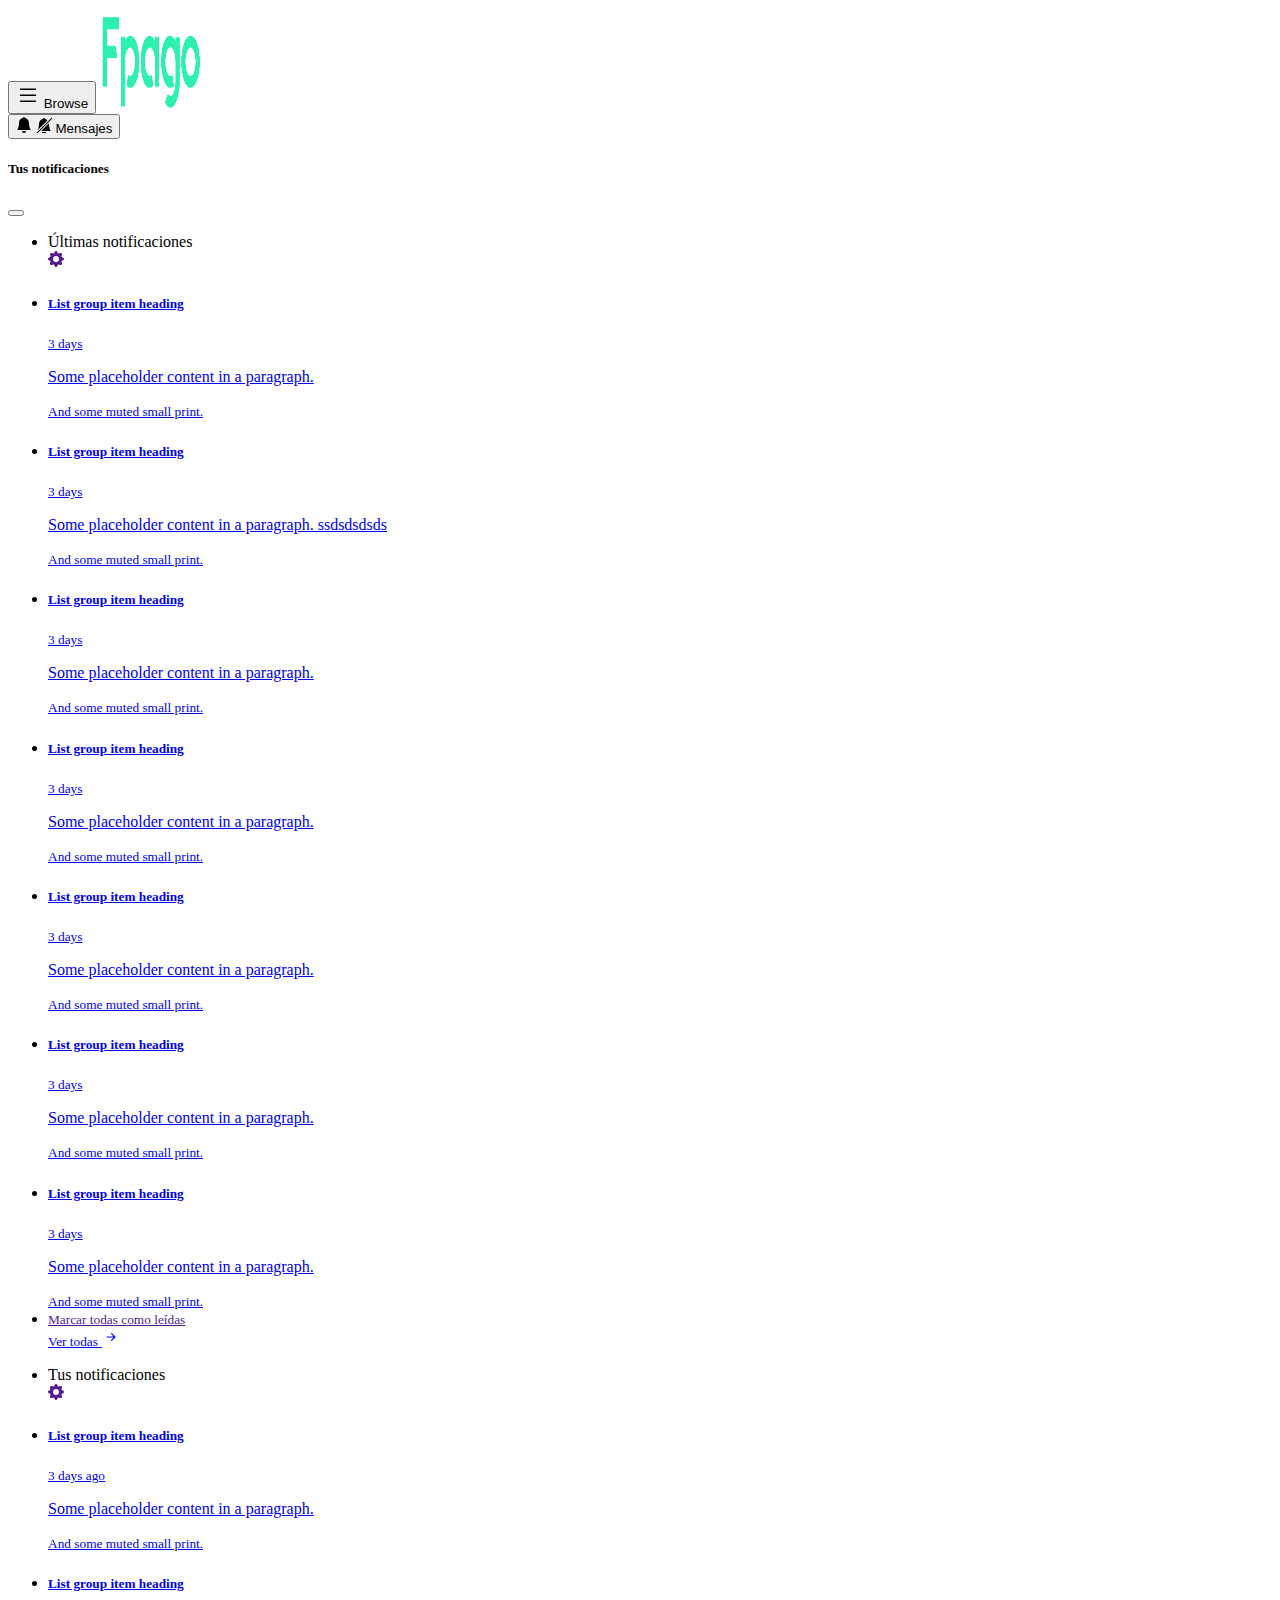
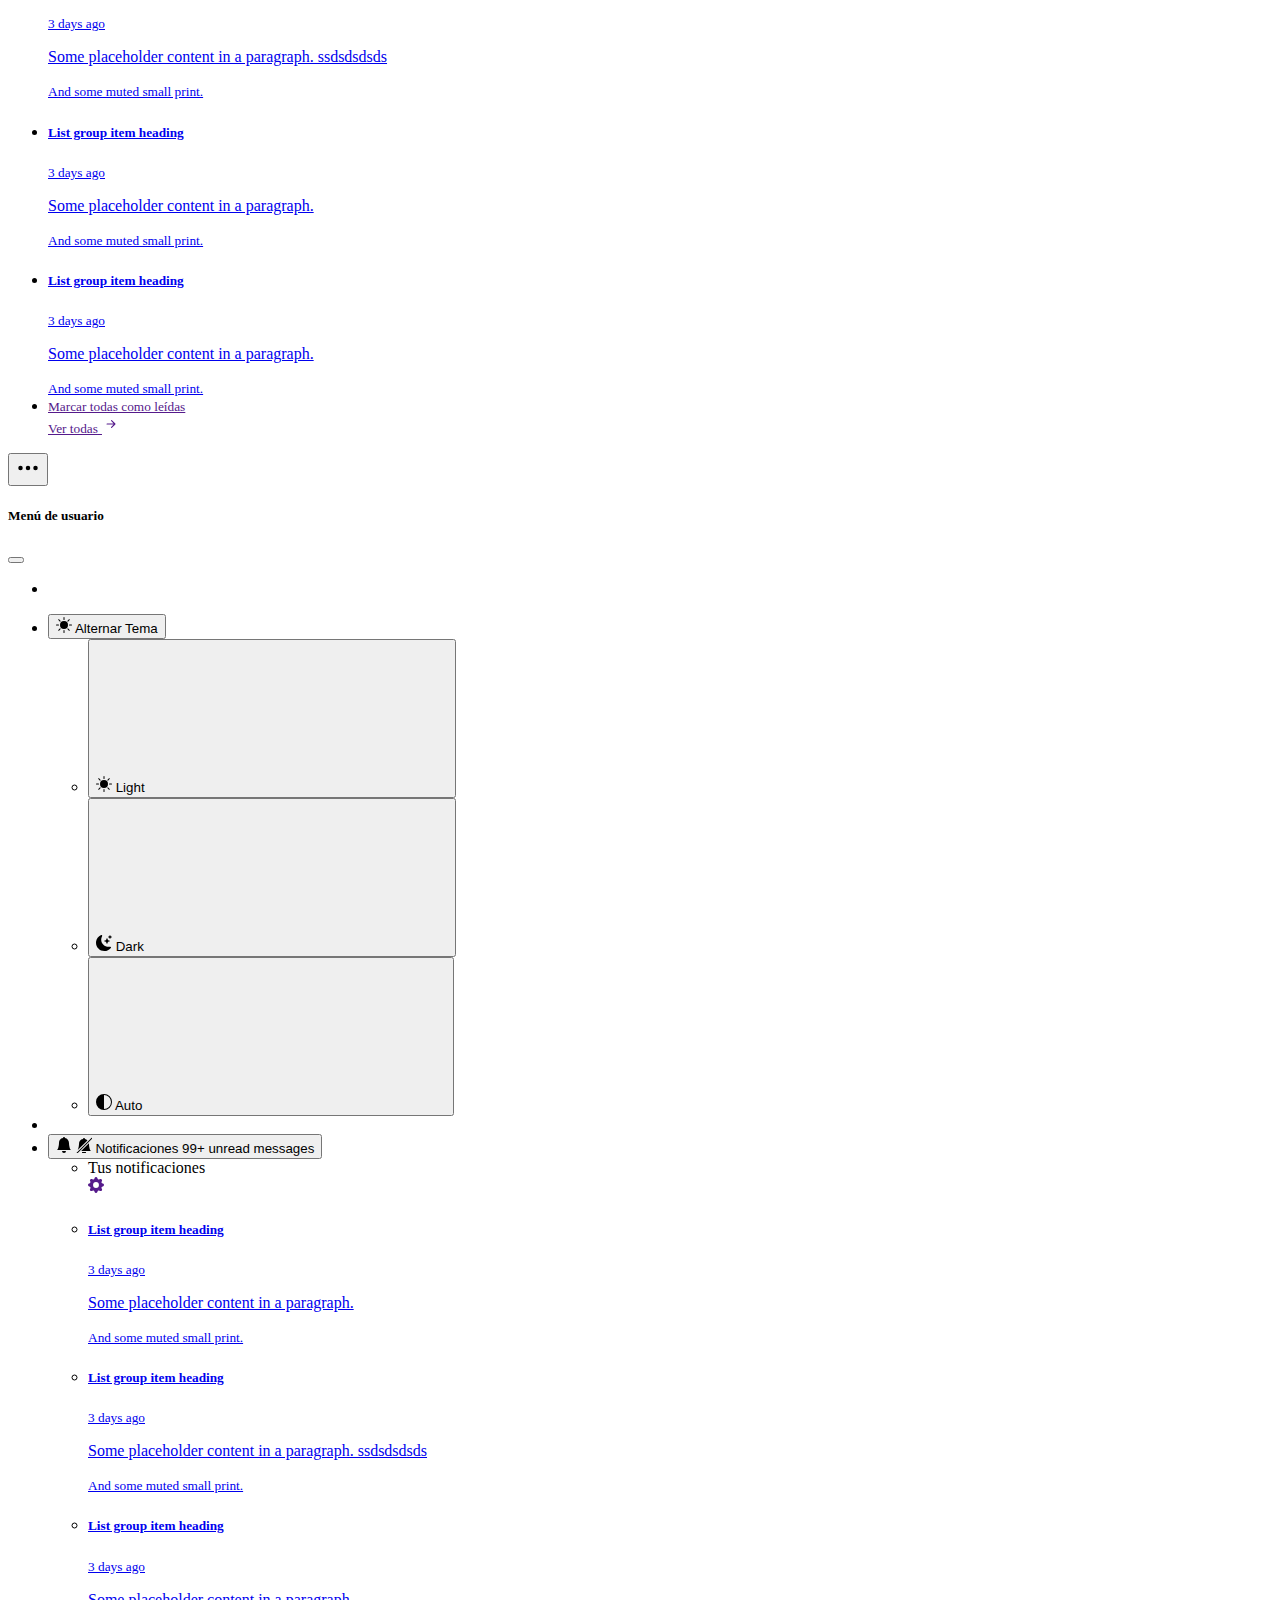
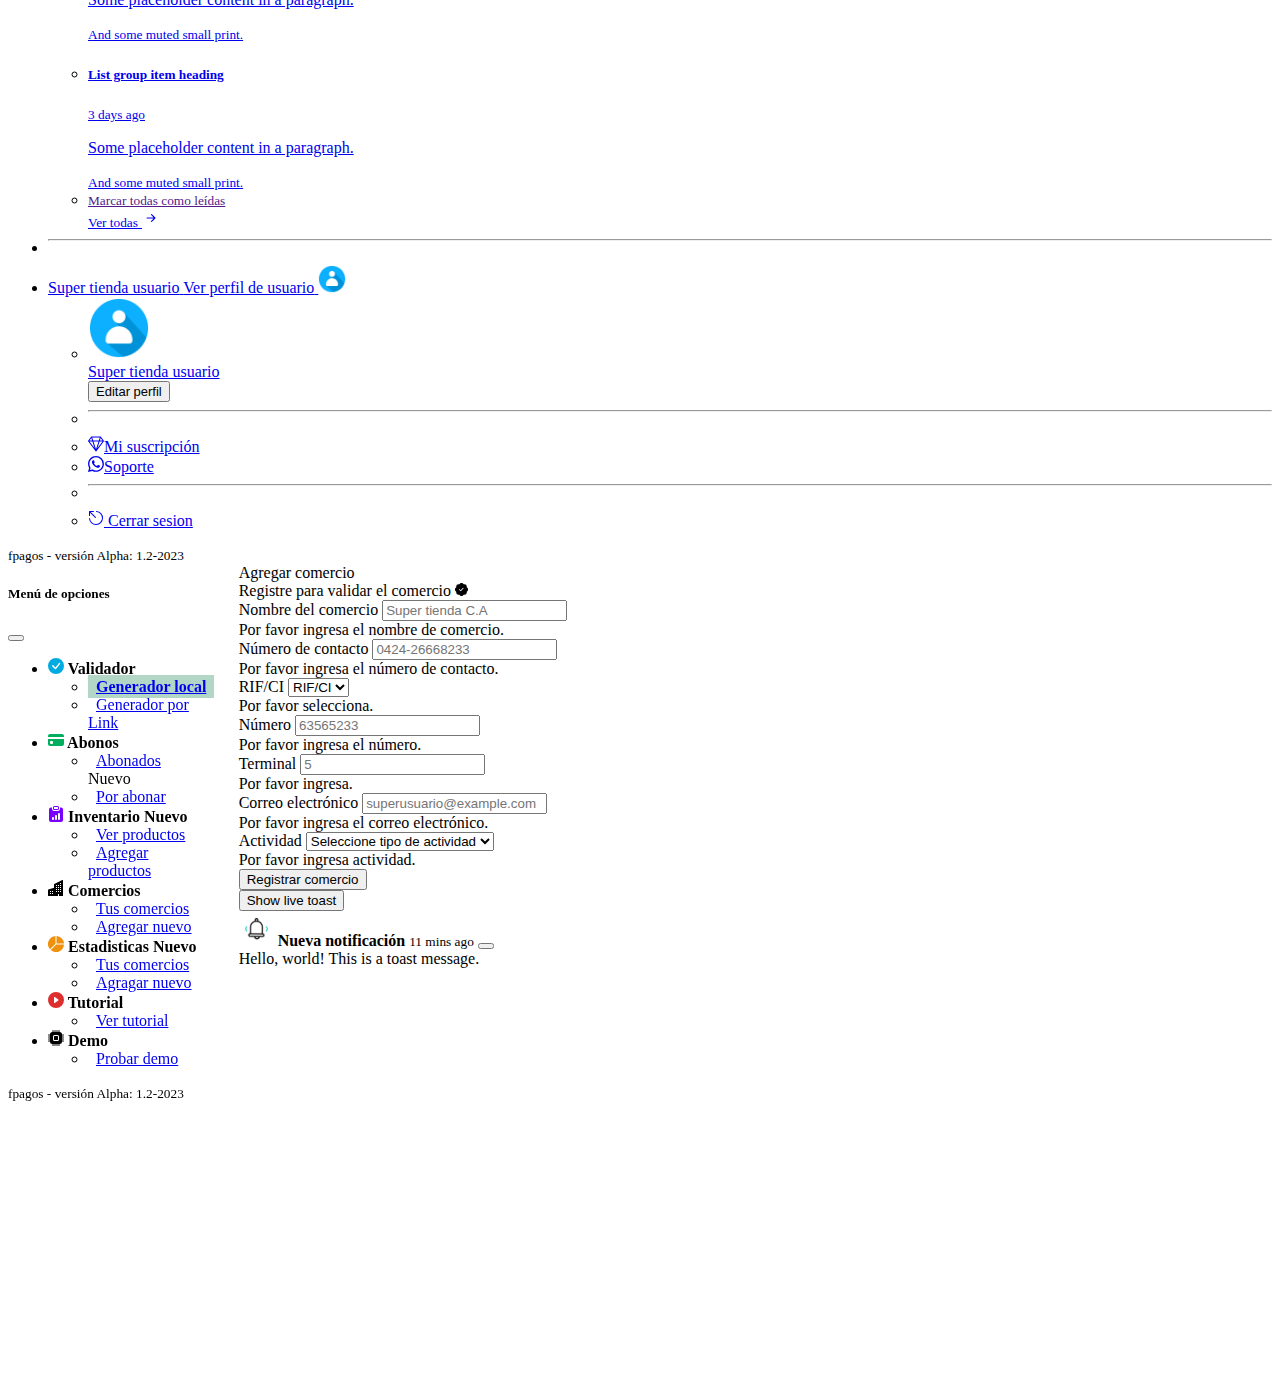
<file: agregar-comercio.html>
<!doctype html>
<html lang="en">

<head>
  <meta charset="utf-8">
  <meta name="viewport" content="width=device-width, initial-scale=1">
  <title>Fpagos demo</title>
  <link href="https://cdn.jsdelivr.net/npm/bootstrap@5.3.0-alpha3/dist/css/bootstrap.min.css" rel="stylesheet"
    integrity="sha384-KK94CHFLLe+nY2dmCWGMq91rCGa5gtU4mk92HdvYe+M/SXH301p5ILy+dN9+nJOZ" crossorigin="anonymous">
  <link rel="stylesheet" href="style.css">
  <script src="thema.js"></script>
</head>

<body>
  <!-- Icon SVG -->
  <svg xmlns="http://www.w3.org/2000/svg" style="display: none;">
    <symbol id="circle-half" viewBox="0 0 16 16">
      <path d="M8 15A7 7 0 1 0 8 1v14zm0 1A8 8 0 1 1 8 0a8 8 0 0 1 0 16z" />
    </symbol>

    <symbol id="moon-stars-fill" viewBox="0 0 16 16">
      <path
        d="M6 .278a.768.768 0 0 1 .08.858 7.208 7.208 0 0 0-.878 3.46c0 4.021 3.278 7.277 7.318 7.277.527 0 1.04-.055 1.533-.16a.787.787 0 0 1 .81.316.733.733 0 0 1-.031.893A8.349 8.349 0 0 1 8.344 16C3.734 16 0 12.286 0 7.71 0 4.266 2.114 1.312 5.124.06A.752.752 0 0 1 6 .278z" />
      <path
        d="M10.794 3.148a.217.217 0 0 1 .412 0l.387 1.162c.173.518.579.924 1.097 1.097l1.162.387a.217.217 0 0 1 0 .412l-1.162.387a1.734 1.734 0 0 0-1.097 1.097l-.387 1.162a.217.217 0 0 1-.412 0l-.387-1.162A1.734 1.734 0 0 0 9.31 6.593l-1.162-.387a.217.217 0 0 1 0-.412l1.162-.387a1.734 1.734 0 0 0 1.097-1.097l.387-1.162zM13.863.099a.145.145 0 0 1 .274 0l.258.774c.115.346.386.617.732.732l.774.258a.145.145 0 0 1 0 .274l-.774.258a1.156 1.156 0 0 0-.732.732l-.258.774a.145.145 0 0 1-.274 0l-.258-.774a1.156 1.156 0 0 0-.732-.732l-.774-.258a.145.145 0 0 1 0-.274l.774-.258c.346-.115.617-.386.732-.732L13.863.1z" />
    </symbol>

    <symbol id="sun-fill" viewBox="0 0 16 16">
      <path
        d="M8 12a4 4 0 1 0 0-8 4 4 0 0 0 0 8zM8 0a.5.5 0 0 1 .5.5v2a.5.5 0 0 1-1 0v-2A.5.5 0 0 1 8 0zm0 13a.5.5 0 0 1 .5.5v2a.5.5 0 0 1-1 0v-2A.5.5 0 0 1 8 13zm8-5a.5.5 0 0 1-.5.5h-2a.5.5 0 0 1 0-1h2a.5.5 0 0 1 .5.5zM3 8a.5.5 0 0 1-.5.5h-2a.5.5 0 0 1 0-1h2A.5.5 0 0 1 3 8zm10.657-5.657a.5.5 0 0 1 0 .707l-1.414 1.415a.5.5 0 1 1-.707-.708l1.414-1.414a.5.5 0 0 1 .707 0zm-9.193 9.193a.5.5 0 0 1 0 .707L3.05 13.657a.5.5 0 0 1-.707-.707l1.414-1.414a.5.5 0 0 1 .707 0zm9.193 2.121a.5.5 0 0 1-.707 0l-1.414-1.414a.5.5 0 0 1 .707-.707l1.414 1.414a.5.5 0 0 1 0 .707zM4.464 4.465a.5.5 0 0 1-.707 0L2.343 3.05a.5.5 0 1 1 .707-.707l1.414 1.414a.5.5 0 0 1 0 .708z" />
    </symbol>

    <symbol id="bi-clipboard-data-fill" viewBox="0 0 16 16">
      <path
        d="M6.5 0A1.5 1.5 0 0 0 5 1.5v1A1.5 1.5 0 0 0 6.5 4h3A1.5 1.5 0 0 0 11 2.5v-1A1.5 1.5 0 0 0 9.5 0h-3Zm3 1a.5.5 0 0 1 .5.5v1a.5.5 0 0 1-.5.5h-3a.5.5 0 0 1-.5-.5v-1a.5.5 0 0 1 .5-.5h3Z" />
      <path
        d="M4 1.5H3a2 2 0 0 0-2 2V14a2 2 0 0 0 2 2h10a2 2 0 0 0 2-2V3.5a2 2 0 0 0-2-2h-1v1A2.5 2.5 0 0 1 9.5 5h-3A2.5 2.5 0 0 1 4 2.5v-1ZM10 8a1 1 0 1 1 2 0v5a1 1 0 1 1-2 0V8Zm-6 4a1 1 0 1 1 2 0v1a1 1 0 1 1-2 0v-1Zm4-3a1 1 0 0 1 1 1v3a1 1 0 1 1-2 0v-3a1 1 0 0 1 1-1Z" />
    </symbol>

    <symbol id="bi-check-circle-fill" viewBox="0 0 16 16">
      <path
        d="M16 8A8 8 0 1 1 0 8a8 8 0 0 1 16 0zm-3.97-3.03a.75.75 0 0 0-1.08.022L7.477 9.417 5.384 7.323a.75.75 0 0 0-1.06 1.06L6.97 11.03a.75.75 0 0 0 1.079-.02l3.992-4.99a.75.75 0 0 0-.01-1.05z" />
    </symbol>

    <!---->
    <symbol id="bi-buildings-fill" viewBox="0 0 16 16">
      <path
        d="M15 .5a.5.5 0 0 0-.724-.447l-8 4A.5.5 0 0 0 6 4.5v3.14L.342 9.526A.5.5 0 0 0 0 10v5.5a.5.5 0 0 0 .5.5h9a.5.5 0 0 0 .5-.5V14h1v1.5a.5.5 0 0 0 .5.5h3a.5.5 0 0 0 .5-.5V.5ZM2 11h1v1H2v-1Zm2 0h1v1H4v-1Zm-1 2v1H2v-1h1Zm1 0h1v1H4v-1Zm9-10v1h-1V3h1ZM8 5h1v1H8V5Zm1 2v1H8V7h1ZM8 9h1v1H8V9Zm2 0h1v1h-1V9Zm-1 2v1H8v-1h1Zm1 0h1v1h-1v-1Zm3-2v1h-1V9h1Zm-1 2h1v1h-1v-1Zm-2-4h1v1h-1V7Zm3 0v1h-1V7h1Zm-2-2v1h-1V5h1Zm1 0h1v1h-1V5Z" />
    </symbol>

    <symbol id="bi-check-circle-fill" viewBox="0 0 16 16">
      <path
        d="M16 8A8 8 0 1 1 0 8a8 8 0 0 1 16 0zm-3.97-3.03a.75.75 0 0 0-1.08.022L7.477 9.417 5.384 7.323a.75.75 0 0 0-1.06 1.06L6.97 11.03a.75.75 0 0 0 1.079-.02l3.992-4.99a.75.75 0 0 0-.01-1.05z" />
    </symbol>

    <symbol id="bi-check-circle-fill" viewBox="0 0 16 16">
      <path
        d="M16 8A8 8 0 1 1 0 8a8 8 0 0 1 16 0zm-3.97-3.03a.75.75 0 0 0-1.08.022L7.477 9.417 5.384 7.323a.75.75 0 0 0-1.06 1.06L6.97 11.03a.75.75 0 0 0 1.079-.02l3.992-4.99a.75.75 0 0 0-.01-1.05z" />
    </symbol>

    <symbol id="bi-check-circle-fill" viewBox="0 0 16 16">
      <path
        d="M16 8A8 8 0 1 1 0 8a8 8 0 0 1 16 0zm-3.97-3.03a.75.75 0 0 0-1.08.022L7.477 9.417 5.384 7.323a.75.75 0 0 0-1.06 1.06L6.97 11.03a.75.75 0 0 0 1.079-.02l3.992-4.99a.75.75 0 0 0-.01-1.05z" />
    </symbol>

  </svg>
  <!-- Header -->
  <header class="navbar navbar-expand-lg bd-navbar shadow-sm sticky-top bg-body">
    <!--Nav-->
    <nav class="container-xxl bd-gutter flex-wrap flex-lg-nowrap px-lg-4" data-bs-theme="auto">
      <!-- Boton menu -->
      <button class="navbar-toggler p-2 border-0 me-4" type="button" data-bs-toggle="offcanvas" data-bs-target="#off"
        aria-controls="off" aria-label="Toggle docs navigation">
        <svg xmlns="http://www.w3.org/2000/svg" width="24" height="24" class="bi" fill="currentColor"
          viewBox="0 0 16 16">
          <path fill-rule="evenodd"
            d="M2.5 11.5A.5.5 0 0 1 3 11h10a.5.5 0 0 1 0 1H3a.5.5 0 0 1-.5-.5zm0-4A.5.5 0 0 1 3 7h10a.5.5 0 0 1 0 1H3a.5.5 0 0 1-.5-.5zm0-4A.5.5 0 0 1 3 3h10a.5.5 0 0 1 0 1H3a.5.5 0 0 1-.5-.5z">
          </path>
        </svg>
        <span class="d-none fs-6 pe-1">Browse</span>
      </button>
      <a class="navbar-brand text-success p-0 me-0 me-lg-2" href="index.html">
        <img class="img-fluid d-block" src="logo.png" alt="" width="100" height="100">
      </a>
      <!-- Notificacion version movil -->
      <div class="d-flex d-lg-none d-block">
        <div class="dropdown">
          <button type="button" class="btn btn-link nav-link py-2 px-0 px-lg-3 me-3 position-relative"
            data-bs-toggle="offcanvas" data-bs-target="#offcanvasTop" aria-controls="offcanvasTop">
            <svg xmlns="http://www.w3.org/2000/svg" width="16" height="16" fill="currentColor" class="bi bi-bell-fill"
              viewBox="0 0 16 16">
              <path
                d="M8 16a2 2 0 0 0 2-2H6a2 2 0 0 0 2 2zm.995-14.901a1 1 0 1 0-1.99 0A5.002 5.002 0 0 0 3 6c0 1.098-.5 6-2 7h14c-1.5-1-2-5.902-2-7 0-2.42-1.72-4.44-4.005-4.901z" />
            </svg>
            <svg xmlns="http://www.w3.org/2000/svg" width="16" height="16" fill="currentColor"
              class="bi bi-bell-slash-fill d-none" viewBox="0 0 16 16">
              <path
                d="M5.164 14H15c-1.5-1-2-5.902-2-7 0-.264-.02-.523-.06-.776L5.164 14zm6.288-10.617A4.988 4.988 0 0 0 8.995 2.1a1 1 0 1 0-1.99 0A5.002 5.002 0 0 0 3 7c0 .898-.335 4.342-1.278 6.113l9.73-9.73zM10 15a2 2 0 1 1-4 0h4zm-9.375.625a.53.53 0 0 0 .75.75l14.75-14.75a.53.53 0 0 0-.75-.75L.625 15.625z" />
            </svg>
            <span
              class="position-absolute top-0 start-60 translate-middle-x p-1 mt-2 bg-danger border border-light border-2 rounded-circle">
              <span class="visually-hidden">Mensajes</span>
            </span>
          </button>

          <div class="offcanvas offcanvas-top vh-100" tabindex="-1" id="offcanvasTop"
            aria-labelledby="offcanvasTopLabel">
            <div class="offcanvas-header">
              <h5 class="offcanvas-title" id="offcanvasTopLabel">Tus notificaciones</h5>
              <button type="button" class="btn-close" data-bs-dismiss="offcanvas" aria-label="Close"></button>
            </div>
            <div class="offcanvas-body">
              <ul class="navbar-nav">
                <li class="mx-2 mb-2 d-flex justify-content-between align-items-center">
                  <div>
                    Últimas notificaciones
                  </div>
                  <div>
                    <a class="nav-link p-0" href="">
                      <svg xmlns="http://www.w3.org/2000/svg" width="16" height="16" fill="currentColor"
                        class="bi bi-gear-fill" viewBox="0 0 16 16">
                        <path
                          d="M9.405 1.05c-.413-1.4-2.397-1.4-2.81 0l-.1.34a1.464 1.464 0 0 1-2.105.872l-.31-.17c-1.283-.698-2.686.705-1.987 1.987l.169.311c.446.82.023 1.841-.872 2.105l-.34.1c-1.4.413-1.4 2.397 0 2.81l.34.1a1.464 1.464 0 0 1 .872 2.105l-.17.31c-.698 1.283.705 2.686 1.987 1.987l.311-.169a1.464 1.464 0 0 1 2.105.872l.1.34c.413 1.4 2.397 1.4 2.81 0l.1-.34a1.464 1.464 0 0 1 2.105-.872l.31.17c1.283.698 2.686-.705 1.987-1.987l-.169-.311a1.464 1.464 0 0 1 .872-2.105l.34-.1c1.4-.413 1.4-2.397 0-2.81l-.34-.1a1.464 1.464 0 0 1-.872-2.105l.17-.31c.698-1.283-.705-2.686-1.987-1.987l-.311.169a1.464 1.464 0 0 1-2.105-.872l-.1-.34zM8 10.93a2.929 2.929 0 1 1 0-5.86 2.929 2.929 0 0 1 0 5.858z" />
                      </svg>
                    </a>
                  </div>
                </li>
                <li class="list-group border-0 rounded-0 border-top">
                  <a class="dropdown-item px-3 py-2 list-group-item list-group-item-action border-0" href="#">
                    <div class="d-flex w-100 justify-content-between">
                      <h5 class="mb-1">List group item heading</h5>
                      <small class="text-body-secondary">3 days</small>
                    </div>
                    <p class="mb-1">Some placeholder content in a paragraph.</p>
                    <small class="text-body-secondary">And some muted small print.</small>
                  </a>
                </li>
                <li class="list-group border-0 rounded-0 border-top f-custom">
                  <a class="dropdown-item px-3 py-2 list-group-item list-group-item-action border-0" href="#">
                    <div class="d-flex w-100 justify-content-between">
                      <h5 class="mb-1">List group item heading</h5>
                      <small class="text-body-secondary">3 days</small>
                    </div>
                    <p class="mb-1">Some placeholder content in a paragraph. ssdsdsdsds</p>
                    <small class="text-body-secondary">And some muted small print.</small>
                  </a>
                </li>
                <li class="list-group border-0 rounded-0 border-top">
                  <a class="dropdown-item px-3 py-2 list-group-item list-group-item-action border-0" href="#">
                    <div class="d-flex w-100 justify-content-between">
                      <h5 class="mb-1">List group item heading</h5>
                      <small class="text-body-secondary">3 days</small>
                    </div>
                    <p class="mb-1">Some placeholder content in a paragraph.</p>
                    <small class="text-body-secondary">And some muted small print.</small>
                  </a>
                </li>
                <li class="list-group border-0 rounded-0 border-top">
                  <a class="dropdown-item px-3 py-2 list-group-item list-group-item-action border-0" href="#">
                    <div class="d-flex w-100 justify-content-between">
                      <h5 class="mb-1">List group item heading</h5>
                      <small class="text-body-secondary">3 days</small>
                    </div>
                    <p class="mb-1">Some placeholder content in a paragraph.</p>
                    <small class="text-body-secondary">And some muted small print.</small>
                  </a>
                </li>
                <li class="list-group border-0 rounded-0 border-top">
                  <a class="dropdown-item px-3 py-2 list-group-item list-group-item-action border-0" href="#">
                    <div class="d-flex w-100 justify-content-between">
                      <h5 class="mb-1">List group item heading</h5>
                      <small class="text-body-secondary">3 days</small>
                    </div>
                    <p class="mb-1">Some placeholder content in a paragraph.</p>
                    <small class="text-body-secondary">And some muted small print.</small>
                  </a>
                </li>
                <li class="list-group border-0 rounded-0 border-top">
                  <a class="dropdown-item px-3 py-2 list-group-item list-group-item-action border-0" href="#">
                    <div class="d-flex w-100 justify-content-between">
                      <h5 class="mb-1">List group item heading</h5>
                      <small class="text-body-secondary">3 days</small>
                    </div>
                    <p class="mb-1">Some placeholder content in a paragraph.</p>
                    <small class="text-body-secondary">And some muted small print.</small>
                  </a>
                </li>
                <li class="list-group border-0 rounded-0 border-top">
                  <a class="dropdown-item px-3 py-2 list-group-item list-group-item-action border-0" href="#">
                    <div class="d-flex w-100 justify-content-between">
                      <h5 class="mb-1">List group item heading</h5>
                      <small class="text-body-secondary">3 days</small>
                    </div>
                    <p class="mb-1">Some placeholder content in a paragraph.</p>
                    <small class="text-body-secondary">And some muted small print.</small>
                  </a>
                </li>
                <li class="px-2 pt-1 border-top d-flex justify-content-between align-items-center fw-semibold">
                  <div>
                    <a class="nav-link px-0 py-1" href="">
                      <small>Marcar todas como leídas</small>
                    </a>
                  </div>
                  <div>
                    <a class="nav-link px-0 py-1" href="configuracion-notificaciones.html">
                      <small>Ver todas</small>
                      <svg xmlns="http://www.w3.org/2000/svg" width="18" height="18" fill="currentColor"
                        class="bi bi-arrow-right-short" viewBox="0 0 16 16">
                        <path fill-rule="evenodd"
                          d="M4 8a.5.5 0 0 1 .5-.5h5.793L8.146 5.354a.5.5 0 1 1 .708-.708l3 3a.5.5 0 0 1 0 .708l-3 3a.5.5 0 0 1-.708-.708L10.293 8.5H4.5A.5.5 0 0 1 4 8z" />
                      </svg>
                    </a>
                  </div>
                </li>
              </ul>
            </div>
          </div>

          <ul class="dropdown-menu dropdown-menu-end shadow overflow-auto">
            <li class="mx-2 mb-2 d-flex justify-content-between align-items-center">
              <div>
                Tus notificaciones
              </div>
              <div>
                <a class="nav-link p-0" href="">
                  <svg xmlns="http://www.w3.org/2000/svg" width="16" height="16" fill="currentColor"
                    class="bi bi-gear-fill" viewBox="0 0 16 16">
                    <path
                      d="M9.405 1.05c-.413-1.4-2.397-1.4-2.81 0l-.1.34a1.464 1.464 0 0 1-2.105.872l-.31-.17c-1.283-.698-2.686.705-1.987 1.987l.169.311c.446.82.023 1.841-.872 2.105l-.34.1c-1.4.413-1.4 2.397 0 2.81l.34.1a1.464 1.464 0 0 1 .872 2.105l-.17.31c-.698 1.283.705 2.686 1.987 1.987l.311-.169a1.464 1.464 0 0 1 2.105.872l.1.34c.413 1.4 2.397 1.4 2.81 0l.1-.34a1.464 1.464 0 0 1 2.105-.872l.31.17c1.283.698 2.686-.705 1.987-1.987l-.169-.311a1.464 1.464 0 0 1 .872-2.105l.34-.1c1.4-.413 1.4-2.397 0-2.81l-.34-.1a1.464 1.464 0 0 1-.872-2.105l.17-.31c.698-1.283-.705-2.686-1.987-1.987l-.311.169a1.464 1.464 0 0 1-2.105-.872l-.1-.34zM8 10.93a2.929 2.929 0 1 1 0-5.86 2.929 2.929 0 0 1 0 5.858z" />
                  </svg>
                </a>
              </div>
            </li>
            <li class="list-group border-0 rounded-0 border-top">
              <a class="dropdown-item px-3 py-2 list-group-item list-group-item-action border-0" href="#">
                <div class="d-flex w-100 justify-content-between">
                  <h5 class="mb-1">List group item heading</h5>
                  <small class="text-body-secondary">3 days ago</small>
                </div>
                <p class="mb-1">Some placeholder content in a paragraph.</p>
                <small class="text-body-secondary">And some muted small print.</small>
              </a>
            </li>
            <li class="list-group border-0 rounded-0 border-top f-custom">
              <a class="dropdown-item px-3 py-2 list-group-item list-group-item-action border-0" href="#">
                <div class="d-flex w-100 justify-content-between">
                  <h5 class="mb-1">List group item heading</h5>
                  <small class="text-body-secondary">3 days ago</small>
                </div>
                <p class="mb-1">Some placeholder content in a paragraph. ssdsdsdsds</p>
                <small class="text-body-secondary">And some muted small print.</small>
              </a>
            </li>
            <li class="list-group border-0 rounded-0 border-top">
              <a class="dropdown-item px-3 py-2 list-group-item list-group-item-action border-0" href="#">
                <div class="d-flex w-100 justify-content-between">
                  <h5 class="mb-1">List group item heading</h5>
                  <small class="text-body-secondary">3 days ago</small>
                </div>
                <p class="mb-1">Some placeholder content in a paragraph.</p>
                <small class="text-body-secondary">And some muted small print.</small>
              </a>
            </li>
            <li class="list-group border-0 rounded-0 border-top">
              <a class="dropdown-item px-3 py-2 list-group-item list-group-item-action border-0" href="#">
                <div class="d-flex w-100 justify-content-between">
                  <h5 class="mb-1">List group item heading</h5>
                  <small class="text-body-secondary">3 days ago</small>
                </div>
                <p class="mb-1">Some placeholder content in a paragraph.</p>
                <small class="text-body-secondary">And some muted small print.</small>
              </a>
            </li>
            <li class="px-2 pt-1 border-top d-flex justify-content-between align-items-center fw-semibold">
              <div>
                <a class="nav-link px-0 py-1" href="">
                  <small>Marcar todas como leídas</small>
                </a>
              </div>
              <div>
                <a class="nav-link px-0 py-1" href="">
                  <small>Ver todas</small>
                  <svg xmlns="http://www.w3.org/2000/svg" width="18" height="18" fill="currentColor"
                    class="bi bi-arrow-right-short" viewBox="0 0 16 16">
                    <path fill-rule="evenodd"
                      d="M4 8a.5.5 0 0 1 .5-.5h5.793L8.146 5.354a.5.5 0 1 1 .708-.708l3 3a.5.5 0 0 1 0 .708l-3 3a.5.5 0 0 1-.708-.708L10.293 8.5H4.5A.5.5 0 0 1 4 8z" />
                  </svg>
                </a>
              </div>
            </li>
          </ul>

        </div>
        <button class="navbar-toggler p-2 border-0" type="button" data-bs-toggle="offcanvas"
          data-bs-target="#offcanvasRight" aria-controls="navbarNav" aria-expanded="false"
          aria-label="Toggle navigation">
          <!--<span class="navbar-toggler-icon"></span>-->
          <svg xmlns="http://www.w3.org/2000/svg" width="24" height="24" fill="currentColor" class="bi bi-three-dots"
            viewBox="0 0 16 16">
            <path
              d="M3 9.5a1.5 1.5 0 1 1 0-3 1.5 1.5 0 0 1 0 3zm5 0a1.5 1.5 0 1 1 0-3 1.5 1.5 0 0 1 0 3zm5 0a1.5 1.5 0 1 1 0-3 1.5 1.5 0 0 1 0 3z" />
          </svg>
        </button>
      </div>
      <!-- Offcanvas menu end -->
      <div class="offcanvas-lg offcanvas-end" tabindex="-1" id="offcanvasRight" aria-labelledby="offcanvasRightLabel">
        <div class="offcanvas-header border-bottom">
          <h5 class="offcanvas-title" id="offcanvasRightLabel">Menú de usuario</h5>
          <button type="button" class="btn-close" data-bs-dismiss="offcanvas" data-bs-target="#offcanvasRight"
            aria-label="Close"></button>
        </div>
        <div class="offcanvas-body">
          <ul class="navbar-nav ms-auto mb-2 mb-lg-0">
            <li class="nav-item py-2 py-lg-1 col-12 col-lg-auto">
              <div class="vr d-none d-lg-flex h-100 mx-lg-2 currentColor"></div>
            </li>
            <li class="nav-item dropdown">
              <button class="btn btn-link nav-link py-2 px-0 px-lg-2 dropdown-toggle d-flex align-items-center"
                id="bd-theme" type="button" aria-expanded="false" data-bs-toggle="dropdown" data-bs-display="static"
                aria-label="Toggle theme (auto)">
                <svg class="bi my-1 theme-icon-active" width="16" height="16" fill="currentColor">
                  <use href="#circle-half"></use>
                </svg>
                <span class="d-lg-none ms-2" id="bd-theme-text">Alternar Tema</span>
              </button>
              <ul class="dropdown-menu dropdown-menu-end shadow" aria-labelledby="bd-theme-text">
                <li>
                  <button type="button" class="dropdown-item d-flex align-items-center" data-bs-theme-value="light"
                    aria-pressed="false">
                    <svg class="bi me-2 opacity-50 theme-icon" width="16" height="16" fill="currentColor">
                      <use href="#sun-fill"></use>
                    </svg>
                    Light
                    <svg class="bi ms-auto d-none">
                      <use href="#check2"></use>
                    </svg>
                  </button>
                </li>
                <li>
                  <button type="button" class="dropdown-item d-flex align-items-center" data-bs-theme-value="dark"
                    aria-pressed="false">
                    <svg class="bi me-2 opacity-50 theme-icon" width="16" height="16" fill="currentColor">
                      <use href="#moon-stars-fill"></use>
                    </svg>
                    Dark
                    <svg class="bi ms-auto d-none">
                      <use href="#check2"></use>
                    </svg>
                  </button>
                </li>
                <li>
                  <button type="button" class="dropdown-item d-flex align-items-center active"
                    data-bs-theme-value="auto" aria-pressed="true">
                    <svg class="bi me-2 opacity-50 theme-icon" width="16" height="16" fill="currentColor">
                      <use href="#circle-half"></use>
                    </svg>
                    Auto
                    <svg class="bi ms-auto d-none">
                      <use href="#check2"></use>
                    </svg>
                  </button>
                </li>
              </ul>
            </li>
            <li class="nav-item py-2 py-lg-1 col-12 col-lg-auto">
              <div class="vr d-none d-lg-flex h-100 mx-lg-2 currentColor"></div>
            </li>
            <li class="nav-item dropdown">
              <button type="button" class="btn btn-link nav-link py-2 px-0 px-lg-3 position-relative"
                data-bs-toggle="dropdown" aria-expanded="false">
                <svg xmlns="http://www.w3.org/2000/svg" width="16" height="16" fill="currentColor"
                  class="bi bi-bell-fill" viewBox="0 0 16 16">
                  <path
                    d="M8 16a2 2 0 0 0 2-2H6a2 2 0 0 0 2 2zm.995-14.901a1 1 0 1 0-1.99 0A5.002 5.002 0 0 0 3 6c0 1.098-.5 6-2 7h14c-1.5-1-2-5.902-2-7 0-2.42-1.72-4.44-4.005-4.901z" />
                </svg>
                <svg xmlns="http://www.w3.org/2000/svg" width="16" height="16" fill="currentColor"
                  class="bi bi-bell-slash-fill d-none" viewBox="0 0 16 16">
                  <path
                    d="M5.164 14H15c-1.5-1-2-5.902-2-7 0-.264-.02-.523-.06-.776L5.164 14zm6.288-10.617A4.988 4.988 0 0 0 8.995 2.1a1 1 0 1 0-1.99 0A5.002 5.002 0 0 0 3 7c0 .898-.335 4.342-1.278 6.113l9.73-9.73zM10 15a2 2 0 1 1-4 0h4zm-9.375.625a.53.53 0 0 0 .75.75l14.75-14.75a.53.53 0 0 0-.75-.75L.625 15.625z" />
                </svg>
                <span class="d-lg-none" id="bd-theme-text">Notificaciones</span>
                <span class="position-absolute top-0 start-60 translate-middle-x badge rounded-pill bg-danger">
                  99+
                  <span class="visually-hidden">unread messages</span>
                </span>
              </button>
              <ul class="dropdown-menu dropdown-menu-end shadow overflow-auto">
                <li class="mx-2 mb-2 d-flex justify-content-between align-items-center">
                  <div>
                    Tus notificaciones
                  </div>
                  <div>
                    <a class="nav-link p-0" href="">
                      <svg xmlns="http://www.w3.org/2000/svg" width="16" height="16" fill="currentColor"
                        class="bi bi-gear-fill" viewBox="0 0 16 16">
                        <path
                          d="M9.405 1.05c-.413-1.4-2.397-1.4-2.81 0l-.1.34a1.464 1.464 0 0 1-2.105.872l-.31-.17c-1.283-.698-2.686.705-1.987 1.987l.169.311c.446.82.023 1.841-.872 2.105l-.34.1c-1.4.413-1.4 2.397 0 2.81l.34.1a1.464 1.464 0 0 1 .872 2.105l-.17.31c-.698 1.283.705 2.686 1.987 1.987l.311-.169a1.464 1.464 0 0 1 2.105.872l.1.34c.413 1.4 2.397 1.4 2.81 0l.1-.34a1.464 1.464 0 0 1 2.105-.872l.31.17c1.283.698 2.686-.705 1.987-1.987l-.169-.311a1.464 1.464 0 0 1 .872-2.105l.34-.1c1.4-.413 1.4-2.397 0-2.81l-.34-.1a1.464 1.464 0 0 1-.872-2.105l.17-.31c.698-1.283-.705-2.686-1.987-1.987l-.311.169a1.464 1.464 0 0 1-2.105-.872l-.1-.34zM8 10.93a2.929 2.929 0 1 1 0-5.86 2.929 2.929 0 0 1 0 5.858z" />
                      </svg>
                    </a>
                  </div>
                </li>
                <li class="list-group border-0 rounded-0 border-top">
                  <a class="dropdown-item px-3 py-2 list-group-item list-group-item-action border-0" href="#">
                    <div class="d-flex w-100 justify-content-between">
                      <h5 class="mb-1">List group item heading</h5>
                      <small class="text-body-secondary">3 days ago</small>
                    </div>
                    <p class="mb-1">Some placeholder content in a paragraph.</p>
                    <small class="text-body-secondary">And some muted small print.</small>
                  </a>
                </li>
                <li class="list-group border-0 rounded-0 border-top f-custom">
                  <a class="dropdown-item px-3 py-2 list-group-item list-group-item-action border-0" href="#">
                    <div class="d-flex w-100 justify-content-between">
                      <h5 class="mb-1">List group item heading</h5>
                      <small class="text-body-secondary">3 days ago</small>
                    </div>
                    <p class="mb-1">Some placeholder content in a paragraph. ssdsdsdsds</p>
                    <small class="text-body-secondary">And some muted small print.</small>
                  </a>
                </li>
                <li class="list-group border-0 rounded-0 border-top">
                  <a class="dropdown-item px-3 py-2 list-group-item list-group-item-action border-0" href="#">
                    <div class="d-flex w-100 justify-content-between">
                      <h5 class="mb-1">List group item heading</h5>
                      <small class="text-body-secondary">3 days ago</small>
                    </div>
                    <p class="mb-1">Some placeholder content in a paragraph.</p>
                    <small class="text-body-secondary">And some muted small print.</small>
                  </a>
                </li>
                <li class="list-group border-0 rounded-0 border-top">
                  <a class="dropdown-item px-3 py-2 list-group-item list-group-item-action border-0" href="#">
                    <div class="d-flex w-100 justify-content-between">
                      <h5 class="mb-1">List group item heading</h5>
                      <small class="text-body-secondary">3 days ago</small>
                    </div>
                    <p class="mb-1">Some placeholder content in a paragraph.</p>
                    <small class="text-body-secondary">And some muted small print.</small>
                  </a>
                </li>
                <li class="px-2 pt-1 border-top d-flex justify-content-between align-items-center fw-semibold">
                  <div>
                    <a class="nav-link px-0 py-1" href="">
                      <small>Marcar todas como leídas</small>
                    </a>
                  </div>
                  <div>
                    <a class="nav-link px-0 py-1" href="configuracion-notificaciones.html">
                      <small>Ver todas</small>
                      <svg xmlns="http://www.w3.org/2000/svg" width="18" height="18" fill="currentColor"
                        class="bi bi-arrow-right-short" viewBox="0 0 16 16">
                        <path fill-rule="evenodd"
                          d="M4 8a.5.5 0 0 1 .5-.5h5.793L8.146 5.354a.5.5 0 1 1 .708-.708l3 3a.5.5 0 0 1 0 .708l-3 3a.5.5 0 0 1-.708-.708L10.293 8.5H4.5A.5.5 0 0 1 4 8z" />
                      </svg>
                    </a>
                  </div>
                </li>
              </ul>
            </li>
            <li class="nav-item py-2 py-lg-1 col-12 col-lg-auto">
              <div class="vr d-none d-lg-flex h-100 mx-lg-2 currentColor"></div>
              <hr class="d-lg-none my-2 text-white-50">
            </li>
            <li class="nav-item dropdown">
              <a class="nav-link d-flex align-items-center dropdown-toggle" href="#" role="button"
                data-bs-toggle="dropdown" aria-expanded="false">
                <span class="d-none d-lg-block">Super tienda usuario</span>
                <span class="d-lg-none d-block">Ver perfil de usuario</span>
                <img class="img-fluid rounded-circle img-nav ms-2" src="user.png" alt="" width="28" height="28">
              </a>
              <ul class="dropdown-menu dropdown-menu-end shadow">
                <li>
                  <a class="dropdown-item d-flex align-items-center py-2" href="perfil.html">
                    <div><img class="me-3" width="62" height="62" src="user.png" alt=""></div>
                    <div class="">
                      <div class="fw-semibold mb-2 user-title">Super tienda usuario</div>
                      <button class="btn btn-success btn-custom">Editar perfil</button>
                    </div>
                  </a>
                </li>
                <li>
                  <hr class="dropdown-divider">
                </li>
                <li><a class="dropdown-item d-flex align-items-center" href="sucripcion.html"><svg xmlns="http://www.w3.org/2000/svg"
                      width="16" height="16" fill="currentColor" class="bi bi-gem me-2" viewBox="0 0 16 16">
                      <path
                        d="M3.1.7a.5.5 0 0 1 .4-.2h9a.5.5 0 0 1 .4.2l2.976 3.974c.149.185.156.45.01.644L8.4 15.3a.5.5 0 0 1-.8 0L.1 5.3a.5.5 0 0 1 0-.6l3-4zm11.386 3.785-1.806-2.41-.776 2.413 2.582-.003zm-3.633.004.961-2.989H4.186l.963 2.995 5.704-.006zM5.47 5.495 8 13.366l2.532-7.876-5.062.005zm-1.371-.999-.78-2.422-1.818 2.425 2.598-.003zM1.499 5.5l5.113 6.817-2.192-6.82L1.5 5.5zm7.889 6.817 5.123-6.83-2.928.002-2.195 6.828z" />
                    </svg>Mi suscripción</a></li>
                <li><a class="dropdown-item d-flex align-items-center" href="#"><svg xmlns="http://www.w3.org/2000/svg"
                      width="16" height="16" fill="currentColor" class="bi bi-whatsapp me-2" viewBox="0 0 16 16">
                      <path
                        d="M13.601 2.326A7.854 7.854 0 0 0 7.994 0C3.627 0 .068 3.558.064 7.926c0 1.399.366 2.76 1.057 3.965L0 16l4.204-1.102a7.933 7.933 0 0 0 3.79.965h.004c4.368 0 7.926-3.558 7.93-7.93A7.898 7.898 0 0 0 13.6 2.326zM7.994 14.521a6.573 6.573 0 0 1-3.356-.92l-.24-.144-2.494.654.666-2.433-.156-.251a6.56 6.56 0 0 1-1.007-3.505c0-3.626 2.957-6.584 6.591-6.584a6.56 6.56 0 0 1 4.66 1.931 6.557 6.557 0 0 1 1.928 4.66c-.004 3.639-2.961 6.592-6.592 6.592zm3.615-4.934c-.197-.099-1.17-.578-1.353-.646-.182-.065-.315-.099-.445.099-.133.197-.513.646-.627.775-.114.133-.232.148-.43.05-.197-.1-.836-.308-1.592-.985-.59-.525-.985-1.175-1.103-1.372-.114-.198-.011-.304.088-.403.087-.088.197-.232.296-.346.1-.114.133-.198.198-.33.065-.134.034-.248-.015-.347-.05-.099-.445-1.076-.612-1.47-.16-.389-.323-.335-.445-.34-.114-.007-.247-.007-.38-.007a.729.729 0 0 0-.529.247c-.182.198-.691.677-.691 1.654 0 .977.71 1.916.81 2.049.098.133 1.394 2.132 3.383 2.992.47.205.84.326 1.129.418.475.152.904.129 1.246.08.38-.058 1.171-.48 1.338-.943.164-.464.164-.86.114-.943-.049-.084-.182-.133-.38-.232z" />
                    </svg>Soporte</a></li>
                <li>
                  <hr class="dropdown-divider">
                </li>
                <li><a class="dropdown-item d-flex align-items-center" href="#"><svg xmlns="http://www.w3.org/2000/svg"
                      width="16" height="16" fill="currentColor" class="bi bi-escape me-2" viewBox="0 0 16 16">
                      <path
                        d="M8.538 1.02a.5.5 0 1 0-.076.998 6 6 0 1 1-6.445 6.444.5.5 0 0 0-.997.076A7 7 0 1 0 8.538 1.02Z" />
                      <path
                        d="M7.096 7.828a.5.5 0 0 0 .707-.707L2.707 2.025h2.768a.5.5 0 1 0 0-1H1.5a.5.5 0 0 0-.5.5V5.5a.5.5 0 0 0 1 0V2.732l5.096 5.096Z" />
                    </svg> Cerrar sesion</a></li>
              </ul>
            </li>
          </ul>
        </div>
        <div class="d-lg-none d-block p-4">
          <small>fpagos - versión Alpha: 1.2-2023</small>
        </div>
      </div>
    </nav>
  </header>
  <!-- Container General -->
  <div class="container-xxl px-4 mt-3 my-md-4 bd-layout">
    <!-- Aside -->
    <aside class="bd-sidebar">
      <div class="offcanvas-lg offcanvas-start" tabindex="-1" id="off" aria-labelledby="offcanvasLabel">
        <div class="offcanvas-header border-bottom">
          <h5 class="offcanvas-title" id="offcanvasLabel">Menú de opciones</h5>
          <button type="button" class="btn-close" data-bs-dismiss="offcanvas" aria-label="Close"
            data-bs-target="#off"></button>
        </div>
        <div class="offcanvas-body">
          <nav class="bd-links w-100">
            <ul class="bd-links-nav list-unstyled mb-0 pb-3 pb-md-2 pe-lg-2">
              <li class="bd-links-group py-2">
                <strong class="bd-links-heading d-flex w-100 align-items-center fw-semibold">
                  <svg class="bi me-2" style="color: var(--color-celeste);" width="16" height="16" fill="currentColor"
                    aria-hidden="true">
                    <use href="#bi-check-circle-fill"></use>
                  </svg>
                  Validador
                </strong>
                <ul class="navbar-nav list-unstyled fw-normal pb-2 small">
                  <li class="nav-item">
                    <a href="#" class="nav-link bd-links-link d-inline-block rounded ms-3 active" aria-current="page"
                      role="button" data-bs-toggle="button" aria-pressed="true">Generador local </a>
                  </li>
                  <li class="nav-item">
                    <a href="#" class="nav-link bd-links-link d-inline-block rounded ms-3" aria-current="page"
                      role="button" data-bs-toggle="button">Generador
                      por Link</a>
                  </li>
                </ul>
              </li>
              <li class="bd-links-group py-2">
                <strong class="bd-links-heading d-flex w-100 align-items-center fw-semibold">
                  <svg xmlns="http://www.w3.org/2000/svg" style="color: var(--color-verde);" width="16" height="16"
                    fill="currentColor" class="bi bi-credit-card-fill me-2" viewBox="0 0 16 16">
                    <path
                      d="M0 4a2 2 0 0 1 2-2h12a2 2 0 0 1 2 2v1H0V4zm0 3v5a2 2 0 0 0 2 2h12a2 2 0 0 0 2-2V7H0zm3 2h1a1 1 0 0 1 1 1v1a1 1 0 0 1-1 1H3a1 1 0 0 1-1-1v-1a1 1 0 0 1 1-1z" />
                  </svg>
                  Abonos
                </strong>
                <ul class="navbar-nav list-unstyled fw-normal pb-2 small">
                  <li class="nav-item">
                    <a href="#" class="nav-link bd-links-link d-inline-block rounded ms-3" aria-current="page"
                      role="button" data-bs-toggle="button">Abonados</a>
                    <span class="badge rounded-pill text-bg-success">Nuevo</span>
                  </li>
                  <li class="nav-item">
                    <a href="#" class="nav-link bd-links-link d-inline-block rounded ms-3" aria-current="page"
                      role="button" data-bs-toggle="button">Por
                      abonar</a>
                  </li>
                </ul>
              </li>
              <li class="bd-links-group py-2">
                <strong class="bd-links-heading d-flex w-100 align-items-center fw-semibold">
                  <svg class="bi me-2" style="color: var(--color-morado);" width="16" height="16" fill="currentColor"
                    aria-hidden="true">
                    <use href="#bi-clipboard-data-fill"></use>
                  </svg>
                  Inventario
                  <span class="badge rounded-pill text-bg-success ms-2 fw-medium">Nuevo</span>
                </strong>
                <ul class="navbar-nav list-unstyled fw-normal pb-2 small">
                  <li class="nav-item">
                    <a href="#" class="nav-link bd-links-link d-inline-block rounded ms-3" aria-current="page">Ver
                      productos</a>
                  </li>
                  <li class="nav-item">
                    <a href="#" class="nav-link bd-links-link d-inline-block rounded ms-3" aria-current="page">Agregar
                      productos</a>
                  </li>
                </ul>
              </li>
              <li class="bd-links-group py-2">
                <strong class="bd-links-heading d-flex w-100 align-items-center fw-semibold">
                  <!--<svg xmlns="http://www.w3.org/2000/svg" width="16" height="16" fill="currentColor" class="bi bi-buildings-fill me-2 text-primary" viewBox="0 0 16 16">
                    <path d="M15 .5a.5.5 0 0 0-.724-.447l-8 4A.5.5 0 0 0 6 4.5v3.14L.342 9.526A.5.5 0 0 0 0 10v5.5a.5.5 0 0 0 .5.5h9a.5.5 0 0 0 .5-.5V14h1v1.5a.5.5 0 0 0 .5.5h3a.5.5 0 0 0 .5-.5V.5ZM2 11h1v1H2v-1Zm2 0h1v1H4v-1Zm-1 2v1H2v-1h1Zm1 0h1v1H4v-1Zm9-10v1h-1V3h1ZM8 5h1v1H8V5Zm1 2v1H8V7h1ZM8 9h1v1H8V9Zm2 0h1v1h-1V9Zm-1 2v1H8v-1h1Zm1 0h1v1h-1v-1Zm3-2v1h-1V9h1Zm-1 2h1v1h-1v-1Zm-2-4h1v1h-1V7Zm3 0v1h-1V7h1Zm-2-2v1h-1V5h1Zm1 0h1v1h-1V5Z"/>
                  </svg>-->
                  <svg class="bi me-2 text-primary" width="16" height="16" fill="currentColor" aria-hidden="true">
                    <use href="#bi-buildings-fill"></use>
                  </svg>
                  Comercios
                </strong>
                <ul class="navbar-nav list-unstyled fw-normal pb-2 small">
                  <li class="nav-item">
                    <a href="#" class="nav-link bd-links-link d-inline-block rounded ms-3" aria-current="page">Tus
                      comercios</a>
                  </li>
                  <li class="nav-item">
                    <a href="agregar-comercio.html" class="nav-link bd-links-link d-inline-block rounded ms-3" aria-current="page">Agregar
                      nuevo</a>
                  </li>
                </ul>
              </li>
              <li class="bd-links-group py-2">
                <strong class="bd-links-heading d-flex w-100 align-items-center fw-semibold">
                  <svg xmlns="http://www.w3.org/2000/svg" width="16" height="16" fill="currentColor"
                    class="bi bi-pie-chart-fill me-2" style="color: var(--color-naranja);" viewBox="0 0 16 16">
                    <path
                      d="M15.985 8.5H8.207l-5.5 5.5a8 8 0 0 0 13.277-5.5zM2 13.292A8 8 0 0 1 7.5.015v7.778l-5.5 5.5zM8.5.015V7.5h7.485A8.001 8.001 0 0 0 8.5.015z" />
                  </svg>
                  Estadisticas
                  <span class="badge rounded-pill text-bg-success ms-2 fw-medium">Nuevo</span>
                </strong>
                <ul class="navbar-nav list-unstyled fw-normal pb-2 small">
                  <li class="nav-item">
                    <a href="#" class="nav-link bd-links-link d-inline-block rounded ms-3" aria-current="page">Tus
                      comercios</a>
                  </li>
                  <li class="nav-item">
                    <a href="#" class="nav-link bd-links-link d-inline-block rounded ms-3" aria-current="page">Agragar
                      nuevo</a>
                  </li>
                </ul>
              </li>
              <li class="bd-links-group py-2">
                <strong class="bd-links-heading d-flex w-100 align-items-center fw-semibold">
                  <svg xmlns="http://www.w3.org/2000/svg" width="16" height="16" fill="currentColor"
                    class="bi bi-play-circle-fill me-2" style="color: var(--color-rojo);" viewBox="0 0 16 16">
                    <path
                      d="M16 8A8 8 0 1 1 0 8a8 8 0 0 1 16 0zM6.79 5.093A.5.5 0 0 0 6 5.5v5a.5.5 0 0 0 .79.407l3.5-2.5a.5.5 0 0 0 0-.814l-3.5-2.5z" />
                  </svg>
                  Tutorial
                </strong>
                <ul class="navbar-nav list-unstyled fw-normal pb-2 small">
                  <li class="nav-item">
                    <a href="#" class="nav-link bd-links-link d-inline-block rounded ms-3" aria-current="page">Ver
                      tutorial</a>
                  </li>
                </ul>
              </li>
              <li class="bd-links-group py-2">
                <strong class="bd-links-heading d-flex w-100 align-items-center fw-semibold">
                  <svg xmlns="http://www.w3.org/2000/svg" width="16" height="16" fill="currentColor"
                    class="bi bi-cpu-fill me-2" viewBox="0 0 16 16">
                    <path d="M6.5 6a.5.5 0 0 0-.5.5v3a.5.5 0 0 0 .5.5h3a.5.5 0 0 0 .5-.5v-3a.5.5 0 0 0-.5-.5h-3z" />
                    <path
                      d="M5.5.5a.5.5 0 0 0-1 0V2A2.5 2.5 0 0 0 2 4.5H.5a.5.5 0 0 0 0 1H2v1H.5a.5.5 0 0 0 0 1H2v1H.5a.5.5 0 0 0 0 1H2v1H.5a.5.5 0 0 0 0 1H2A2.5 2.5 0 0 0 4.5 14v1.5a.5.5 0 0 0 1 0V14h1v1.5a.5.5 0 0 0 1 0V14h1v1.5a.5.5 0 0 0 1 0V14h1v1.5a.5.5 0 0 0 1 0V14a2.5 2.5 0 0 0 2.5-2.5h1.5a.5.5 0 0 0 0-1H14v-1h1.5a.5.5 0 0 0 0-1H14v-1h1.5a.5.5 0 0 0 0-1H14v-1h1.5a.5.5 0 0 0 0-1H14A2.5 2.5 0 0 0 11.5 2V.5a.5.5 0 0 0-1 0V2h-1V.5a.5.5 0 0 0-1 0V2h-1V.5a.5.5 0 0 0-1 0V2h-1V.5zm1 4.5h3A1.5 1.5 0 0 1 11 6.5v3A1.5 1.5 0 0 1 9.5 11h-3A1.5 1.5 0 0 1 5 9.5v-3A1.5 1.5 0 0 1 6.5 5z" />
                  </svg>
                  Demo
                </strong>
                <ul class="navbar-nav list-unstyled fw-normal pb-2 small">
                  <li class="nav-item">
                    <a href="#" class="nav-link bd-links-link d-inline-block rounded ms-3" aria-current="page">Probar
                      demo</a>
                  </li>
                </ul>
              </li>
            </ul>
          </nav>
        </div>
        <div class="d-lg-none d-block p-4">
          <small>fpagos - versión Alpha: 1.2-2023</small>
        </div>
      </div>
    </aside>
    <!-- Main -->
    <main class="bd-main order-1">
      <section class="bd-main__section">
        <div class="p-lg-3 pb-3 px-3 mb-lg-4 mb-sm-3 fw-semibold border-bottom">
          Agregar comercio
        </div>
        <div class="container pb-5">
          <div class="row align-items-center px-2 info-perfil">
            <div class="col-lg px-0">
              <div class="mb-4 px-2 d-flex align-items-center">
                <span class="border-3 border-start border-success-subtle ps-2 me-2">Registre para validar el comercio</span>
                <svg xmlns="http://www.w3.org/2000/svg" width="13" height="13" fill="currentColor" class="bi bi-patch-check-fill text-primary" viewBox="0 0 16 16">
                  <path d="M10.067.87a2.89 2.89 0 0 0-4.134 0l-.622.638-.89-.011a2.89 2.89 0 0 0-2.924 2.924l.01.89-.636.622a2.89 2.89 0 0 0 0 4.134l.637.622-.011.89a2.89 2.89 0 0 0 2.924 2.924l.89-.01.622.636a2.89 2.89 0 0 0 4.134 0l.622-.637.89.011a2.89 2.89 0 0 0 2.924-2.924l-.01-.89.636-.622a2.89 2.89 0 0 0 0-4.134l-.637-.622.011-.89a2.89 2.89 0 0 0-2.924-2.924l-.89.01-.622-.636zm.287 5.984-3 3a.5.5 0 0 1-.708 0l-1.5-1.5a.5.5 0 1 1 .708-.708L7 8.793l2.646-2.647a.5.5 0 0 1 .708.708z"/>
                </svg>
              </div>
              <div>
                <form class="row g-3 needs-validation" novalidate>
                  <!-- Nombre de comercio -->
                  <div class="col-md-6">
                    <label for="inputEmail4" class="form-label">Nombre del comercio</label>
                    <input type="text" class="form-control" id="inputEmail4" placeholder="Super tienda C.A" required>
                    <div class="invalid-feedback">
                      Por favor ingresa el nombre de comercio.
                    </div>
                  </div>
                  <!-- Numero de contacto -->
                  <div class="col-md-6">
                    <label for="inputPassword4" class="form-label">Número de contacto</label>
                    <input type="text" class="form-control" id="inputPassword4" placeholder="0424-26668233" required>
                    <div class="invalid-feedback">
                      Por favor ingresa el número de contacto.
                    </div>
                  </div>
                  <!-- RIF/CI -->
                  <div class="col-3 col-md-2">
                    <label for="inputState" class="form-label">RIF/CI</label>
                    <select id="inputState" class="form-select" required>
                      <option selected disabled value="">RIF/CI</option>
                      <option value="">V</option>
                      <option value="">J</option>
                      <option value="">E</option>
                      <option value="">P</option>
                      <option value="">G</option>
                    </select>
                    <div class="invalid-feedback">
                      Por favor selecciona.
                    </div>
                  </div>
                  <!-- Número -->
                  <div class="col-6 col-md-8">
                    <label for="inputZip" class="form-label">Número</label>
                    <input type="text" class="form-control" id="inputZip" placeholder="63565233" required>
                    <div class="invalid-feedback">
                      Por favor ingresa el número.
                    </div>
                  </div>
                  <!-- Terminal -->
                  <div class="col-3 col-md-2">
                    <label for="inputZip" class="form-label">Terminal</label>
                    <input type="text" class="form-control" id="inputZip" placeholder="5" required>
                    <div class="invalid-feedback">
                      Por favor ingresa.
                    </div>
                  </div>
                  <!-- Correo electronico -->
                  <div class="col-md-6">
                    <label for="inputEmail4" class="form-label">Correo electrónico</label>
                    <input type="email" class="form-control" id="inputEmail4" placeholder="superusuario@example.com" required>
                    <div class="invalid-feedback">
                      Por favor ingresa el correo electrónico.
                    </div>
                  </div>
                  <!-- Actividad -->
                  <div class="col-md-6">
                    <label for="inputState" class="form-label">Actividad</label>
                    <select id="inputState" class="form-select" required>
                      <option selected disabled value="">Seleccione tipo de actividad</option>
                      <option value="">Alimentación</option>
                      <option value="">Tecnología</option>
                      <option value="">Ferretería</option>
                      <option value="">Transporte</option>
                      <option value="">Manufactura</option>
                      <option value="">Salud</option>
                      <option value="">Ropa y Calzado</option>
                      <option value="">Mascota</option>
                      <option value="">E-commerce</option>
                      <option value="">Otra</option>
                    </select>
                    <div class="invalid-feedback">
                      Por favor ingresa actividad.
                    </div>
                  </div>
                  <div class="col-12">
                    <button type="submit" class="btn btn-primary mt-3">Registrar comercio</button>
                  </div>
                </form>
              </div>
            </div>
          </div>
        </div>
      </section>




      <!--Notificaciones-->
      <button type="button" class="btn btn-primary d-none" id="liveToastBtn">Show live toast</button>

      <div class="toast-container position-fixed bottom-0 end-0 p-3">
        <div id="liveToast" class="toast fade show" role="alert" aria-live="assertive" aria-atomic="true">
          <div class="toast-header">
            <img src="alarm.gif" class="rounded me-2 img-fluid" alt="..." width="35" height="35">
            <strong class="me-auto">Nueva notificación</strong>
            <small>11 mins ago</small>
            <button type="button" class="btn-close" data-bs-dismiss="toast" aria-label="Close"></button>
          </div>
          <div class="toast-body">
            Hello, world! This is a toast message.
          </div>
        </div>
      </div>
    </main>
  </div>

  <script src="https://cdn.jsdelivr.net/npm/bootstrap@5.3.0-alpha3/dist/js/bootstrap.bundle.min.js"
    integrity="sha384-ENjdO4Dr2bkBIFxQpeoTz1HIcje39Wm4jDKdf19U8gI4ddQ3GYNS7NTKfAdVQSZe"
    crossorigin="anonymous"></script>
    <script src="mod.js"></script>
</body>

</html>
</file>
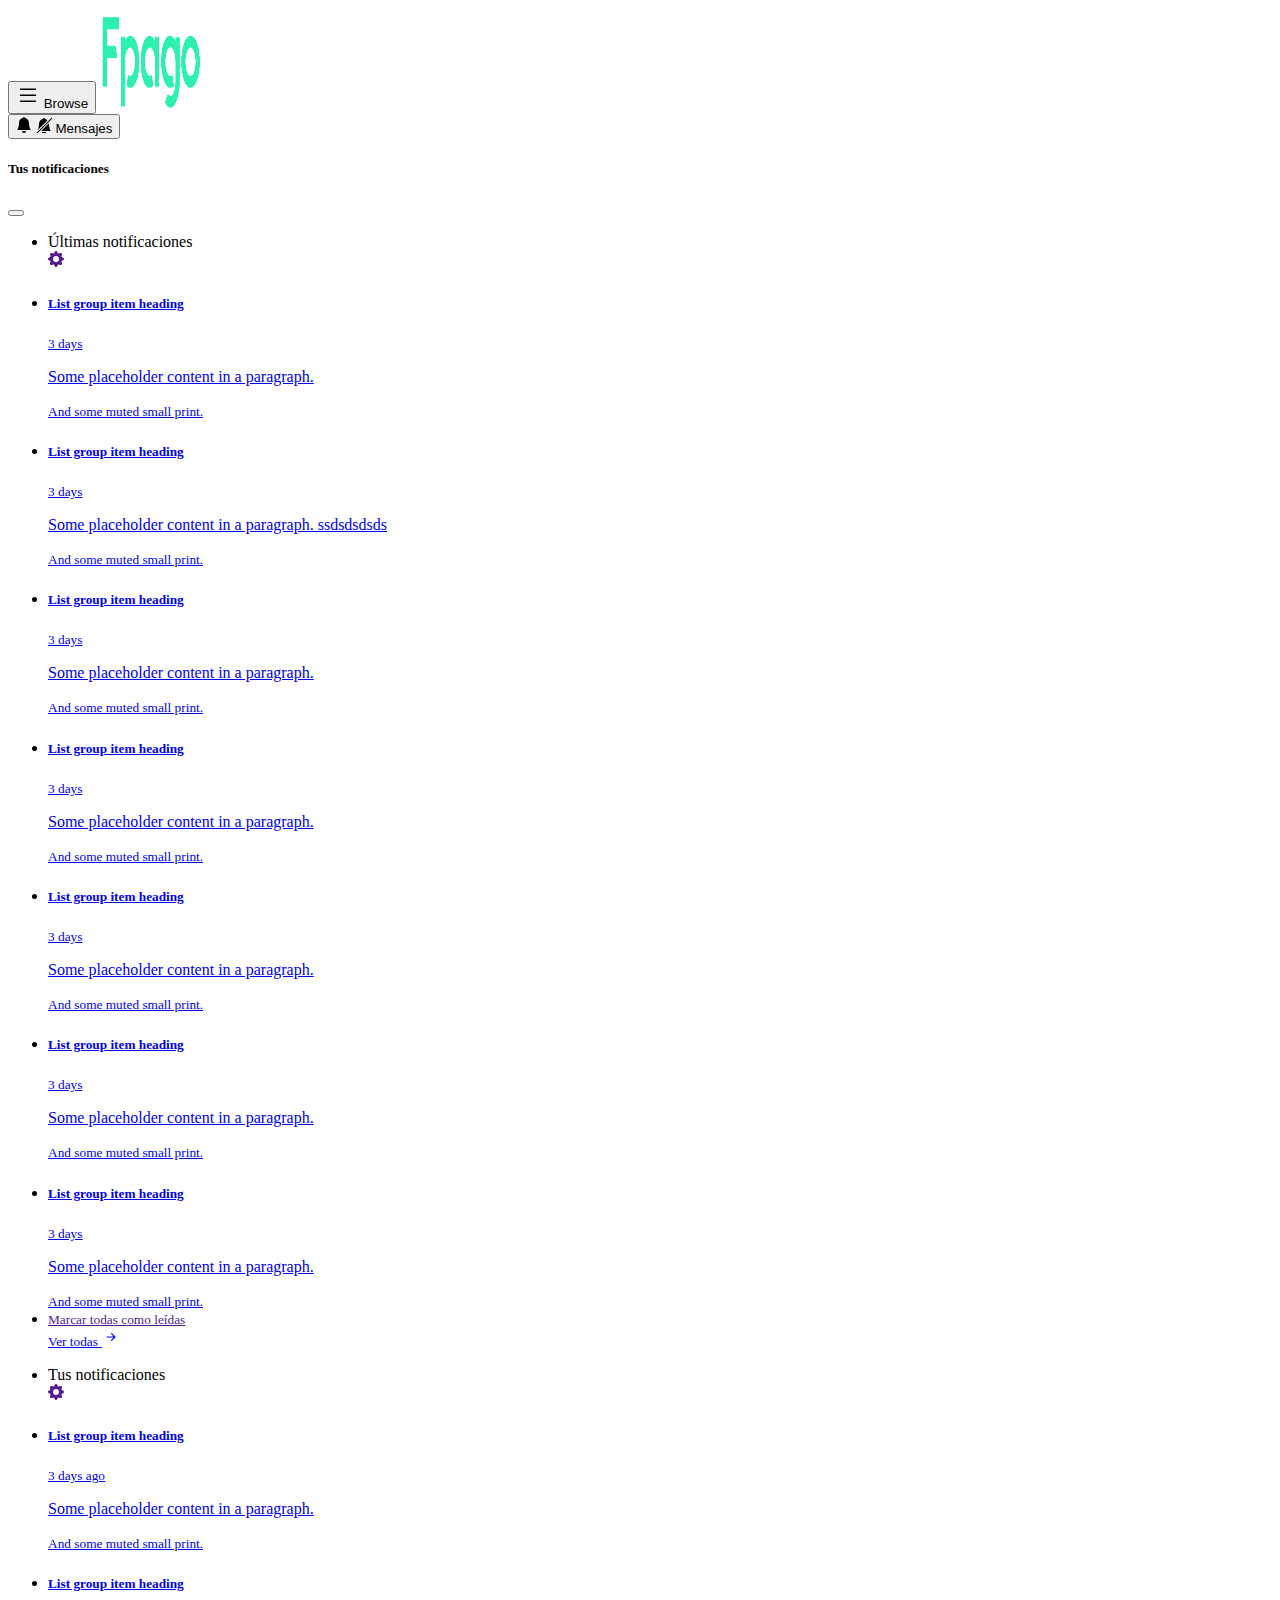
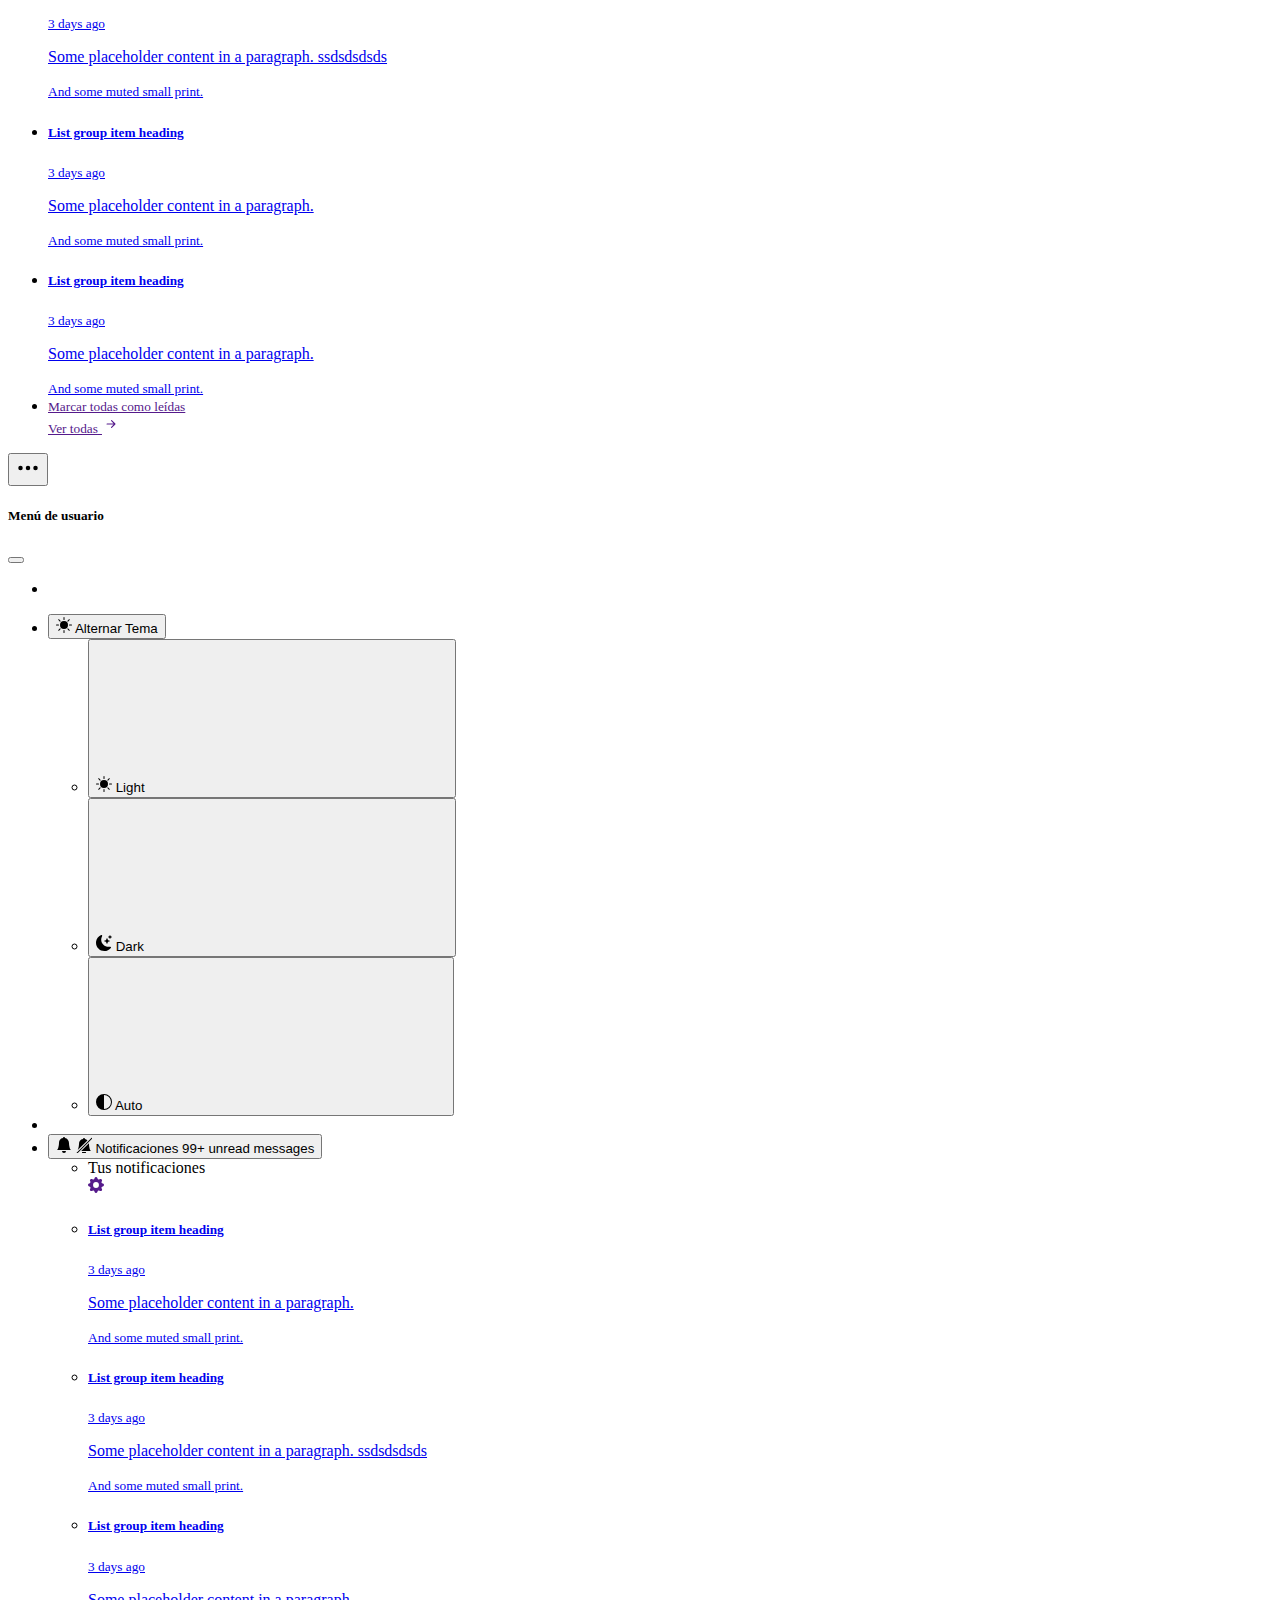
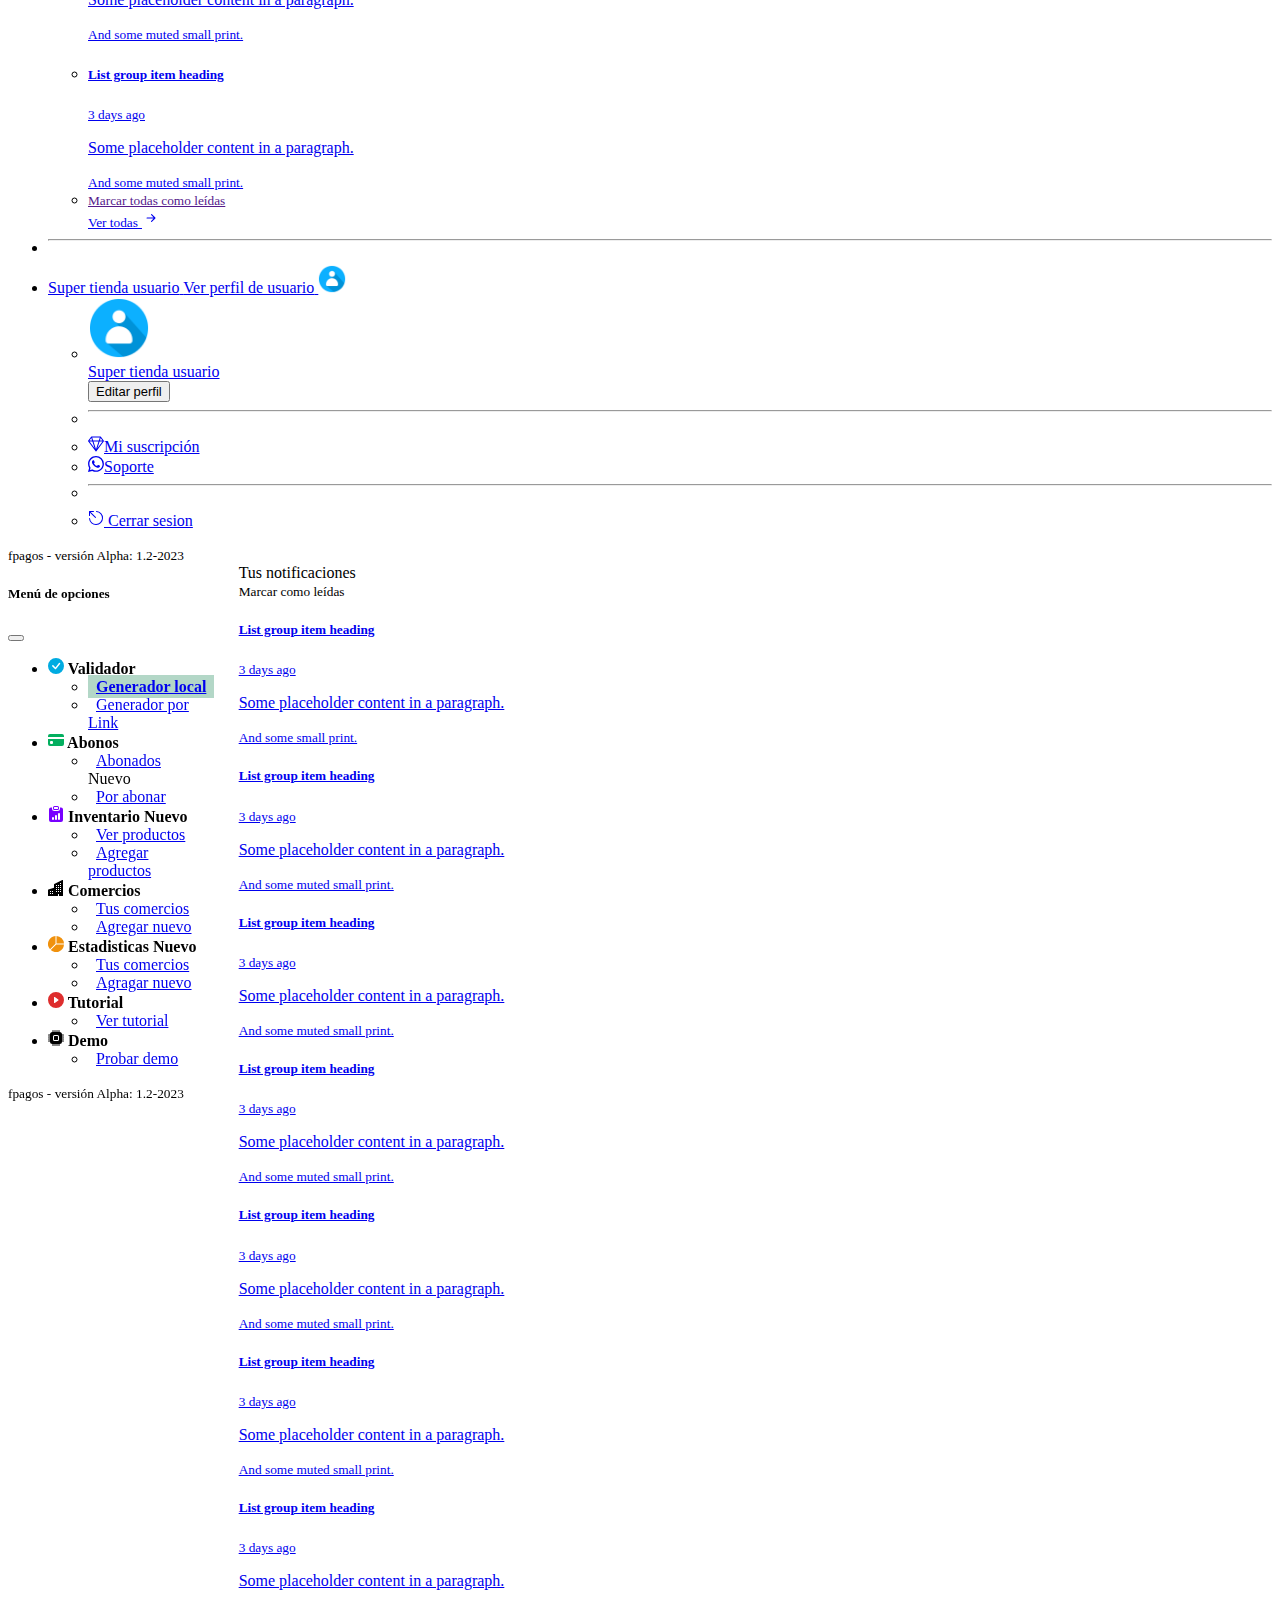
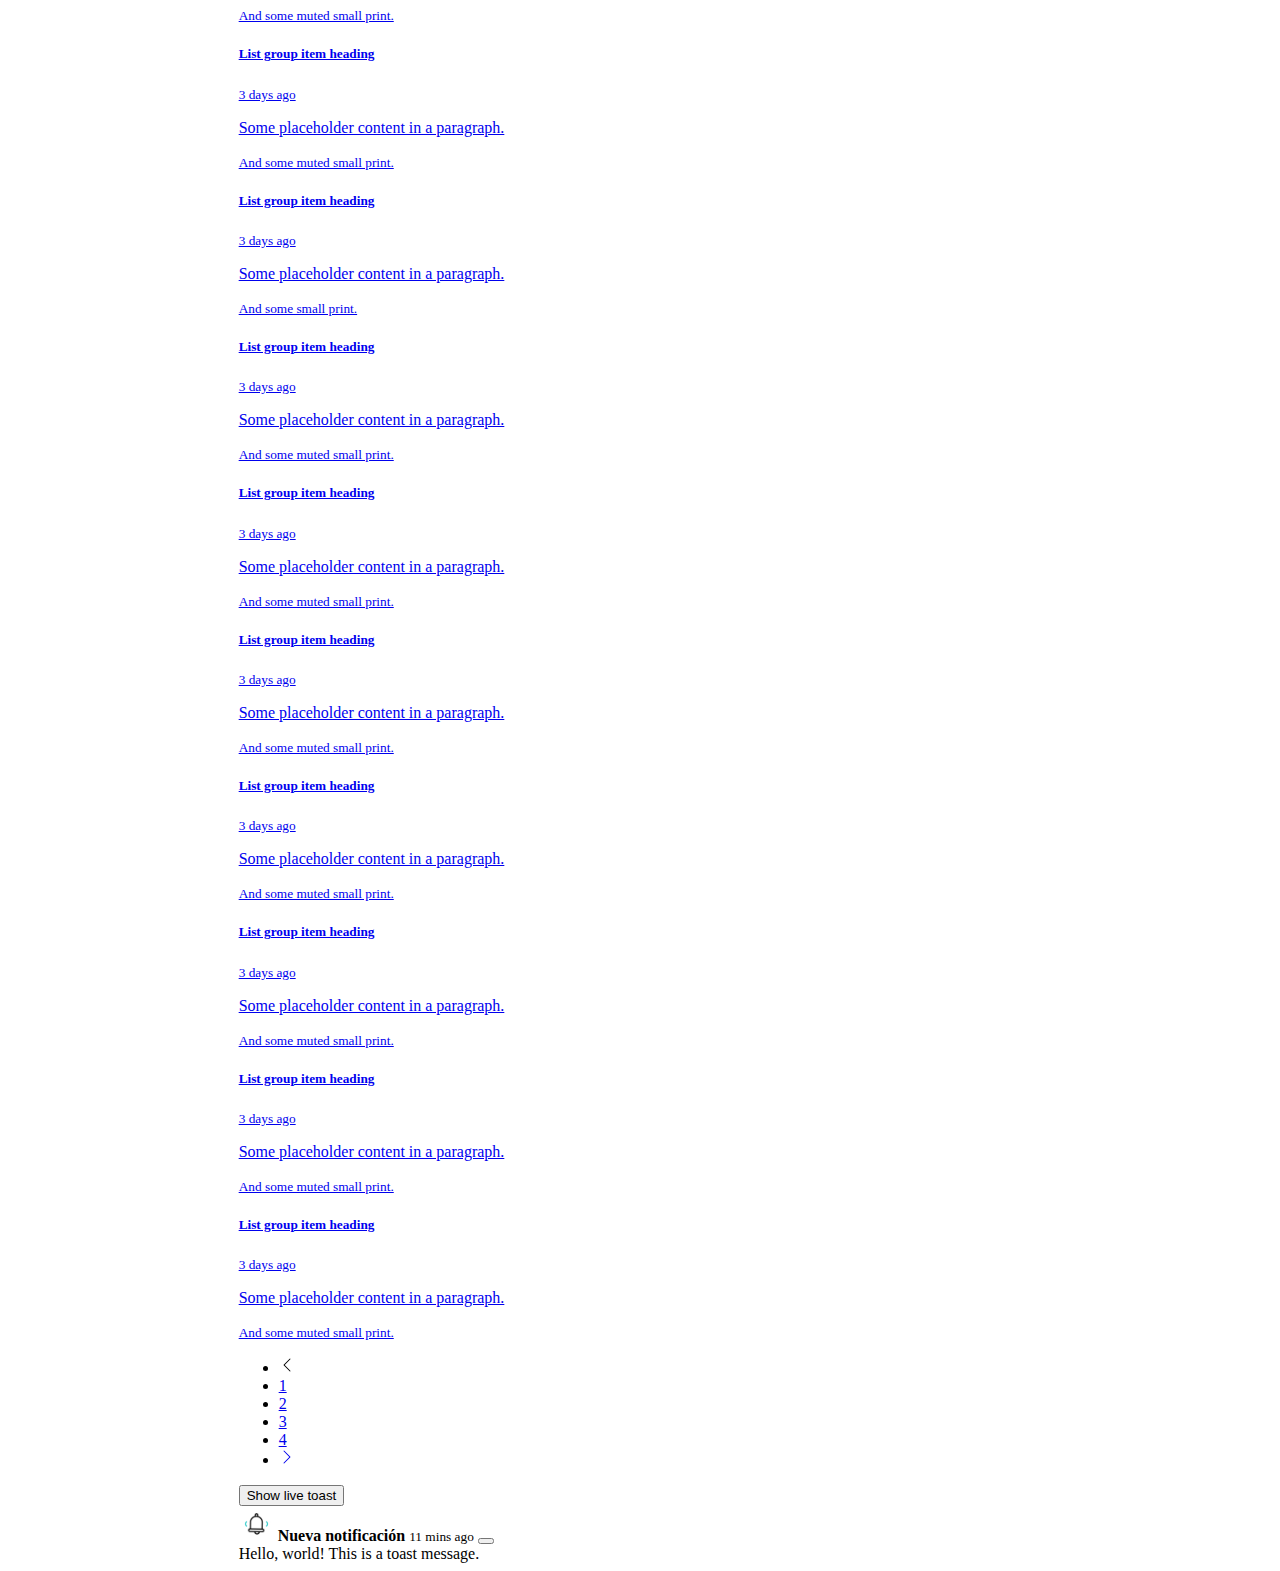
<file: configuracion-notificaciones.html>
<!doctype html>
<html lang="en">

<head>
  <meta charset="utf-8">
  <meta name="viewport" content="width=device-width, initial-scale=1">
  <title>Fpagos demo</title>
  <link href="https://cdn.jsdelivr.net/npm/bootstrap@5.3.0-alpha3/dist/css/bootstrap.min.css" rel="stylesheet"
    integrity="sha384-KK94CHFLLe+nY2dmCWGMq91rCGa5gtU4mk92HdvYe+M/SXH301p5ILy+dN9+nJOZ" crossorigin="anonymous">
  <link rel="stylesheet" href="style.css">
  <script src="thema.js"></script>
</head>

<body>
  <!-- Icon SVG -->
  <svg xmlns="http://www.w3.org/2000/svg" style="display: none;">
    <symbol id="circle-half" viewBox="0 0 16 16">
      <path d="M8 15A7 7 0 1 0 8 1v14zm0 1A8 8 0 1 1 8 0a8 8 0 0 1 0 16z" />
    </symbol>

    <symbol id="moon-stars-fill" viewBox="0 0 16 16">
      <path
        d="M6 .278a.768.768 0 0 1 .08.858 7.208 7.208 0 0 0-.878 3.46c0 4.021 3.278 7.277 7.318 7.277.527 0 1.04-.055 1.533-.16a.787.787 0 0 1 .81.316.733.733 0 0 1-.031.893A8.349 8.349 0 0 1 8.344 16C3.734 16 0 12.286 0 7.71 0 4.266 2.114 1.312 5.124.06A.752.752 0 0 1 6 .278z" />
      <path
        d="M10.794 3.148a.217.217 0 0 1 .412 0l.387 1.162c.173.518.579.924 1.097 1.097l1.162.387a.217.217 0 0 1 0 .412l-1.162.387a1.734 1.734 0 0 0-1.097 1.097l-.387 1.162a.217.217 0 0 1-.412 0l-.387-1.162A1.734 1.734 0 0 0 9.31 6.593l-1.162-.387a.217.217 0 0 1 0-.412l1.162-.387a1.734 1.734 0 0 0 1.097-1.097l.387-1.162zM13.863.099a.145.145 0 0 1 .274 0l.258.774c.115.346.386.617.732.732l.774.258a.145.145 0 0 1 0 .274l-.774.258a1.156 1.156 0 0 0-.732.732l-.258.774a.145.145 0 0 1-.274 0l-.258-.774a1.156 1.156 0 0 0-.732-.732l-.774-.258a.145.145 0 0 1 0-.274l.774-.258c.346-.115.617-.386.732-.732L13.863.1z" />
    </symbol>

    <symbol id="sun-fill" viewBox="0 0 16 16">
      <path
        d="M8 12a4 4 0 1 0 0-8 4 4 0 0 0 0 8zM8 0a.5.5 0 0 1 .5.5v2a.5.5 0 0 1-1 0v-2A.5.5 0 0 1 8 0zm0 13a.5.5 0 0 1 .5.5v2a.5.5 0 0 1-1 0v-2A.5.5 0 0 1 8 13zm8-5a.5.5 0 0 1-.5.5h-2a.5.5 0 0 1 0-1h2a.5.5 0 0 1 .5.5zM3 8a.5.5 0 0 1-.5.5h-2a.5.5 0 0 1 0-1h2A.5.5 0 0 1 3 8zm10.657-5.657a.5.5 0 0 1 0 .707l-1.414 1.415a.5.5 0 1 1-.707-.708l1.414-1.414a.5.5 0 0 1 .707 0zm-9.193 9.193a.5.5 0 0 1 0 .707L3.05 13.657a.5.5 0 0 1-.707-.707l1.414-1.414a.5.5 0 0 1 .707 0zm9.193 2.121a.5.5 0 0 1-.707 0l-1.414-1.414a.5.5 0 0 1 .707-.707l1.414 1.414a.5.5 0 0 1 0 .707zM4.464 4.465a.5.5 0 0 1-.707 0L2.343 3.05a.5.5 0 1 1 .707-.707l1.414 1.414a.5.5 0 0 1 0 .708z" />
    </symbol>

    <symbol id="bi-clipboard-data-fill" viewBox="0 0 16 16">
      <path
        d="M6.5 0A1.5 1.5 0 0 0 5 1.5v1A1.5 1.5 0 0 0 6.5 4h3A1.5 1.5 0 0 0 11 2.5v-1A1.5 1.5 0 0 0 9.5 0h-3Zm3 1a.5.5 0 0 1 .5.5v1a.5.5 0 0 1-.5.5h-3a.5.5 0 0 1-.5-.5v-1a.5.5 0 0 1 .5-.5h3Z" />
      <path
        d="M4 1.5H3a2 2 0 0 0-2 2V14a2 2 0 0 0 2 2h10a2 2 0 0 0 2-2V3.5a2 2 0 0 0-2-2h-1v1A2.5 2.5 0 0 1 9.5 5h-3A2.5 2.5 0 0 1 4 2.5v-1ZM10 8a1 1 0 1 1 2 0v5a1 1 0 1 1-2 0V8Zm-6 4a1 1 0 1 1 2 0v1a1 1 0 1 1-2 0v-1Zm4-3a1 1 0 0 1 1 1v3a1 1 0 1 1-2 0v-3a1 1 0 0 1 1-1Z" />
    </symbol>

    <symbol id="bi-check-circle-fill" viewBox="0 0 16 16">
      <path
        d="M16 8A8 8 0 1 1 0 8a8 8 0 0 1 16 0zm-3.97-3.03a.75.75 0 0 0-1.08.022L7.477 9.417 5.384 7.323a.75.75 0 0 0-1.06 1.06L6.97 11.03a.75.75 0 0 0 1.079-.02l3.992-4.99a.75.75 0 0 0-.01-1.05z" />
    </symbol>

    <!---->
    <symbol id="bi-buildings-fill" viewBox="0 0 16 16">
      <path
        d="M15 .5a.5.5 0 0 0-.724-.447l-8 4A.5.5 0 0 0 6 4.5v3.14L.342 9.526A.5.5 0 0 0 0 10v5.5a.5.5 0 0 0 .5.5h9a.5.5 0 0 0 .5-.5V14h1v1.5a.5.5 0 0 0 .5.5h3a.5.5 0 0 0 .5-.5V.5ZM2 11h1v1H2v-1Zm2 0h1v1H4v-1Zm-1 2v1H2v-1h1Zm1 0h1v1H4v-1Zm9-10v1h-1V3h1ZM8 5h1v1H8V5Zm1 2v1H8V7h1ZM8 9h1v1H8V9Zm2 0h1v1h-1V9Zm-1 2v1H8v-1h1Zm1 0h1v1h-1v-1Zm3-2v1h-1V9h1Zm-1 2h1v1h-1v-1Zm-2-4h1v1h-1V7Zm3 0v1h-1V7h1Zm-2-2v1h-1V5h1Zm1 0h1v1h-1V5Z" />
    </symbol>

    <symbol id="bi-check-circle-fill" viewBox="0 0 16 16">
      <path
        d="M16 8A8 8 0 1 1 0 8a8 8 0 0 1 16 0zm-3.97-3.03a.75.75 0 0 0-1.08.022L7.477 9.417 5.384 7.323a.75.75 0 0 0-1.06 1.06L6.97 11.03a.75.75 0 0 0 1.079-.02l3.992-4.99a.75.75 0 0 0-.01-1.05z" />
    </symbol>

    <symbol id="bi-check-circle-fill" viewBox="0 0 16 16">
      <path
        d="M16 8A8 8 0 1 1 0 8a8 8 0 0 1 16 0zm-3.97-3.03a.75.75 0 0 0-1.08.022L7.477 9.417 5.384 7.323a.75.75 0 0 0-1.06 1.06L6.97 11.03a.75.75 0 0 0 1.079-.02l3.992-4.99a.75.75 0 0 0-.01-1.05z" />
    </symbol>

    <symbol id="bi-check-circle-fill" viewBox="0 0 16 16">
      <path
        d="M16 8A8 8 0 1 1 0 8a8 8 0 0 1 16 0zm-3.97-3.03a.75.75 0 0 0-1.08.022L7.477 9.417 5.384 7.323a.75.75 0 0 0-1.06 1.06L6.97 11.03a.75.75 0 0 0 1.079-.02l3.992-4.99a.75.75 0 0 0-.01-1.05z" />
    </symbol>

  </svg>
  <!-- Header -->
  <header class="navbar navbar-expand-lg bd-navbar shadow-sm sticky-top bg-body">
    <!--Nav-->
    <nav class="container-xxl bd-gutter flex-wrap flex-lg-nowrap px-lg-4" data-bs-theme="auto">
      <!-- Boton menu -->
      <button class="navbar-toggler p-2 border-0 me-4" type="button" data-bs-toggle="offcanvas" data-bs-target="#off"
        aria-controls="off" aria-label="Toggle docs navigation">
        <svg xmlns="http://www.w3.org/2000/svg" width="24" height="24" class="bi" fill="currentColor"
          viewBox="0 0 16 16">
          <path fill-rule="evenodd"
            d="M2.5 11.5A.5.5 0 0 1 3 11h10a.5.5 0 0 1 0 1H3a.5.5 0 0 1-.5-.5zm0-4A.5.5 0 0 1 3 7h10a.5.5 0 0 1 0 1H3a.5.5 0 0 1-.5-.5zm0-4A.5.5 0 0 1 3 3h10a.5.5 0 0 1 0 1H3a.5.5 0 0 1-.5-.5z">
          </path>
        </svg>
        <span class="d-none fs-6 pe-1">Browse</span>
      </button>
      <a class="navbar-brand text-success p-0 me-0 me-lg-2" href="index.html">
        <img class="img-fluid d-block" src="logo.png" alt="" width="100" height="100">
      </a>
      <!-- Notificacion version movil -->
      <div class="d-flex d-lg-none d-block">
        <div class="dropdown">
          <button type="button" class="btn btn-link nav-link py-2 px-0 px-lg-3 me-3 position-relative"
            data-bs-toggle="offcanvas" data-bs-target="#offcanvasTop" aria-controls="offcanvasTop">
            <svg xmlns="http://www.w3.org/2000/svg" width="16" height="16" fill="currentColor" class="bi bi-bell-fill"
              viewBox="0 0 16 16">
              <path
                d="M8 16a2 2 0 0 0 2-2H6a2 2 0 0 0 2 2zm.995-14.901a1 1 0 1 0-1.99 0A5.002 5.002 0 0 0 3 6c0 1.098-.5 6-2 7h14c-1.5-1-2-5.902-2-7 0-2.42-1.72-4.44-4.005-4.901z" />
            </svg>
            <svg xmlns="http://www.w3.org/2000/svg" width="16" height="16" fill="currentColor"
              class="bi bi-bell-slash-fill d-none" viewBox="0 0 16 16">
              <path
                d="M5.164 14H15c-1.5-1-2-5.902-2-7 0-.264-.02-.523-.06-.776L5.164 14zm6.288-10.617A4.988 4.988 0 0 0 8.995 2.1a1 1 0 1 0-1.99 0A5.002 5.002 0 0 0 3 7c0 .898-.335 4.342-1.278 6.113l9.73-9.73zM10 15a2 2 0 1 1-4 0h4zm-9.375.625a.53.53 0 0 0 .75.75l14.75-14.75a.53.53 0 0 0-.75-.75L.625 15.625z" />
            </svg>
            <span
              class="position-absolute top-0 start-60 translate-middle-x p-1 mt-2 bg-danger border border-light border-2 rounded-circle">
              <span class="visually-hidden">Mensajes</span>
            </span>
          </button>

          <div class="offcanvas offcanvas-top vh-100" tabindex="-1" id="offcanvasTop"
            aria-labelledby="offcanvasTopLabel">
            <div class="offcanvas-header">
              <h5 class="offcanvas-title" id="offcanvasTopLabel">Tus notificaciones</h5>
              <button type="button" class="btn-close" data-bs-dismiss="offcanvas" aria-label="Close"></button>
            </div>
            <div class="offcanvas-body">
              <ul class="navbar-nav">
                <li class="mx-2 mb-2 d-flex justify-content-between align-items-center">
                  <div>
                    Últimas notificaciones
                  </div>
                  <div>
                    <a class="nav-link p-0" href="">
                      <svg xmlns="http://www.w3.org/2000/svg" width="16" height="16" fill="currentColor"
                        class="bi bi-gear-fill" viewBox="0 0 16 16">
                        <path
                          d="M9.405 1.05c-.413-1.4-2.397-1.4-2.81 0l-.1.34a1.464 1.464 0 0 1-2.105.872l-.31-.17c-1.283-.698-2.686.705-1.987 1.987l.169.311c.446.82.023 1.841-.872 2.105l-.34.1c-1.4.413-1.4 2.397 0 2.81l.34.1a1.464 1.464 0 0 1 .872 2.105l-.17.31c-.698 1.283.705 2.686 1.987 1.987l.311-.169a1.464 1.464 0 0 1 2.105.872l.1.34c.413 1.4 2.397 1.4 2.81 0l.1-.34a1.464 1.464 0 0 1 2.105-.872l.31.17c1.283.698 2.686-.705 1.987-1.987l-.169-.311a1.464 1.464 0 0 1 .872-2.105l.34-.1c1.4-.413 1.4-2.397 0-2.81l-.34-.1a1.464 1.464 0 0 1-.872-2.105l.17-.31c.698-1.283-.705-2.686-1.987-1.987l-.311.169a1.464 1.464 0 0 1-2.105-.872l-.1-.34zM8 10.93a2.929 2.929 0 1 1 0-5.86 2.929 2.929 0 0 1 0 5.858z" />
                      </svg>
                    </a>
                  </div>
                </li>
                <li class="list-group border-0 rounded-0 border-top">
                  <a class="dropdown-item px-3 py-2 list-group-item list-group-item-action border-0" href="#">
                    <div class="d-flex w-100 justify-content-between">
                      <h5 class="mb-1">List group item heading</h5>
                      <small class="text-body-secondary">3 days</small>
                    </div>
                    <p class="mb-1">Some placeholder content in a paragraph.</p>
                    <small class="text-body-secondary">And some muted small print.</small>
                  </a>
                </li>
                <li class="list-group border-0 rounded-0 border-top f-custom">
                  <a class="dropdown-item px-3 py-2 list-group-item list-group-item-action border-0" href="#">
                    <div class="d-flex w-100 justify-content-between">
                      <h5 class="mb-1">List group item heading</h5>
                      <small class="text-body-secondary">3 days</small>
                    </div>
                    <p class="mb-1">Some placeholder content in a paragraph. ssdsdsdsds</p>
                    <small class="text-body-secondary">And some muted small print.</small>
                  </a>
                </li>
                <li class="list-group border-0 rounded-0 border-top">
                  <a class="dropdown-item px-3 py-2 list-group-item list-group-item-action border-0" href="#">
                    <div class="d-flex w-100 justify-content-between">
                      <h5 class="mb-1">List group item heading</h5>
                      <small class="text-body-secondary">3 days</small>
                    </div>
                    <p class="mb-1">Some placeholder content in a paragraph.</p>
                    <small class="text-body-secondary">And some muted small print.</small>
                  </a>
                </li>
                <li class="list-group border-0 rounded-0 border-top">
                  <a class="dropdown-item px-3 py-2 list-group-item list-group-item-action border-0" href="#">
                    <div class="d-flex w-100 justify-content-between">
                      <h5 class="mb-1">List group item heading</h5>
                      <small class="text-body-secondary">3 days</small>
                    </div>
                    <p class="mb-1">Some placeholder content in a paragraph.</p>
                    <small class="text-body-secondary">And some muted small print.</small>
                  </a>
                </li>
                <li class="list-group border-0 rounded-0 border-top">
                  <a class="dropdown-item px-3 py-2 list-group-item list-group-item-action border-0" href="#">
                    <div class="d-flex w-100 justify-content-between">
                      <h5 class="mb-1">List group item heading</h5>
                      <small class="text-body-secondary">3 days</small>
                    </div>
                    <p class="mb-1">Some placeholder content in a paragraph.</p>
                    <small class="text-body-secondary">And some muted small print.</small>
                  </a>
                </li>
                <li class="list-group border-0 rounded-0 border-top">
                  <a class="dropdown-item px-3 py-2 list-group-item list-group-item-action border-0" href="#">
                    <div class="d-flex w-100 justify-content-between">
                      <h5 class="mb-1">List group item heading</h5>
                      <small class="text-body-secondary">3 days</small>
                    </div>
                    <p class="mb-1">Some placeholder content in a paragraph.</p>
                    <small class="text-body-secondary">And some muted small print.</small>
                  </a>
                </li>
                <li class="list-group border-0 rounded-0 border-top">
                  <a class="dropdown-item px-3 py-2 list-group-item list-group-item-action border-0" href="#">
                    <div class="d-flex w-100 justify-content-between">
                      <h5 class="mb-1">List group item heading</h5>
                      <small class="text-body-secondary">3 days</small>
                    </div>
                    <p class="mb-1">Some placeholder content in a paragraph.</p>
                    <small class="text-body-secondary">And some muted small print.</small>
                  </a>
                </li>
                <li class="px-2 pt-1 border-top d-flex justify-content-between align-items-center fw-semibold">
                  <div>
                    <a class="nav-link px-0 py-1" href="">
                      <small>Marcar todas como leídas</small>
                    </a>
                  </div>
                  <div>
                    <a class="nav-link px-0 py-1" href="configuracion-notificaciones.html">
                      <small>Ver todas</small>
                      <svg xmlns="http://www.w3.org/2000/svg" width="18" height="18" fill="currentColor"
                        class="bi bi-arrow-right-short" viewBox="0 0 16 16">
                        <path fill-rule="evenodd"
                          d="M4 8a.5.5 0 0 1 .5-.5h5.793L8.146 5.354a.5.5 0 1 1 .708-.708l3 3a.5.5 0 0 1 0 .708l-3 3a.5.5 0 0 1-.708-.708L10.293 8.5H4.5A.5.5 0 0 1 4 8z" />
                      </svg>
                    </a>
                  </div>
                </li>
              </ul>
            </div>
          </div>

          <ul class="dropdown-menu dropdown-menu-end shadow overflow-auto">
            <li class="mx-2 mb-2 d-flex justify-content-between align-items-center">
              <div>
                Tus notificaciones
              </div>
              <div>
                <a class="nav-link p-0" href="">
                  <svg xmlns="http://www.w3.org/2000/svg" width="16" height="16" fill="currentColor"
                    class="bi bi-gear-fill" viewBox="0 0 16 16">
                    <path
                      d="M9.405 1.05c-.413-1.4-2.397-1.4-2.81 0l-.1.34a1.464 1.464 0 0 1-2.105.872l-.31-.17c-1.283-.698-2.686.705-1.987 1.987l.169.311c.446.82.023 1.841-.872 2.105l-.34.1c-1.4.413-1.4 2.397 0 2.81l.34.1a1.464 1.464 0 0 1 .872 2.105l-.17.31c-.698 1.283.705 2.686 1.987 1.987l.311-.169a1.464 1.464 0 0 1 2.105.872l.1.34c.413 1.4 2.397 1.4 2.81 0l.1-.34a1.464 1.464 0 0 1 2.105-.872l.31.17c1.283.698 2.686-.705 1.987-1.987l-.169-.311a1.464 1.464 0 0 1 .872-2.105l.34-.1c1.4-.413 1.4-2.397 0-2.81l-.34-.1a1.464 1.464 0 0 1-.872-2.105l.17-.31c.698-1.283-.705-2.686-1.987-1.987l-.311.169a1.464 1.464 0 0 1-2.105-.872l-.1-.34zM8 10.93a2.929 2.929 0 1 1 0-5.86 2.929 2.929 0 0 1 0 5.858z" />
                  </svg>
                </a>
              </div>
            </li>
            <li class="list-group border-0 rounded-0 border-top">
              <a class="dropdown-item px-3 py-2 list-group-item list-group-item-action border-0" href="#">
                <div class="d-flex w-100 justify-content-between">
                  <h5 class="mb-1">List group item heading</h5>
                  <small class="text-body-secondary">3 days ago</small>
                </div>
                <p class="mb-1">Some placeholder content in a paragraph.</p>
                <small class="text-body-secondary">And some muted small print.</small>
              </a>
            </li>
            <li class="list-group border-0 rounded-0 border-top f-custom">
              <a class="dropdown-item px-3 py-2 list-group-item list-group-item-action border-0" href="#">
                <div class="d-flex w-100 justify-content-between">
                  <h5 class="mb-1">List group item heading</h5>
                  <small class="text-body-secondary">3 days ago</small>
                </div>
                <p class="mb-1">Some placeholder content in a paragraph. ssdsdsdsds</p>
                <small class="text-body-secondary">And some muted small print.</small>
              </a>
            </li>
            <li class="list-group border-0 rounded-0 border-top">
              <a class="dropdown-item px-3 py-2 list-group-item list-group-item-action border-0" href="#">
                <div class="d-flex w-100 justify-content-between">
                  <h5 class="mb-1">List group item heading</h5>
                  <small class="text-body-secondary">3 days ago</small>
                </div>
                <p class="mb-1">Some placeholder content in a paragraph.</p>
                <small class="text-body-secondary">And some muted small print.</small>
              </a>
            </li>
            <li class="list-group border-0 rounded-0 border-top">
              <a class="dropdown-item px-3 py-2 list-group-item list-group-item-action border-0" href="#">
                <div class="d-flex w-100 justify-content-between">
                  <h5 class="mb-1">List group item heading</h5>
                  <small class="text-body-secondary">3 days ago</small>
                </div>
                <p class="mb-1">Some placeholder content in a paragraph.</p>
                <small class="text-body-secondary">And some muted small print.</small>
              </a>
            </li>
            <li class="px-2 pt-1 border-top d-flex justify-content-between align-items-center fw-semibold">
              <div>
                <a class="nav-link px-0 py-1" href="">
                  <small>Marcar todas como leídas</small>
                </a>
              </div>
              <div>
                <a class="nav-link px-0 py-1" href="">
                  <small>Ver todas</small>
                  <svg xmlns="http://www.w3.org/2000/svg" width="18" height="18" fill="currentColor"
                    class="bi bi-arrow-right-short" viewBox="0 0 16 16">
                    <path fill-rule="evenodd"
                      d="M4 8a.5.5 0 0 1 .5-.5h5.793L8.146 5.354a.5.5 0 1 1 .708-.708l3 3a.5.5 0 0 1 0 .708l-3 3a.5.5 0 0 1-.708-.708L10.293 8.5H4.5A.5.5 0 0 1 4 8z" />
                  </svg>
                </a>
              </div>
            </li>
          </ul>

        </div>
        <button class="navbar-toggler p-2 border-0" type="button" data-bs-toggle="offcanvas"
          data-bs-target="#offcanvasRight" aria-controls="navbarNav" aria-expanded="false"
          aria-label="Toggle navigation">
          <!--<span class="navbar-toggler-icon"></span>-->
          <svg xmlns="http://www.w3.org/2000/svg" width="24" height="24" fill="currentColor" class="bi bi-three-dots"
            viewBox="0 0 16 16">
            <path
              d="M3 9.5a1.5 1.5 0 1 1 0-3 1.5 1.5 0 0 1 0 3zm5 0a1.5 1.5 0 1 1 0-3 1.5 1.5 0 0 1 0 3zm5 0a1.5 1.5 0 1 1 0-3 1.5 1.5 0 0 1 0 3z" />
          </svg>
        </button>
      </div>
      <!-- Offcanvas menu end -->
      <div class="offcanvas-lg offcanvas-end" tabindex="-1" id="offcanvasRight" aria-labelledby="offcanvasRightLabel">
        <div class="offcanvas-header border-bottom">
          <h5 class="offcanvas-title" id="offcanvasRightLabel">Menú de usuario</h5>
          <button type="button" class="btn-close" data-bs-dismiss="offcanvas" data-bs-target="#offcanvasRight"
            aria-label="Close"></button>
        </div>
        <div class="offcanvas-body">
          <ul class="navbar-nav ms-auto mb-2 mb-lg-0">
            <li class="nav-item py-2 py-lg-1 col-12 col-lg-auto">
              <div class="vr d-none d-lg-flex h-100 mx-lg-2 currentColor"></div>
            </li>
            <li class="nav-item dropdown">
              <button class="btn btn-link nav-link py-2 px-0 px-lg-2 dropdown-toggle d-flex align-items-center"
                id="bd-theme" type="button" aria-expanded="false" data-bs-toggle="dropdown" data-bs-display="static"
                aria-label="Toggle theme (auto)">
                <svg class="bi my-1 theme-icon-active" width="16" height="16" fill="currentColor">
                  <use href="#circle-half"></use>
                </svg>
                <span class="d-lg-none ms-2" id="bd-theme-text">Alternar Tema</span>
              </button>
              <ul class="dropdown-menu dropdown-menu-end shadow" aria-labelledby="bd-theme-text">
                <li>
                  <button type="button" class="dropdown-item d-flex align-items-center" data-bs-theme-value="light"
                    aria-pressed="false">
                    <svg class="bi me-2 opacity-50 theme-icon" width="16" height="16" fill="currentColor">
                      <use href="#sun-fill"></use>
                    </svg>
                    Light
                    <svg class="bi ms-auto d-none">
                      <use href="#check2"></use>
                    </svg>
                  </button>
                </li>
                <li>
                  <button type="button" class="dropdown-item d-flex align-items-center" data-bs-theme-value="dark"
                    aria-pressed="false">
                    <svg class="bi me-2 opacity-50 theme-icon" width="16" height="16" fill="currentColor">
                      <use href="#moon-stars-fill"></use>
                    </svg>
                    Dark
                    <svg class="bi ms-auto d-none">
                      <use href="#check2"></use>
                    </svg>
                  </button>
                </li>
                <li>
                  <button type="button" class="dropdown-item d-flex align-items-center active"
                    data-bs-theme-value="auto" aria-pressed="true">
                    <svg class="bi me-2 opacity-50 theme-icon" width="16" height="16" fill="currentColor">
                      <use href="#circle-half"></use>
                    </svg>
                    Auto
                    <svg class="bi ms-auto d-none">
                      <use href="#check2"></use>
                    </svg>
                  </button>
                </li>
              </ul>
            </li>
            <li class="nav-item py-2 py-lg-1 col-12 col-lg-auto">
              <div class="vr d-none d-lg-flex h-100 mx-lg-2 currentColor"></div>
            </li>
            <li class="nav-item dropdown">
              <button type="button" class="btn btn-link nav-link py-2 px-0 px-lg-3 position-relative"
                data-bs-toggle="dropdown" aria-expanded="false">
                <svg xmlns="http://www.w3.org/2000/svg" width="16" height="16" fill="currentColor"
                  class="bi bi-bell-fill" viewBox="0 0 16 16">
                  <path
                    d="M8 16a2 2 0 0 0 2-2H6a2 2 0 0 0 2 2zm.995-14.901a1 1 0 1 0-1.99 0A5.002 5.002 0 0 0 3 6c0 1.098-.5 6-2 7h14c-1.5-1-2-5.902-2-7 0-2.42-1.72-4.44-4.005-4.901z" />
                </svg>
                <svg xmlns="http://www.w3.org/2000/svg" width="16" height="16" fill="currentColor"
                  class="bi bi-bell-slash-fill d-none" viewBox="0 0 16 16">
                  <path
                    d="M5.164 14H15c-1.5-1-2-5.902-2-7 0-.264-.02-.523-.06-.776L5.164 14zm6.288-10.617A4.988 4.988 0 0 0 8.995 2.1a1 1 0 1 0-1.99 0A5.002 5.002 0 0 0 3 7c0 .898-.335 4.342-1.278 6.113l9.73-9.73zM10 15a2 2 0 1 1-4 0h4zm-9.375.625a.53.53 0 0 0 .75.75l14.75-14.75a.53.53 0 0 0-.75-.75L.625 15.625z" />
                </svg>
                <span class="d-lg-none" id="bd-theme-text">Notificaciones</span>
                <span class="position-absolute top-0 start-60 translate-middle-x badge rounded-pill bg-danger">
                  99+
                  <span class="visually-hidden">unread messages</span>
                </span>
              </button>
              <ul class="dropdown-menu dropdown-menu-end shadow overflow-auto">
                <li class="mx-2 mb-2 d-flex justify-content-between align-items-center">
                  <div>
                    Tus notificaciones
                  </div>
                  <div>
                    <a class="nav-link p-0" href="">
                      <svg xmlns="http://www.w3.org/2000/svg" width="16" height="16" fill="currentColor"
                        class="bi bi-gear-fill" viewBox="0 0 16 16">
                        <path
                          d="M9.405 1.05c-.413-1.4-2.397-1.4-2.81 0l-.1.34a1.464 1.464 0 0 1-2.105.872l-.31-.17c-1.283-.698-2.686.705-1.987 1.987l.169.311c.446.82.023 1.841-.872 2.105l-.34.1c-1.4.413-1.4 2.397 0 2.81l.34.1a1.464 1.464 0 0 1 .872 2.105l-.17.31c-.698 1.283.705 2.686 1.987 1.987l.311-.169a1.464 1.464 0 0 1 2.105.872l.1.34c.413 1.4 2.397 1.4 2.81 0l.1-.34a1.464 1.464 0 0 1 2.105-.872l.31.17c1.283.698 2.686-.705 1.987-1.987l-.169-.311a1.464 1.464 0 0 1 .872-2.105l.34-.1c1.4-.413 1.4-2.397 0-2.81l-.34-.1a1.464 1.464 0 0 1-.872-2.105l.17-.31c.698-1.283-.705-2.686-1.987-1.987l-.311.169a1.464 1.464 0 0 1-2.105-.872l-.1-.34zM8 10.93a2.929 2.929 0 1 1 0-5.86 2.929 2.929 0 0 1 0 5.858z" />
                      </svg>
                    </a>
                  </div>
                </li>
                <li class="list-group border-0 rounded-0 border-top">
                  <a class="dropdown-item px-3 py-2 list-group-item list-group-item-action border-0" href="#">
                    <div class="d-flex w-100 justify-content-between">
                      <h5 class="mb-1">List group item heading</h5>
                      <small class="text-body-secondary">3 days ago</small>
                    </div>
                    <p class="mb-1">Some placeholder content in a paragraph.</p>
                    <small class="text-body-secondary">And some muted small print.</small>
                  </a>
                </li>
                <li class="list-group border-0 rounded-0 border-top f-custom">
                  <a class="dropdown-item px-3 py-2 list-group-item list-group-item-action border-0" href="#">
                    <div class="d-flex w-100 justify-content-between">
                      <h5 class="mb-1">List group item heading</h5>
                      <small class="text-body-secondary">3 days ago</small>
                    </div>
                    <p class="mb-1">Some placeholder content in a paragraph. ssdsdsdsds</p>
                    <small class="text-body-secondary">And some muted small print.</small>
                  </a>
                </li>
                <li class="list-group border-0 rounded-0 border-top">
                  <a class="dropdown-item px-3 py-2 list-group-item list-group-item-action border-0" href="#">
                    <div class="d-flex w-100 justify-content-between">
                      <h5 class="mb-1">List group item heading</h5>
                      <small class="text-body-secondary">3 days ago</small>
                    </div>
                    <p class="mb-1">Some placeholder content in a paragraph.</p>
                    <small class="text-body-secondary">And some muted small print.</small>
                  </a>
                </li>
                <li class="list-group border-0 rounded-0 border-top">
                  <a class="dropdown-item px-3 py-2 list-group-item list-group-item-action border-0" href="#">
                    <div class="d-flex w-100 justify-content-between">
                      <h5 class="mb-1">List group item heading</h5>
                      <small class="text-body-secondary">3 days ago</small>
                    </div>
                    <p class="mb-1">Some placeholder content in a paragraph.</p>
                    <small class="text-body-secondary">And some muted small print.</small>
                  </a>
                </li>
                <li class="px-2 pt-1 border-top d-flex justify-content-between align-items-center fw-semibold">
                  <div>
                    <a class="nav-link px-0 py-1" href="">
                      <small>Marcar todas como leídas</small>
                    </a>
                  </div>
                  <div>
                    <a class="nav-link px-0 py-1" href="configuracion-notificaciones.html">
                      <small>Ver todas</small>
                      <svg xmlns="http://www.w3.org/2000/svg" width="18" height="18" fill="currentColor"
                        class="bi bi-arrow-right-short" viewBox="0 0 16 16">
                        <path fill-rule="evenodd"
                          d="M4 8a.5.5 0 0 1 .5-.5h5.793L8.146 5.354a.5.5 0 1 1 .708-.708l3 3a.5.5 0 0 1 0 .708l-3 3a.5.5 0 0 1-.708-.708L10.293 8.5H4.5A.5.5 0 0 1 4 8z" />
                      </svg>
                    </a>
                  </div>
                </li>
              </ul>
            </li>
            <li class="nav-item py-2 py-lg-1 col-12 col-lg-auto">
              <div class="vr d-none d-lg-flex h-100 mx-lg-2 currentColor"></div>
              <hr class="d-lg-none my-2 text-white-50">
            </li>
            <li class="nav-item dropdown">
              <a class="nav-link d-flex align-items-center dropdown-toggle" href="#" role="button"
                data-bs-toggle="dropdown" aria-expanded="false">
                <span class="d-none d-lg-block">Super tienda usuario</span>
                <span class="d-lg-none d-block">Ver perfil de usuario</span>
                <img class="img-fluid rounded-circle img-nav ms-2" src="user.png" alt="" width="28" height="28">
              </a>
              <ul class="dropdown-menu dropdown-menu-end shadow">
                <li>
                  <a class="dropdown-item d-flex align-items-center py-2" href="perfil.html">
                    <div><img class="me-3" width="62" height="62" src="user.png" alt=""></div>
                    <div class="">
                      <div class="fw-semibold mb-2 user-title">Super tienda usuario</div>
                      <button class="btn btn-success btn-custom">Editar perfil</button>
                    </div>
                  </a>
                </li>
                <li>
                  <hr class="dropdown-divider">
                </li>
                <li><a class="dropdown-item d-flex align-items-center" href="sucripcion.html"><svg xmlns="http://www.w3.org/2000/svg"
                      width="16" height="16" fill="currentColor" class="bi bi-gem me-2" viewBox="0 0 16 16">
                      <path
                        d="M3.1.7a.5.5 0 0 1 .4-.2h9a.5.5 0 0 1 .4.2l2.976 3.974c.149.185.156.45.01.644L8.4 15.3a.5.5 0 0 1-.8 0L.1 5.3a.5.5 0 0 1 0-.6l3-4zm11.386 3.785-1.806-2.41-.776 2.413 2.582-.003zm-3.633.004.961-2.989H4.186l.963 2.995 5.704-.006zM5.47 5.495 8 13.366l2.532-7.876-5.062.005zm-1.371-.999-.78-2.422-1.818 2.425 2.598-.003zM1.499 5.5l5.113 6.817-2.192-6.82L1.5 5.5zm7.889 6.817 5.123-6.83-2.928.002-2.195 6.828z" />
                    </svg>Mi suscripción</a></li>
                <li><a class="dropdown-item d-flex align-items-center" href="#"><svg xmlns="http://www.w3.org/2000/svg"
                      width="16" height="16" fill="currentColor" class="bi bi-whatsapp me-2" viewBox="0 0 16 16">
                      <path
                        d="M13.601 2.326A7.854 7.854 0 0 0 7.994 0C3.627 0 .068 3.558.064 7.926c0 1.399.366 2.76 1.057 3.965L0 16l4.204-1.102a7.933 7.933 0 0 0 3.79.965h.004c4.368 0 7.926-3.558 7.93-7.93A7.898 7.898 0 0 0 13.6 2.326zM7.994 14.521a6.573 6.573 0 0 1-3.356-.92l-.24-.144-2.494.654.666-2.433-.156-.251a6.56 6.56 0 0 1-1.007-3.505c0-3.626 2.957-6.584 6.591-6.584a6.56 6.56 0 0 1 4.66 1.931 6.557 6.557 0 0 1 1.928 4.66c-.004 3.639-2.961 6.592-6.592 6.592zm3.615-4.934c-.197-.099-1.17-.578-1.353-.646-.182-.065-.315-.099-.445.099-.133.197-.513.646-.627.775-.114.133-.232.148-.43.05-.197-.1-.836-.308-1.592-.985-.59-.525-.985-1.175-1.103-1.372-.114-.198-.011-.304.088-.403.087-.088.197-.232.296-.346.1-.114.133-.198.198-.33.065-.134.034-.248-.015-.347-.05-.099-.445-1.076-.612-1.47-.16-.389-.323-.335-.445-.34-.114-.007-.247-.007-.38-.007a.729.729 0 0 0-.529.247c-.182.198-.691.677-.691 1.654 0 .977.71 1.916.81 2.049.098.133 1.394 2.132 3.383 2.992.47.205.84.326 1.129.418.475.152.904.129 1.246.08.38-.058 1.171-.48 1.338-.943.164-.464.164-.86.114-.943-.049-.084-.182-.133-.38-.232z" />
                    </svg>Soporte</a></li>
                <li>
                  <hr class="dropdown-divider">
                </li>
                <li><a class="dropdown-item d-flex align-items-center" href="#"><svg xmlns="http://www.w3.org/2000/svg"
                      width="16" height="16" fill="currentColor" class="bi bi-escape me-2" viewBox="0 0 16 16">
                      <path
                        d="M8.538 1.02a.5.5 0 1 0-.076.998 6 6 0 1 1-6.445 6.444.5.5 0 0 0-.997.076A7 7 0 1 0 8.538 1.02Z" />
                      <path
                        d="M7.096 7.828a.5.5 0 0 0 .707-.707L2.707 2.025h2.768a.5.5 0 1 0 0-1H1.5a.5.5 0 0 0-.5.5V5.5a.5.5 0 0 0 1 0V2.732l5.096 5.096Z" />
                    </svg> Cerrar sesion</a></li>
              </ul>
            </li>
          </ul>
        </div>
        <div class="d-lg-none d-block p-4">
          <small>fpagos - versión Alpha: 1.2-2023</small>
        </div>
      </div>
    </nav>
  </header>
  <!-- Container General -->
  <div class="container-xxl px-4 mt-3 my-md-4 bd-layout">
    <!-- Aside -->
    <aside class="bd-sidebar">
      <div class="offcanvas-lg offcanvas-start" tabindex="-1" id="off" aria-labelledby="offcanvasLabel">
        <div class="offcanvas-header border-bottom">
          <h5 class="offcanvas-title" id="offcanvasLabel">Menú de opciones</h5>
          <button type="button" class="btn-close" data-bs-dismiss="offcanvas" aria-label="Close"
            data-bs-target="#off"></button>
        </div>
        <div class="offcanvas-body">
          <nav class="bd-links w-100">
            <ul class="bd-links-nav list-unstyled mb-0 pb-3 pb-md-2 pe-lg-2">
              <li class="bd-links-group py-2">
                <strong class="bd-links-heading d-flex w-100 align-items-center fw-semibold">
                  <svg class="bi me-2" style="color: var(--color-celeste);" width="16" height="16" fill="currentColor"
                    aria-hidden="true">
                    <use href="#bi-check-circle-fill"></use>
                  </svg>
                  Validador
                </strong>
                <ul class="navbar-nav list-unstyled fw-normal pb-2 small">
                  <li class="nav-item">
                    <a href="#" class="nav-link bd-links-link d-inline-block rounded ms-3 active" aria-current="page"
                      role="button" data-bs-toggle="button" aria-pressed="true">Generador local </a>
                  </li>
                  <li class="nav-item">
                    <a href="#" class="nav-link bd-links-link d-inline-block rounded ms-3" aria-current="page"
                      role="button" data-bs-toggle="button">Generador
                      por Link</a>
                  </li>
                </ul>
              </li>
              <li class="bd-links-group py-2">
                <strong class="bd-links-heading d-flex w-100 align-items-center fw-semibold">
                  <svg xmlns="http://www.w3.org/2000/svg" style="color: var(--color-verde);" width="16" height="16"
                    fill="currentColor" class="bi bi-credit-card-fill me-2" viewBox="0 0 16 16">
                    <path
                      d="M0 4a2 2 0 0 1 2-2h12a2 2 0 0 1 2 2v1H0V4zm0 3v5a2 2 0 0 0 2 2h12a2 2 0 0 0 2-2V7H0zm3 2h1a1 1 0 0 1 1 1v1a1 1 0 0 1-1 1H3a1 1 0 0 1-1-1v-1a1 1 0 0 1 1-1z" />
                  </svg>
                  Abonos
                </strong>
                <ul class="navbar-nav list-unstyled fw-normal pb-2 small">
                  <li class="nav-item">
                    <a href="#" class="nav-link bd-links-link d-inline-block rounded ms-3" aria-current="page"
                      role="button" data-bs-toggle="button">Abonados</a>
                    <span class="badge rounded-pill text-bg-success">Nuevo</span>
                  </li>
                  <li class="nav-item">
                    <a href="#" class="nav-link bd-links-link d-inline-block rounded ms-3" aria-current="page"
                      role="button" data-bs-toggle="button">Por
                      abonar</a>
                  </li>
                </ul>
              </li>
              <li class="bd-links-group py-2">
                <strong class="bd-links-heading d-flex w-100 align-items-center fw-semibold">
                  <svg class="bi me-2" style="color: var(--color-morado);" width="16" height="16" fill="currentColor"
                    aria-hidden="true">
                    <use href="#bi-clipboard-data-fill"></use>
                  </svg>
                  Inventario
                  <span class="badge rounded-pill text-bg-success ms-2 fw-medium">Nuevo</span>
                </strong>
                <ul class="navbar-nav list-unstyled fw-normal pb-2 small">
                  <li class="nav-item">
                    <a href="#" class="nav-link bd-links-link d-inline-block rounded ms-3" aria-current="page">Ver
                      productos</a>
                  </li>
                  <li class="nav-item">
                    <a href="#" class="nav-link bd-links-link d-inline-block rounded ms-3" aria-current="page">Agregar
                      productos</a>
                  </li>
                </ul>
              </li>
              <li class="bd-links-group py-2">
                <strong class="bd-links-heading d-flex w-100 align-items-center fw-semibold">
                  <!--<svg xmlns="http://www.w3.org/2000/svg" width="16" height="16" fill="currentColor" class="bi bi-buildings-fill me-2 text-primary" viewBox="0 0 16 16">
                    <path d="M15 .5a.5.5 0 0 0-.724-.447l-8 4A.5.5 0 0 0 6 4.5v3.14L.342 9.526A.5.5 0 0 0 0 10v5.5a.5.5 0 0 0 .5.5h9a.5.5 0 0 0 .5-.5V14h1v1.5a.5.5 0 0 0 .5.5h3a.5.5 0 0 0 .5-.5V.5ZM2 11h1v1H2v-1Zm2 0h1v1H4v-1Zm-1 2v1H2v-1h1Zm1 0h1v1H4v-1Zm9-10v1h-1V3h1ZM8 5h1v1H8V5Zm1 2v1H8V7h1ZM8 9h1v1H8V9Zm2 0h1v1h-1V9Zm-1 2v1H8v-1h1Zm1 0h1v1h-1v-1Zm3-2v1h-1V9h1Zm-1 2h1v1h-1v-1Zm-2-4h1v1h-1V7Zm3 0v1h-1V7h1Zm-2-2v1h-1V5h1Zm1 0h1v1h-1V5Z"/>
                  </svg>-->
                  <svg class="bi me-2 text-primary" width="16" height="16" fill="currentColor" aria-hidden="true">
                    <use href="#bi-buildings-fill"></use>
                  </svg>
                  Comercios
                </strong>
                <ul class="navbar-nav list-unstyled fw-normal pb-2 small">
                  <li class="nav-item">
                    <a href="#" class="nav-link bd-links-link d-inline-block rounded ms-3" aria-current="page">Tus
                      comercios</a>
                  </li>
                  <li class="nav-item">
                    <a href="agregar-comercio.html" class="nav-link bd-links-link d-inline-block rounded ms-3" aria-current="page">Agregar
                      nuevo</a>
                  </li>
                </ul>
              </li>
              <li class="bd-links-group py-2">
                <strong class="bd-links-heading d-flex w-100 align-items-center fw-semibold">
                  <svg xmlns="http://www.w3.org/2000/svg" width="16" height="16" fill="currentColor"
                    class="bi bi-pie-chart-fill me-2" style="color: var(--color-naranja);" viewBox="0 0 16 16">
                    <path
                      d="M15.985 8.5H8.207l-5.5 5.5a8 8 0 0 0 13.277-5.5zM2 13.292A8 8 0 0 1 7.5.015v7.778l-5.5 5.5zM8.5.015V7.5h7.485A8.001 8.001 0 0 0 8.5.015z" />
                  </svg>
                  Estadisticas
                  <span class="badge rounded-pill text-bg-success ms-2 fw-medium">Nuevo</span>
                </strong>
                <ul class="navbar-nav list-unstyled fw-normal pb-2 small">
                  <li class="nav-item">
                    <a href="#" class="nav-link bd-links-link d-inline-block rounded ms-3" aria-current="page">Tus
                      comercios</a>
                  </li>
                  <li class="nav-item">
                    <a href="#" class="nav-link bd-links-link d-inline-block rounded ms-3" aria-current="page">Agragar
                      nuevo</a>
                  </li>
                </ul>
              </li>
              <li class="bd-links-group py-2">
                <strong class="bd-links-heading d-flex w-100 align-items-center fw-semibold">
                  <svg xmlns="http://www.w3.org/2000/svg" width="16" height="16" fill="currentColor"
                    class="bi bi-play-circle-fill me-2" style="color: var(--color-rojo);" viewBox="0 0 16 16">
                    <path
                      d="M16 8A8 8 0 1 1 0 8a8 8 0 0 1 16 0zM6.79 5.093A.5.5 0 0 0 6 5.5v5a.5.5 0 0 0 .79.407l3.5-2.5a.5.5 0 0 0 0-.814l-3.5-2.5z" />
                  </svg>
                  Tutorial
                </strong>
                <ul class="navbar-nav list-unstyled fw-normal pb-2 small">
                  <li class="nav-item">
                    <a href="#" class="nav-link bd-links-link d-inline-block rounded ms-3" aria-current="page">Ver
                      tutorial</a>
                  </li>
                </ul>
              </li>
              <li class="bd-links-group py-2">
                <strong class="bd-links-heading d-flex w-100 align-items-center fw-semibold">
                  <svg xmlns="http://www.w3.org/2000/svg" width="16" height="16" fill="currentColor"
                    class="bi bi-cpu-fill me-2" viewBox="0 0 16 16">
                    <path d="M6.5 6a.5.5 0 0 0-.5.5v3a.5.5 0 0 0 .5.5h3a.5.5 0 0 0 .5-.5v-3a.5.5 0 0 0-.5-.5h-3z" />
                    <path
                      d="M5.5.5a.5.5 0 0 0-1 0V2A2.5 2.5 0 0 0 2 4.5H.5a.5.5 0 0 0 0 1H2v1H.5a.5.5 0 0 0 0 1H2v1H.5a.5.5 0 0 0 0 1H2v1H.5a.5.5 0 0 0 0 1H2A2.5 2.5 0 0 0 4.5 14v1.5a.5.5 0 0 0 1 0V14h1v1.5a.5.5 0 0 0 1 0V14h1v1.5a.5.5 0 0 0 1 0V14h1v1.5a.5.5 0 0 0 1 0V14a2.5 2.5 0 0 0 2.5-2.5h1.5a.5.5 0 0 0 0-1H14v-1h1.5a.5.5 0 0 0 0-1H14v-1h1.5a.5.5 0 0 0 0-1H14v-1h1.5a.5.5 0 0 0 0-1H14A2.5 2.5 0 0 0 11.5 2V.5a.5.5 0 0 0-1 0V2h-1V.5a.5.5 0 0 0-1 0V2h-1V.5a.5.5 0 0 0-1 0V2h-1V.5zm1 4.5h3A1.5 1.5 0 0 1 11 6.5v3A1.5 1.5 0 0 1 9.5 11h-3A1.5 1.5 0 0 1 5 9.5v-3A1.5 1.5 0 0 1 6.5 5z" />
                  </svg>
                  Demo
                </strong>
                <ul class="navbar-nav list-unstyled fw-normal pb-2 small">
                  <li class="nav-item">
                    <a href="#" class="nav-link bd-links-link d-inline-block rounded ms-3" aria-current="page">Probar
                      demo</a>
                  </li>
                </ul>
              </li>
            </ul>
          </nav>
        </div>
        <div class="d-lg-none d-block p-4">
          <small>fpagos - versión Alpha: 1.2-2023</small>
        </div>
      </div>
    </aside>
    <!-- Main -->
    <main class="bd-main order-1">
      <section class="bd-main__section">
        <div class="d-flex justify-content-between align-items-center p-lg-3 pb-3 px-3 mb-lg-4 mb-sm-3 fw-semibold border-bottom">
          <div class="">Tus notificaciones</div>
          <div>
            <div class="btn p-0 border-0">
              <small class="fw-semibold">Marcar como leídas</small>
            </div>
          </div>
        </div>
        <div class="container pb-5">
          <div class="row align-items-center px-2 info-perfil">
            <div class="col-lg px-0">
              <div class="">
                <div class="list-group mb-4">
                  <a href="#" class="list-group-item list-group-item-action border-0 border-bottom rounded-0" aria-current="true">
                    <div class="d-flex w-100 justify-content-between">
                      <h5 class="mb-1">List group item heading</h5>
                      <small class="text-body-secondary">3 days ago</small>
                    </div>
                    <p class="mb-1">Some placeholder content in a paragraph.</p>
                    <small class="text-body-secondary ">And some small print.</small>
                  </a>
                  <a href="#" class="list-group-item list-group-item-action border-0 border-bottom rounded-0">
                    <div class="d-flex w-100 justify-content-between">
                      <h5 class="mb-1">List group item heading</h5>
                      <small class="text-body-secondary">3 days ago</small>
                    </div>
                    <p class="mb-1">Some placeholder content in a paragraph.</p>
                    <small class="text-body-secondary">And some muted small print.</small>
                  </a>
                  <a href="#" class="list-group-item list-group-item-action border-0 border-bottom rounded-0">
                    <div class="d-flex w-100 justify-content-between">
                      <h5 class="mb-1">List group item heading</h5>
                      <small class="text-body-secondary">3 days ago</small>
                    </div>
                    <p class="mb-1">Some placeholder content in a paragraph.</p>
                    <small class="text-body-secondary">And some muted small print.</small>
                  </a>
                  <a href="#" class="list-group-item list-group-item-action border-0 border-bottom rounded-0">
                    <div class="d-flex w-100 justify-content-between">
                      <h5 class="mb-1">List group item heading</h5>
                      <small class="text-body-secondary">3 days ago</small>
                    </div>
                    <p class="mb-1">Some placeholder content in a paragraph.</p>
                    <small class="text-body-secondary">And some muted small print.</small>
                  </a>
                  <a href="#" class="list-group-item list-group-item-action border-0 border-bottom rounded-0">
                    <div class="d-flex w-100 justify-content-between">
                      <h5 class="mb-1">List group item heading</h5>
                      <small class="text-body-secondary">3 days ago</small>
                    </div>
                    <p class="mb-1">Some placeholder content in a paragraph.</p>
                    <small class="text-body-secondary">And some muted small print.</small>
                  </a>
                  <a href="#" class="list-group-item list-group-item-action border-0 border-bottom rounded-0">
                    <div class="d-flex w-100 justify-content-between">
                      <h5 class="mb-1">List group item heading</h5>
                      <small class="text-body-secondary">3 days ago</small>
                    </div>
                    <p class="mb-1">Some placeholder content in a paragraph.</p>
                    <small class="text-body-secondary">And some muted small print.</small>
                  </a>
                  <a href="#" class="list-group-item list-group-item-action border-0 border-bottom rounded-0">
                    <div class="d-flex w-100 justify-content-between">
                      <h5 class="mb-1">List group item heading</h5>
                      <small class="text-body-secondary">3 days ago</small>
                    </div>
                    <p class="mb-1">Some placeholder content in a paragraph.</p>
                    <small class="text-body-secondary">And some muted small print.</small>
                  </a>
                  <a href="#" class="list-group-item list-group-item-action border-0 border-bottom rounded-0">
                    <div class="d-flex w-100 justify-content-between">
                      <h5 class="mb-1">List group item heading</h5>
                      <small class="text-body-secondary">3 days ago</small>
                    </div>
                    <p class="mb-1">Some placeholder content in a paragraph.</p>
                    <small class="text-body-secondary">And some muted small print.</small>
                  </a>
                  <a href="#" class="list-group-item list-group-item-action border-0 border-bottom rounded-0" aria-current="true">
                    <div class="d-flex w-100 justify-content-between">
                      <h5 class="mb-1">List group item heading</h5>
                      <small>3 days ago</small>
                    </div>
                    <p class="mb-1">Some placeholder content in a paragraph.</p>
                    <small>And some small print.</small>
                  </a>
                  <a href="#" class="list-group-item list-group-item-action border-0 border-bottom rounded-0">
                    <div class="d-flex w-100 justify-content-between">
                      <h5 class="mb-1">List group item heading</h5>
                      <small class="text-body-secondary">3 days ago</small>
                    </div>
                    <p class="mb-1">Some placeholder content in a paragraph.</p>
                    <small class="text-body-secondary">And some muted small print.</small>
                  </a>
                  <a href="#" class="list-group-item list-group-item-action border-0 border-bottom rounded-0">
                    <div class="d-flex w-100 justify-content-between">
                      <h5 class="mb-1">List group item heading</h5>
                      <small class="text-body-secondary">3 days ago</small>
                    </div>
                    <p class="mb-1">Some placeholder content in a paragraph.</p>
                    <small class="text-body-secondary">And some muted small print.</small>
                  </a>
                  <a href="#" class="list-group-item list-group-item-action border-0 border-bottom rounded-0">
                    <div class="d-flex w-100 justify-content-between">
                      <h5 class="mb-1">List group item heading</h5>
                      <small class="text-body-secondary">3 days ago</small>
                    </div>
                    <p class="mb-1">Some placeholder content in a paragraph.</p>
                    <small class="text-body-secondary">And some muted small print.</small>
                  </a>
                  <a href="#" class="list-group-item list-group-item-action border-0 border-bottom rounded-0">
                    <div class="d-flex w-100 justify-content-between">
                      <h5 class="mb-1">List group item heading</h5>
                      <small class="text-body-secondary">3 days ago</small>
                    </div>
                    <p class="mb-1">Some placeholder content in a paragraph.</p>
                    <small class="text-body-secondary">And some muted small print.</small>
                  </a>
                  <a href="#" class="list-group-item list-group-item-action border-0 border-bottom rounded-0">
                    <div class="d-flex w-100 justify-content-between">
                      <h5 class="mb-1">List group item heading</h5>
                      <small class="text-body-secondary">3 days ago</small>
                    </div>
                    <p class="mb-1">Some placeholder content in a paragraph.</p>
                    <small class="text-body-secondary">And some muted small print.</small>
                  </a>
                  <a href="#" class="list-group-item list-group-item-action border-0 border-bottom rounded-0">
                    <div class="d-flex w-100 justify-content-between">
                      <h5 class="mb-1">List group item heading</h5>
                      <small class="text-body-secondary">3 days ago</small>
                    </div>
                    <p class="mb-1">Some placeholder content in a paragraph.</p>
                    <small class="text-body-secondary">And some muted small print.</small>
                  </a>
                  <a href="#" class="list-group-item list-group-item-action border-0 border-bottom rounded-0">
                    <div class="d-flex w-100 justify-content-between">
                      <h5 class="mb-1">List group item heading</h5>
                      <small class="text-body-secondary">3 days ago</small>
                    </div>
                    <p class="mb-1">Some placeholder content in a paragraph.</p>
                    <small class="text-body-secondary">And some muted small print.</small>
                  </a>
                </div>
                <nav aria-label="Page navigation example">
                  <ul class="pagination justify-content-center">
                    <li class="page-item disabled">
                      <a class="page-link">
                        <svg xmlns="http://www.w3.org/2000/svg" width="16" height="16" fill="currentColor" class="bi bi-chevron-left" viewBox="0 0 16 16">
                          <path fill-rule="evenodd" d="M11.354 1.646a.5.5 0 0 1 0 .708L5.707 8l5.647 5.646a.5.5 0 0 1-.708.708l-6-6a.5.5 0 0 1 0-.708l6-6a.5.5 0 0 1 .708 0z"/>
                        </svg>
                      </a>
                    </li>
                    <li class="page-item active" aria-current="page"><a class="page-link" href="#">1</a></li>
                    <li class="page-item"><a class="page-link" href="#">2</a></li>
                    <li class="page-item"><a class="page-link" href="#">3</a></li>
                    <li class="page-item"><a class="page-link" href="#">4</a></li>
                    <li class="page-item">
                      <a class="page-link" href="#">
                        <svg xmlns="http://www.w3.org/2000/svg" width="16" height="16" fill="currentColor" class="bi bi-chevron-right" viewBox="0 0 16 16">
                          <path fill-rule="evenodd" d="M4.646 1.646a.5.5 0 0 1 .708 0l6 6a.5.5 0 0 1 0 .708l-6 6a.5.5 0 0 1-.708-.708L10.293 8 4.646 2.354a.5.5 0 0 1 0-.708z"/>
                        </svg>
                      </a>
                    </li>
                  </ul>
                </nav>
              </div>
            </div>
          </div>
        </div>
      </section>




      <!--Notificaciones-->
      <button type="button" class="btn btn-primary d-none" id="liveToastBtn">Show live toast</button>

      <div class="toast-container position-fixed bottom-0 end-0 p-3">
        <div id="liveToast" class="toast fade show" role="alert" aria-live="assertive" aria-atomic="true">
          <div class="toast-header">
            <img src="alarm.gif" class="rounded me-2 img-fluid" alt="..." width="35" height="35">
            <strong class="me-auto">Nueva notificación</strong>
            <small>11 mins ago</small>
            <button type="button" class="btn-close" data-bs-dismiss="toast" aria-label="Close"></button>
          </div>
          <div class="toast-body">
            Hello, world! This is a toast message.
          </div>
        </div>
      </div>
    </main>
  </div>

  <script src="https://cdn.jsdelivr.net/npm/bootstrap@5.3.0-alpha3/dist/js/bootstrap.bundle.min.js"
    integrity="sha384-ENjdO4Dr2bkBIFxQpeoTz1HIcje39Wm4jDKdf19U8gI4ddQ3GYNS7NTKfAdVQSZe"
    crossorigin="anonymous"></script>
    <script src="mod.js"></script>
</body>

</html>
</file>
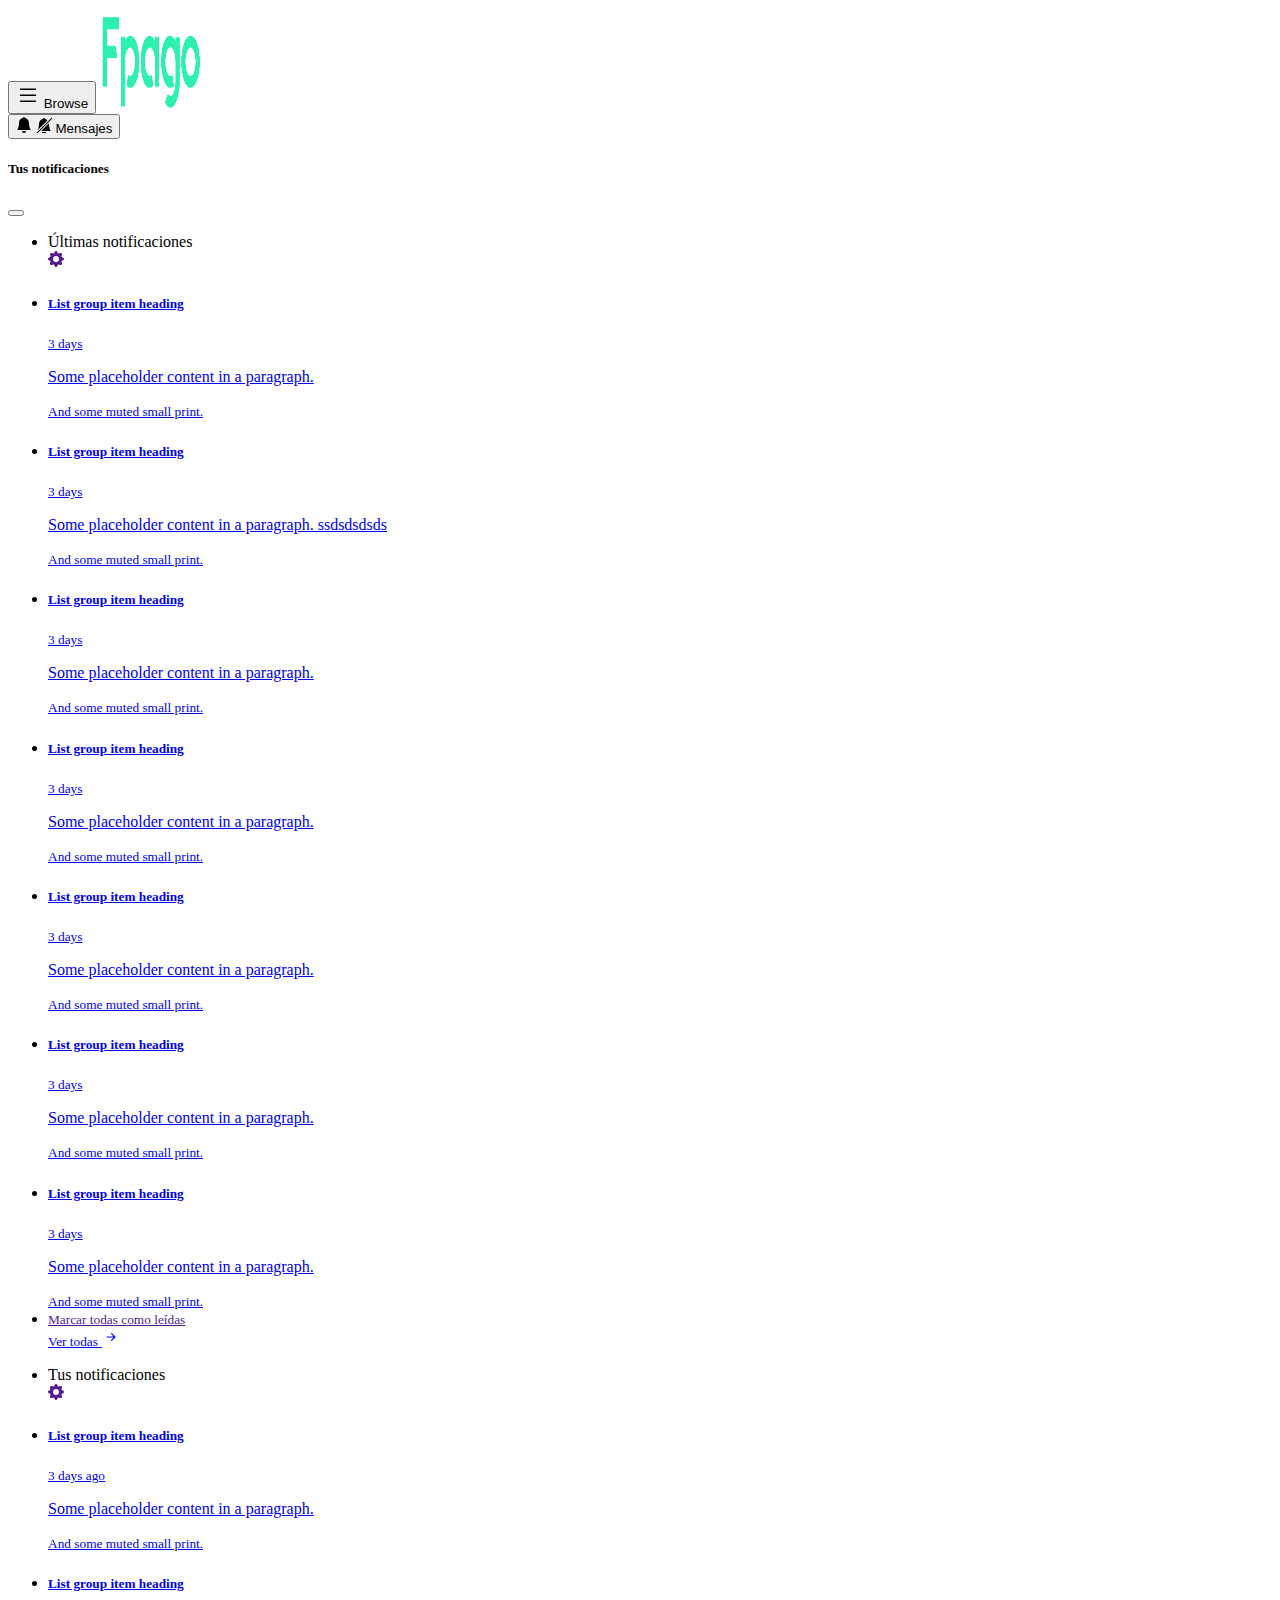
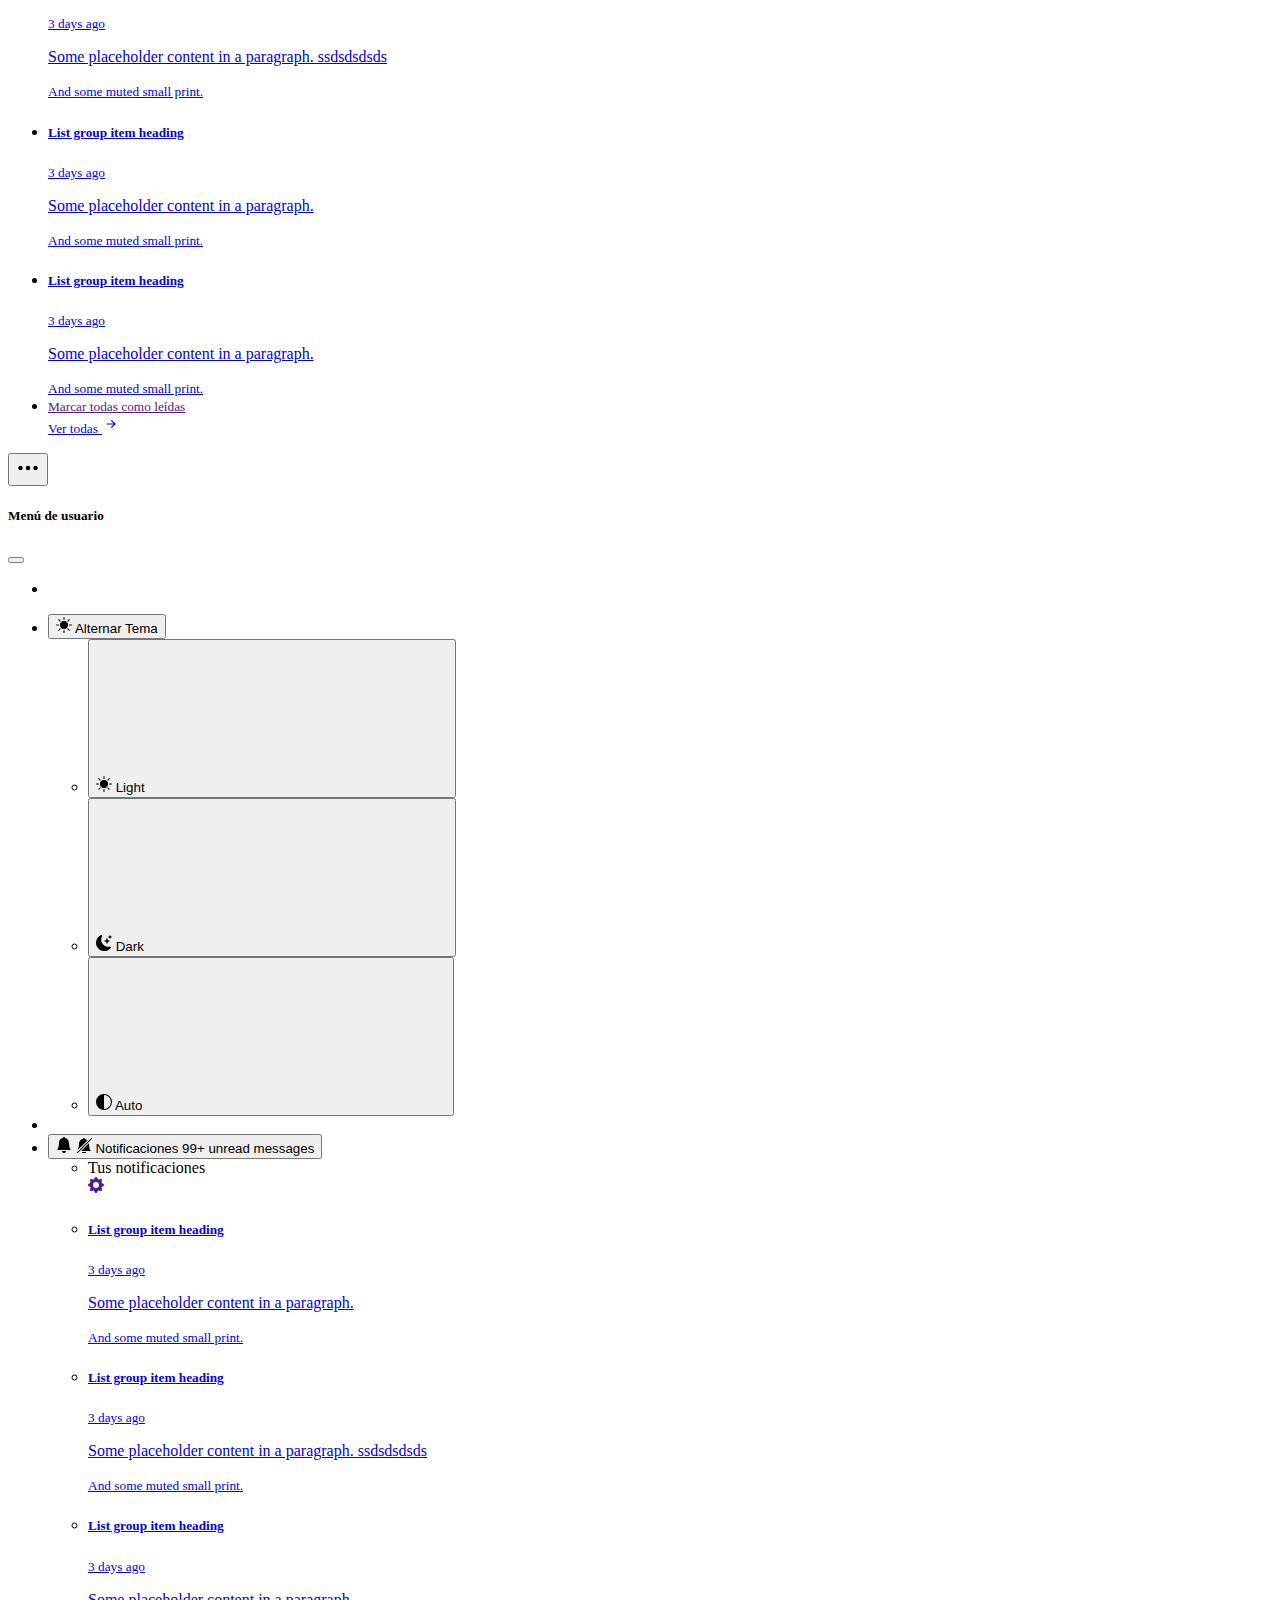
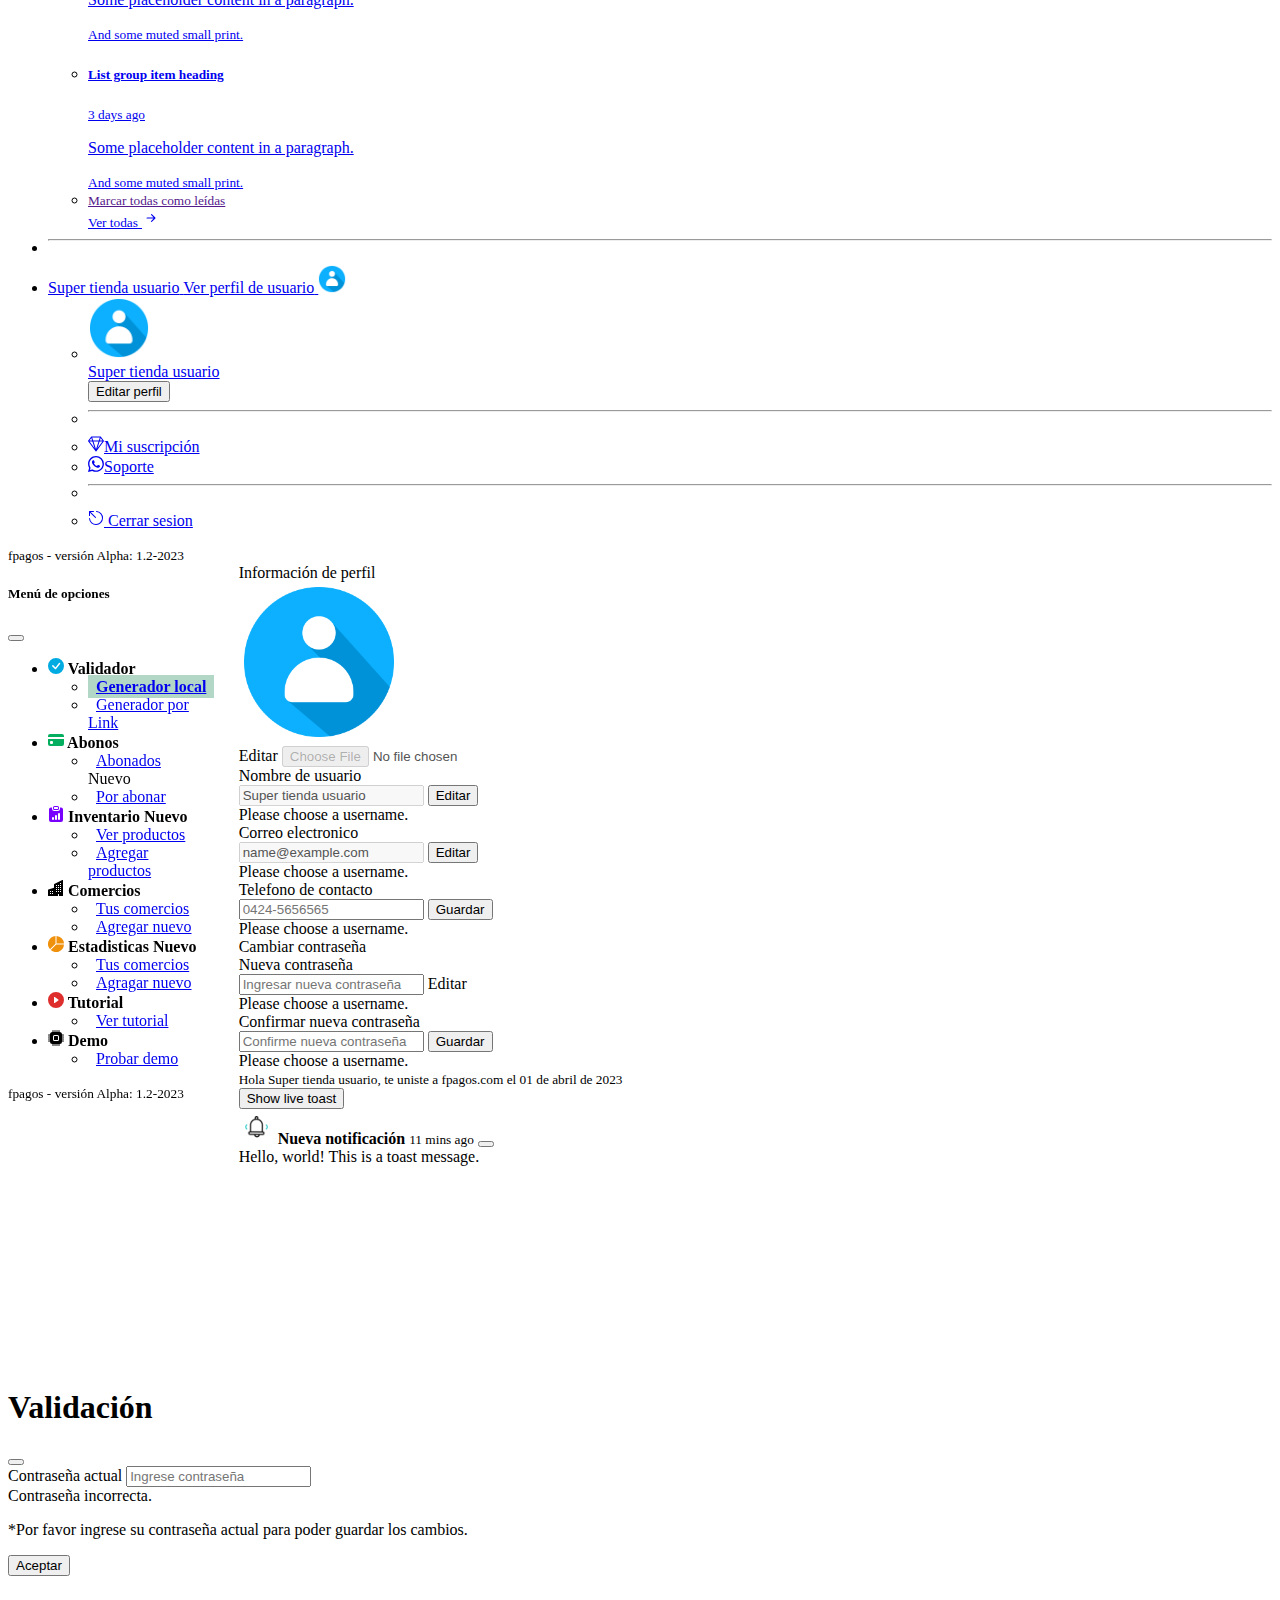
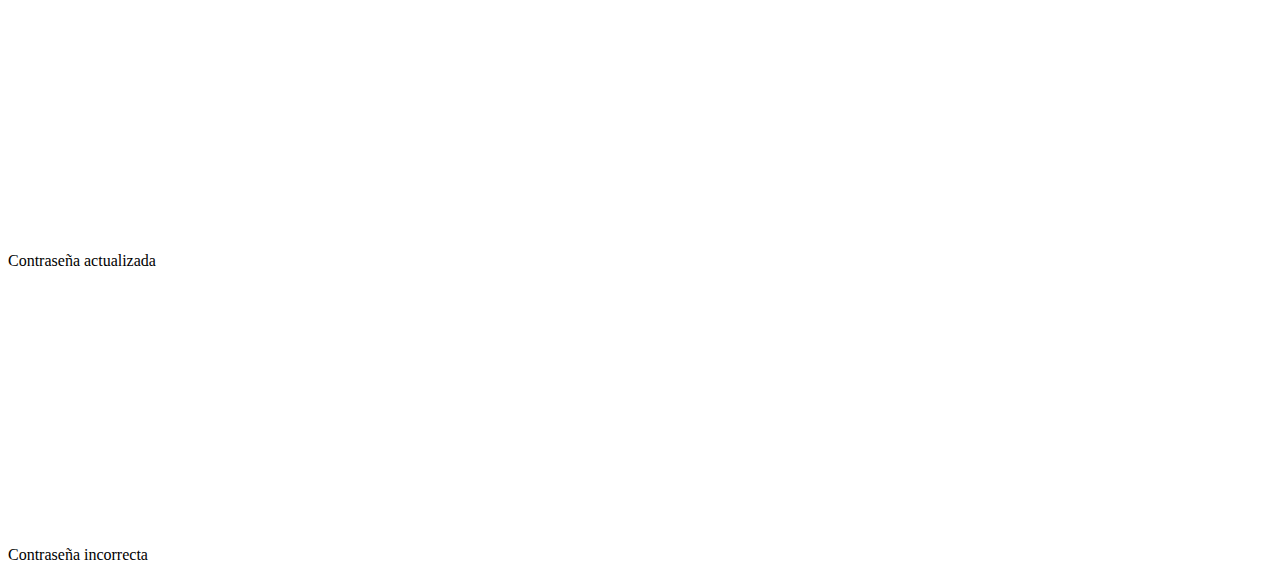
<file: perfil.html>
<!doctype html>
<html lang="en">

<head>
  <meta charset="utf-8">
  <meta name="viewport" content="width=device-width, initial-scale=1">
  <title>Fpagos demo</title>
  <link href="https://cdn.jsdelivr.net/npm/bootstrap@5.3.0-alpha3/dist/css/bootstrap.min.css" rel="stylesheet"
    integrity="sha384-KK94CHFLLe+nY2dmCWGMq91rCGa5gtU4mk92HdvYe+M/SXH301p5ILy+dN9+nJOZ" crossorigin="anonymous">
  <link rel="stylesheet" href="style.css">
  <script src="thema.js"></script>
</head>

<body>
  <!-- Icon SVG -->
  <svg xmlns="http://www.w3.org/2000/svg" style="display: none;">
    <symbol id="circle-half" viewBox="0 0 16 16">
      <path d="M8 15A7 7 0 1 0 8 1v14zm0 1A8 8 0 1 1 8 0a8 8 0 0 1 0 16z" />
    </symbol>

    <symbol id="moon-stars-fill" viewBox="0 0 16 16">
      <path
        d="M6 .278a.768.768 0 0 1 .08.858 7.208 7.208 0 0 0-.878 3.46c0 4.021 3.278 7.277 7.318 7.277.527 0 1.04-.055 1.533-.16a.787.787 0 0 1 .81.316.733.733 0 0 1-.031.893A8.349 8.349 0 0 1 8.344 16C3.734 16 0 12.286 0 7.71 0 4.266 2.114 1.312 5.124.06A.752.752 0 0 1 6 .278z" />
      <path
        d="M10.794 3.148a.217.217 0 0 1 .412 0l.387 1.162c.173.518.579.924 1.097 1.097l1.162.387a.217.217 0 0 1 0 .412l-1.162.387a1.734 1.734 0 0 0-1.097 1.097l-.387 1.162a.217.217 0 0 1-.412 0l-.387-1.162A1.734 1.734 0 0 0 9.31 6.593l-1.162-.387a.217.217 0 0 1 0-.412l1.162-.387a1.734 1.734 0 0 0 1.097-1.097l.387-1.162zM13.863.099a.145.145 0 0 1 .274 0l.258.774c.115.346.386.617.732.732l.774.258a.145.145 0 0 1 0 .274l-.774.258a1.156 1.156 0 0 0-.732.732l-.258.774a.145.145 0 0 1-.274 0l-.258-.774a1.156 1.156 0 0 0-.732-.732l-.774-.258a.145.145 0 0 1 0-.274l.774-.258c.346-.115.617-.386.732-.732L13.863.1z" />
    </symbol>

    <symbol id="sun-fill" viewBox="0 0 16 16">
      <path
        d="M8 12a4 4 0 1 0 0-8 4 4 0 0 0 0 8zM8 0a.5.5 0 0 1 .5.5v2a.5.5 0 0 1-1 0v-2A.5.5 0 0 1 8 0zm0 13a.5.5 0 0 1 .5.5v2a.5.5 0 0 1-1 0v-2A.5.5 0 0 1 8 13zm8-5a.5.5 0 0 1-.5.5h-2a.5.5 0 0 1 0-1h2a.5.5 0 0 1 .5.5zM3 8a.5.5 0 0 1-.5.5h-2a.5.5 0 0 1 0-1h2A.5.5 0 0 1 3 8zm10.657-5.657a.5.5 0 0 1 0 .707l-1.414 1.415a.5.5 0 1 1-.707-.708l1.414-1.414a.5.5 0 0 1 .707 0zm-9.193 9.193a.5.5 0 0 1 0 .707L3.05 13.657a.5.5 0 0 1-.707-.707l1.414-1.414a.5.5 0 0 1 .707 0zm9.193 2.121a.5.5 0 0 1-.707 0l-1.414-1.414a.5.5 0 0 1 .707-.707l1.414 1.414a.5.5 0 0 1 0 .707zM4.464 4.465a.5.5 0 0 1-.707 0L2.343 3.05a.5.5 0 1 1 .707-.707l1.414 1.414a.5.5 0 0 1 0 .708z" />
    </symbol>

    <symbol id="bi-clipboard-data-fill" viewBox="0 0 16 16">
      <path
        d="M6.5 0A1.5 1.5 0 0 0 5 1.5v1A1.5 1.5 0 0 0 6.5 4h3A1.5 1.5 0 0 0 11 2.5v-1A1.5 1.5 0 0 0 9.5 0h-3Zm3 1a.5.5 0 0 1 .5.5v1a.5.5 0 0 1-.5.5h-3a.5.5 0 0 1-.5-.5v-1a.5.5 0 0 1 .5-.5h3Z" />
      <path
        d="M4 1.5H3a2 2 0 0 0-2 2V14a2 2 0 0 0 2 2h10a2 2 0 0 0 2-2V3.5a2 2 0 0 0-2-2h-1v1A2.5 2.5 0 0 1 9.5 5h-3A2.5 2.5 0 0 1 4 2.5v-1ZM10 8a1 1 0 1 1 2 0v5a1 1 0 1 1-2 0V8Zm-6 4a1 1 0 1 1 2 0v1a1 1 0 1 1-2 0v-1Zm4-3a1 1 0 0 1 1 1v3a1 1 0 1 1-2 0v-3a1 1 0 0 1 1-1Z" />
    </symbol>

    <symbol id="bi-check-circle-fill" viewBox="0 0 16 16">
      <path
        d="M16 8A8 8 0 1 1 0 8a8 8 0 0 1 16 0zm-3.97-3.03a.75.75 0 0 0-1.08.022L7.477 9.417 5.384 7.323a.75.75 0 0 0-1.06 1.06L6.97 11.03a.75.75 0 0 0 1.079-.02l3.992-4.99a.75.75 0 0 0-.01-1.05z" />
    </symbol>

    <!---->
    <symbol id="bi-buildings-fill" viewBox="0 0 16 16">
      <path
        d="M15 .5a.5.5 0 0 0-.724-.447l-8 4A.5.5 0 0 0 6 4.5v3.14L.342 9.526A.5.5 0 0 0 0 10v5.5a.5.5 0 0 0 .5.5h9a.5.5 0 0 0 .5-.5V14h1v1.5a.5.5 0 0 0 .5.5h3a.5.5 0 0 0 .5-.5V.5ZM2 11h1v1H2v-1Zm2 0h1v1H4v-1Zm-1 2v1H2v-1h1Zm1 0h1v1H4v-1Zm9-10v1h-1V3h1ZM8 5h1v1H8V5Zm1 2v1H8V7h1ZM8 9h1v1H8V9Zm2 0h1v1h-1V9Zm-1 2v1H8v-1h1Zm1 0h1v1h-1v-1Zm3-2v1h-1V9h1Zm-1 2h1v1h-1v-1Zm-2-4h1v1h-1V7Zm3 0v1h-1V7h1Zm-2-2v1h-1V5h1Zm1 0h1v1h-1V5Z" />
    </symbol>

    <symbol id="bi-check-circle-fill" viewBox="0 0 16 16">
      <path
        d="M16 8A8 8 0 1 1 0 8a8 8 0 0 1 16 0zm-3.97-3.03a.75.75 0 0 0-1.08.022L7.477 9.417 5.384 7.323a.75.75 0 0 0-1.06 1.06L6.97 11.03a.75.75 0 0 0 1.079-.02l3.992-4.99a.75.75 0 0 0-.01-1.05z" />
    </symbol>

    <symbol id="bi-check-circle-fill" viewBox="0 0 16 16">
      <path
        d="M16 8A8 8 0 1 1 0 8a8 8 0 0 1 16 0zm-3.97-3.03a.75.75 0 0 0-1.08.022L7.477 9.417 5.384 7.323a.75.75 0 0 0-1.06 1.06L6.97 11.03a.75.75 0 0 0 1.079-.02l3.992-4.99a.75.75 0 0 0-.01-1.05z" />
    </symbol>

    <symbol id="bi-check-circle-fill" viewBox="0 0 16 16">
      <path
        d="M16 8A8 8 0 1 1 0 8a8 8 0 0 1 16 0zm-3.97-3.03a.75.75 0 0 0-1.08.022L7.477 9.417 5.384 7.323a.75.75 0 0 0-1.06 1.06L6.97 11.03a.75.75 0 0 0 1.079-.02l3.992-4.99a.75.75 0 0 0-.01-1.05z" />
    </symbol>

  </svg>
  <!-- Header -->
  <header class="navbar navbar-expand-lg bd-navbar shadow-sm sticky-top bg-body">
    <!--Nav-->
    <nav class="container-xxl bd-gutter flex-wrap flex-lg-nowrap px-lg-4" data-bs-theme="auto">
      <!-- Boton menu -->
      <button class="navbar-toggler p-2 border-0 me-4" type="button" data-bs-toggle="offcanvas" data-bs-target="#off"
        aria-controls="off" aria-label="Toggle docs navigation">
        <svg xmlns="http://www.w3.org/2000/svg" width="24" height="24" class="bi" fill="currentColor"
          viewBox="0 0 16 16">
          <path fill-rule="evenodd"
            d="M2.5 11.5A.5.5 0 0 1 3 11h10a.5.5 0 0 1 0 1H3a.5.5 0 0 1-.5-.5zm0-4A.5.5 0 0 1 3 7h10a.5.5 0 0 1 0 1H3a.5.5 0 0 1-.5-.5zm0-4A.5.5 0 0 1 3 3h10a.5.5 0 0 1 0 1H3a.5.5 0 0 1-.5-.5z">
          </path>
        </svg>
        <span class="d-none fs-6 pe-1">Browse</span>
      </button>
      <a class="navbar-brand text-success p-0 me-0 me-lg-2" href="index.html">
        <img class="img-fluid d-block" src="logo.png" alt="" width="100" height="100">
      </a>
      <!-- Notificacion version movil -->
      <div class="d-flex d-lg-none d-block">
        <div class="dropdown">
          <button type="button" class="btn btn-link nav-link py-2 px-0 px-lg-3 me-3 position-relative"
            data-bs-toggle="offcanvas" data-bs-target="#offcanvasTop" aria-controls="offcanvasTop">
            <svg xmlns="http://www.w3.org/2000/svg" width="16" height="16" fill="currentColor" class="bi bi-bell-fill"
              viewBox="0 0 16 16">
              <path
                d="M8 16a2 2 0 0 0 2-2H6a2 2 0 0 0 2 2zm.995-14.901a1 1 0 1 0-1.99 0A5.002 5.002 0 0 0 3 6c0 1.098-.5 6-2 7h14c-1.5-1-2-5.902-2-7 0-2.42-1.72-4.44-4.005-4.901z" />
            </svg>
            <svg xmlns="http://www.w3.org/2000/svg" width="16" height="16" fill="currentColor"
              class="bi bi-bell-slash-fill d-none" viewBox="0 0 16 16">
              <path
                d="M5.164 14H15c-1.5-1-2-5.902-2-7 0-.264-.02-.523-.06-.776L5.164 14zm6.288-10.617A4.988 4.988 0 0 0 8.995 2.1a1 1 0 1 0-1.99 0A5.002 5.002 0 0 0 3 7c0 .898-.335 4.342-1.278 6.113l9.73-9.73zM10 15a2 2 0 1 1-4 0h4zm-9.375.625a.53.53 0 0 0 .75.75l14.75-14.75a.53.53 0 0 0-.75-.75L.625 15.625z" />
            </svg>
            <span
              class="position-absolute top-0 start-60 translate-middle-x p-1 mt-2 bg-danger border border-light border-2 rounded-circle">
              <span class="visually-hidden">Mensajes</span>
            </span>
          </button>

          <div class="offcanvas offcanvas-top vh-100" tabindex="-1" id="offcanvasTop"
            aria-labelledby="offcanvasTopLabel">
            <div class="offcanvas-header">
              <h5 class="offcanvas-title" id="offcanvasTopLabel">Tus notificaciones</h5>
              <button type="button" class="btn-close" data-bs-dismiss="offcanvas" aria-label="Close"></button>
            </div>
            <div class="offcanvas-body">
              <ul class="navbar-nav">
                <li class="mx-2 mb-2 d-flex justify-content-between align-items-center">
                  <div>
                    Últimas notificaciones
                  </div>
                  <div>
                    <a class="nav-link p-0" href="">
                      <svg xmlns="http://www.w3.org/2000/svg" width="16" height="16" fill="currentColor"
                        class="bi bi-gear-fill" viewBox="0 0 16 16">
                        <path
                          d="M9.405 1.05c-.413-1.4-2.397-1.4-2.81 0l-.1.34a1.464 1.464 0 0 1-2.105.872l-.31-.17c-1.283-.698-2.686.705-1.987 1.987l.169.311c.446.82.023 1.841-.872 2.105l-.34.1c-1.4.413-1.4 2.397 0 2.81l.34.1a1.464 1.464 0 0 1 .872 2.105l-.17.31c-.698 1.283.705 2.686 1.987 1.987l.311-.169a1.464 1.464 0 0 1 2.105.872l.1.34c.413 1.4 2.397 1.4 2.81 0l.1-.34a1.464 1.464 0 0 1 2.105-.872l.31.17c1.283.698 2.686-.705 1.987-1.987l-.169-.311a1.464 1.464 0 0 1 .872-2.105l.34-.1c1.4-.413 1.4-2.397 0-2.81l-.34-.1a1.464 1.464 0 0 1-.872-2.105l.17-.31c.698-1.283-.705-2.686-1.987-1.987l-.311.169a1.464 1.464 0 0 1-2.105-.872l-.1-.34zM8 10.93a2.929 2.929 0 1 1 0-5.86 2.929 2.929 0 0 1 0 5.858z" />
                      </svg>
                    </a>
                  </div>
                </li>
                <li class="list-group border-0 rounded-0 border-top">
                  <a class="dropdown-item px-3 py-2 list-group-item list-group-item-action border-0" href="#">
                    <div class="d-flex w-100 justify-content-between">
                      <h5 class="mb-1">List group item heading</h5>
                      <small class="text-body-secondary">3 days</small>
                    </div>
                    <p class="mb-1">Some placeholder content in a paragraph.</p>
                    <small class="text-body-secondary">And some muted small print.</small>
                  </a>
                </li>
                <li class="list-group border-0 rounded-0 border-top f-custom">
                  <a class="dropdown-item px-3 py-2 list-group-item list-group-item-action border-0" href="#">
                    <div class="d-flex w-100 justify-content-between">
                      <h5 class="mb-1">List group item heading</h5>
                      <small class="text-body-secondary">3 days</small>
                    </div>
                    <p class="mb-1">Some placeholder content in a paragraph. ssdsdsdsds</p>
                    <small class="text-body-secondary">And some muted small print.</small>
                  </a>
                </li>
                <li class="list-group border-0 rounded-0 border-top">
                  <a class="dropdown-item px-3 py-2 list-group-item list-group-item-action border-0" href="#">
                    <div class="d-flex w-100 justify-content-between">
                      <h5 class="mb-1">List group item heading</h5>
                      <small class="text-body-secondary">3 days</small>
                    </div>
                    <p class="mb-1">Some placeholder content in a paragraph.</p>
                    <small class="text-body-secondary">And some muted small print.</small>
                  </a>
                </li>
                <li class="list-group border-0 rounded-0 border-top">
                  <a class="dropdown-item px-3 py-2 list-group-item list-group-item-action border-0" href="#">
                    <div class="d-flex w-100 justify-content-between">
                      <h5 class="mb-1">List group item heading</h5>
                      <small class="text-body-secondary">3 days</small>
                    </div>
                    <p class="mb-1">Some placeholder content in a paragraph.</p>
                    <small class="text-body-secondary">And some muted small print.</small>
                  </a>
                </li>
                <li class="list-group border-0 rounded-0 border-top">
                  <a class="dropdown-item px-3 py-2 list-group-item list-group-item-action border-0" href="#">
                    <div class="d-flex w-100 justify-content-between">
                      <h5 class="mb-1">List group item heading</h5>
                      <small class="text-body-secondary">3 days</small>
                    </div>
                    <p class="mb-1">Some placeholder content in a paragraph.</p>
                    <small class="text-body-secondary">And some muted small print.</small>
                  </a>
                </li>
                <li class="list-group border-0 rounded-0 border-top">
                  <a class="dropdown-item px-3 py-2 list-group-item list-group-item-action border-0" href="#">
                    <div class="d-flex w-100 justify-content-between">
                      <h5 class="mb-1">List group item heading</h5>
                      <small class="text-body-secondary">3 days</small>
                    </div>
                    <p class="mb-1">Some placeholder content in a paragraph.</p>
                    <small class="text-body-secondary">And some muted small print.</small>
                  </a>
                </li>
                <li class="list-group border-0 rounded-0 border-top">
                  <a class="dropdown-item px-3 py-2 list-group-item list-group-item-action border-0" href="#">
                    <div class="d-flex w-100 justify-content-between">
                      <h5 class="mb-1">List group item heading</h5>
                      <small class="text-body-secondary">3 days</small>
                    </div>
                    <p class="mb-1">Some placeholder content in a paragraph.</p>
                    <small class="text-body-secondary">And some muted small print.</small>
                  </a>
                </li>
                <li class="px-2 pt-1 border-top d-flex justify-content-between align-items-center fw-semibold">
                  <div>
                    <a class="nav-link px-0 py-1" href="">
                      <small>Marcar todas como leídas</small>
                    </a>
                  </div>
                  <div>
                    <a class="nav-link px-0 py-1" href="configuracion-notificaciones.html">
                      <small>Ver todas</small>
                      <svg xmlns="http://www.w3.org/2000/svg" width="18" height="18" fill="currentColor"
                        class="bi bi-arrow-right-short" viewBox="0 0 16 16">
                        <path fill-rule="evenodd"
                          d="M4 8a.5.5 0 0 1 .5-.5h5.793L8.146 5.354a.5.5 0 1 1 .708-.708l3 3a.5.5 0 0 1 0 .708l-3 3a.5.5 0 0 1-.708-.708L10.293 8.5H4.5A.5.5 0 0 1 4 8z" />
                      </svg>
                    </a>
                  </div>
                </li>
              </ul>
            </div>
          </div>

          <ul class="dropdown-menu dropdown-menu-end shadow overflow-auto">
            <li class="mx-2 mb-2 d-flex justify-content-between align-items-center">
              <div>
                Tus notificaciones
              </div>
              <div>
                <a class="nav-link p-0" href="">
                  <svg xmlns="http://www.w3.org/2000/svg" width="16" height="16" fill="currentColor"
                    class="bi bi-gear-fill" viewBox="0 0 16 16">
                    <path
                      d="M9.405 1.05c-.413-1.4-2.397-1.4-2.81 0l-.1.34a1.464 1.464 0 0 1-2.105.872l-.31-.17c-1.283-.698-2.686.705-1.987 1.987l.169.311c.446.82.023 1.841-.872 2.105l-.34.1c-1.4.413-1.4 2.397 0 2.81l.34.1a1.464 1.464 0 0 1 .872 2.105l-.17.31c-.698 1.283.705 2.686 1.987 1.987l.311-.169a1.464 1.464 0 0 1 2.105.872l.1.34c.413 1.4 2.397 1.4 2.81 0l.1-.34a1.464 1.464 0 0 1 2.105-.872l.31.17c1.283.698 2.686-.705 1.987-1.987l-.169-.311a1.464 1.464 0 0 1 .872-2.105l.34-.1c1.4-.413 1.4-2.397 0-2.81l-.34-.1a1.464 1.464 0 0 1-.872-2.105l.17-.31c.698-1.283-.705-2.686-1.987-1.987l-.311.169a1.464 1.464 0 0 1-2.105-.872l-.1-.34zM8 10.93a2.929 2.929 0 1 1 0-5.86 2.929 2.929 0 0 1 0 5.858z" />
                  </svg>
                </a>
              </div>
            </li>
            <li class="list-group border-0 rounded-0 border-top">
              <a class="dropdown-item px-3 py-2 list-group-item list-group-item-action border-0" href="#">
                <div class="d-flex w-100 justify-content-between">
                  <h5 class="mb-1">List group item heading</h5>
                  <small class="text-body-secondary">3 days ago</small>
                </div>
                <p class="mb-1">Some placeholder content in a paragraph.</p>
                <small class="text-body-secondary">And some muted small print.</small>
              </a>
            </li>
            <li class="list-group border-0 rounded-0 border-top f-custom">
              <a class="dropdown-item px-3 py-2 list-group-item list-group-item-action border-0" href="#">
                <div class="d-flex w-100 justify-content-between">
                  <h5 class="mb-1">List group item heading</h5>
                  <small class="text-body-secondary">3 days ago</small>
                </div>
                <p class="mb-1">Some placeholder content in a paragraph. ssdsdsdsds</p>
                <small class="text-body-secondary">And some muted small print.</small>
              </a>
            </li>
            <li class="list-group border-0 rounded-0 border-top">
              <a class="dropdown-item px-3 py-2 list-group-item list-group-item-action border-0" href="#">
                <div class="d-flex w-100 justify-content-between">
                  <h5 class="mb-1">List group item heading</h5>
                  <small class="text-body-secondary">3 days ago</small>
                </div>
                <p class="mb-1">Some placeholder content in a paragraph.</p>
                <small class="text-body-secondary">And some muted small print.</small>
              </a>
            </li>
            <li class="list-group border-0 rounded-0 border-top">
              <a class="dropdown-item px-3 py-2 list-group-item list-group-item-action border-0" href="#">
                <div class="d-flex w-100 justify-content-between">
                  <h5 class="mb-1">List group item heading</h5>
                  <small class="text-body-secondary">3 days ago</small>
                </div>
                <p class="mb-1">Some placeholder content in a paragraph.</p>
                <small class="text-body-secondary">And some muted small print.</small>
              </a>
            </li>
            <li class="px-2 pt-1 border-top d-flex justify-content-between align-items-center fw-semibold">
              <div>
                <a class="nav-link px-0 py-1" href="">
                  <small>Marcar todas como leídas</small>
                </a>
              </div>
              <div>
                <a class="nav-link px-0 py-1" href="configuracion-notificaciones.html">
                  <small>Ver todas</small>
                  <svg xmlns="http://www.w3.org/2000/svg" width="18" height="18" fill="currentColor"
                    class="bi bi-arrow-right-short" viewBox="0 0 16 16">
                    <path fill-rule="evenodd"
                      d="M4 8a.5.5 0 0 1 .5-.5h5.793L8.146 5.354a.5.5 0 1 1 .708-.708l3 3a.5.5 0 0 1 0 .708l-3 3a.5.5 0 0 1-.708-.708L10.293 8.5H4.5A.5.5 0 0 1 4 8z" />
                  </svg>
                </a>
              </div>
            </li>
          </ul>

        </div>
        <button class="navbar-toggler p-2 border-0" type="button" data-bs-toggle="offcanvas"
          data-bs-target="#offcanvasRight" aria-controls="navbarNav" aria-expanded="false"
          aria-label="Toggle navigation">
          <!--<span class="navbar-toggler-icon"></span>-->
          <svg xmlns="http://www.w3.org/2000/svg" width="24" height="24" fill="currentColor" class="bi bi-three-dots"
            viewBox="0 0 16 16">
            <path
              d="M3 9.5a1.5 1.5 0 1 1 0-3 1.5 1.5 0 0 1 0 3zm5 0a1.5 1.5 0 1 1 0-3 1.5 1.5 0 0 1 0 3zm5 0a1.5 1.5 0 1 1 0-3 1.5 1.5 0 0 1 0 3z" />
          </svg>
        </button>
      </div>
      <!-- Offcanvas menu end -->
      <div class="offcanvas-lg offcanvas-end" tabindex="-1" id="offcanvasRight" aria-labelledby="offcanvasRightLabel">
        <div class="offcanvas-header border-bottom">
          <h5 class="offcanvas-title" id="offcanvasRightLabel">Menú de usuario</h5>
          <button type="button" class="btn-close" data-bs-dismiss="offcanvas" data-bs-target="#offcanvasRight"
            aria-label="Close"></button>
        </div>
        <div class="offcanvas-body">
          <ul class="navbar-nav ms-auto mb-2 mb-lg-0">
            <li class="nav-item py-2 py-lg-1 col-12 col-lg-auto">
              <div class="vr d-none d-lg-flex h-100 mx-lg-2 currentColor"></div>
            </li>
            <li class="nav-item dropdown">
              <button class="btn btn-link nav-link py-2 px-0 px-lg-2 dropdown-toggle d-flex align-items-center"
                id="bd-theme" type="button" aria-expanded="false" data-bs-toggle="dropdown" data-bs-display="static"
                aria-label="Toggle theme (auto)">
                <svg class="bi my-1 theme-icon-active" width="16" height="16" fill="currentColor">
                  <use href="#circle-half"></use>
                </svg>
                <span class="d-lg-none ms-2" id="bd-theme-text">Alternar Tema</span>
              </button>
              <ul class="dropdown-menu dropdown-menu-end shadow" aria-labelledby="bd-theme-text">
                <li>
                  <button type="button" class="dropdown-item d-flex align-items-center" data-bs-theme-value="light"
                    aria-pressed="false">
                    <svg class="bi me-2 opacity-50 theme-icon" width="16" height="16" fill="currentColor">
                      <use href="#sun-fill"></use>
                    </svg>
                    Light
                    <svg class="bi ms-auto d-none">
                      <use href="#check2"></use>
                    </svg>
                  </button>
                </li>
                <li>
                  <button type="button" class="dropdown-item d-flex align-items-center" data-bs-theme-value="dark"
                    aria-pressed="false">
                    <svg class="bi me-2 opacity-50 theme-icon" width="16" height="16" fill="currentColor">
                      <use href="#moon-stars-fill"></use>
                    </svg>
                    Dark
                    <svg class="bi ms-auto d-none">
                      <use href="#check2"></use>
                    </svg>
                  </button>
                </li>
                <li>
                  <button type="button" class="dropdown-item d-flex align-items-center active"
                    data-bs-theme-value="auto" aria-pressed="true">
                    <svg class="bi me-2 opacity-50 theme-icon" width="16" height="16" fill="currentColor">
                      <use href="#circle-half"></use>
                    </svg>
                    Auto
                    <svg class="bi ms-auto d-none">
                      <use href="#check2"></use>
                    </svg>
                  </button>
                </li>
              </ul>
            </li>
            <li class="nav-item py-2 py-lg-1 col-12 col-lg-auto">
              <div class="vr d-none d-lg-flex h-100 mx-lg-2 currentColor"></div>
            </li>
            <li class="nav-item dropdown">
              <button type="button" class="btn btn-link nav-link py-2 px-0 px-lg-3 position-relative"
                data-bs-toggle="dropdown" aria-expanded="false">
                <svg xmlns="http://www.w3.org/2000/svg" width="16" height="16" fill="currentColor"
                  class="bi bi-bell-fill" viewBox="0 0 16 16">
                  <path
                    d="M8 16a2 2 0 0 0 2-2H6a2 2 0 0 0 2 2zm.995-14.901a1 1 0 1 0-1.99 0A5.002 5.002 0 0 0 3 6c0 1.098-.5 6-2 7h14c-1.5-1-2-5.902-2-7 0-2.42-1.72-4.44-4.005-4.901z" />
                </svg>
                <svg xmlns="http://www.w3.org/2000/svg" width="16" height="16" fill="currentColor"
                  class="bi bi-bell-slash-fill d-none" viewBox="0 0 16 16">
                  <path
                    d="M5.164 14H15c-1.5-1-2-5.902-2-7 0-.264-.02-.523-.06-.776L5.164 14zm6.288-10.617A4.988 4.988 0 0 0 8.995 2.1a1 1 0 1 0-1.99 0A5.002 5.002 0 0 0 3 7c0 .898-.335 4.342-1.278 6.113l9.73-9.73zM10 15a2 2 0 1 1-4 0h4zm-9.375.625a.53.53 0 0 0 .75.75l14.75-14.75a.53.53 0 0 0-.75-.75L.625 15.625z" />
                </svg>
                <span class="d-lg-none" id="bd-theme-text">Notificaciones</span>
                <span class="position-absolute top-0 start-60 translate-middle-x badge rounded-pill bg-danger">
                  99+
                  <span class="visually-hidden">unread messages</span>
                </span>
              </button>
              <ul class="dropdown-menu dropdown-menu-end shadow overflow-auto">
                <li class="mx-2 mb-2 d-flex justify-content-between align-items-center">
                  <div>
                    Tus notificaciones
                  </div>
                  <div>
                    <a class="nav-link p-0" href="">
                      <svg xmlns="http://www.w3.org/2000/svg" width="16" height="16" fill="currentColor"
                        class="bi bi-gear-fill" viewBox="0 0 16 16">
                        <path
                          d="M9.405 1.05c-.413-1.4-2.397-1.4-2.81 0l-.1.34a1.464 1.464 0 0 1-2.105.872l-.31-.17c-1.283-.698-2.686.705-1.987 1.987l.169.311c.446.82.023 1.841-.872 2.105l-.34.1c-1.4.413-1.4 2.397 0 2.81l.34.1a1.464 1.464 0 0 1 .872 2.105l-.17.31c-.698 1.283.705 2.686 1.987 1.987l.311-.169a1.464 1.464 0 0 1 2.105.872l.1.34c.413 1.4 2.397 1.4 2.81 0l.1-.34a1.464 1.464 0 0 1 2.105-.872l.31.17c1.283.698 2.686-.705 1.987-1.987l-.169-.311a1.464 1.464 0 0 1 .872-2.105l.34-.1c1.4-.413 1.4-2.397 0-2.81l-.34-.1a1.464 1.464 0 0 1-.872-2.105l.17-.31c.698-1.283-.705-2.686-1.987-1.987l-.311.169a1.464 1.464 0 0 1-2.105-.872l-.1-.34zM8 10.93a2.929 2.929 0 1 1 0-5.86 2.929 2.929 0 0 1 0 5.858z" />
                      </svg>
                    </a>
                  </div>
                </li>
                <li class="list-group border-0 rounded-0 border-top">
                  <a class="dropdown-item px-3 py-2 list-group-item list-group-item-action border-0" href="#">
                    <div class="d-flex w-100 justify-content-between">
                      <h5 class="mb-1">List group item heading</h5>
                      <small class="text-body-secondary">3 days ago</small>
                    </div>
                    <p class="mb-1">Some placeholder content in a paragraph.</p>
                    <small class="text-body-secondary">And some muted small print.</small>
                  </a>
                </li>
                <li class="list-group border-0 rounded-0 border-top f-custom">
                  <a class="dropdown-item px-3 py-2 list-group-item list-group-item-action border-0" href="#">
                    <div class="d-flex w-100 justify-content-between">
                      <h5 class="mb-1">List group item heading</h5>
                      <small class="text-body-secondary">3 days ago</small>
                    </div>
                    <p class="mb-1">Some placeholder content in a paragraph. ssdsdsdsds</p>
                    <small class="text-body-secondary">And some muted small print.</small>
                  </a>
                </li>
                <li class="list-group border-0 rounded-0 border-top">
                  <a class="dropdown-item px-3 py-2 list-group-item list-group-item-action border-0" href="#">
                    <div class="d-flex w-100 justify-content-between">
                      <h5 class="mb-1">List group item heading</h5>
                      <small class="text-body-secondary">3 days ago</small>
                    </div>
                    <p class="mb-1">Some placeholder content in a paragraph.</p>
                    <small class="text-body-secondary">And some muted small print.</small>
                  </a>
                </li>
                <li class="list-group border-0 rounded-0 border-top">
                  <a class="dropdown-item px-3 py-2 list-group-item list-group-item-action border-0" href="#">
                    <div class="d-flex w-100 justify-content-between">
                      <h5 class="mb-1">List group item heading</h5>
                      <small class="text-body-secondary">3 days ago</small>
                    </div>
                    <p class="mb-1">Some placeholder content in a paragraph.</p>
                    <small class="text-body-secondary">And some muted small print.</small>
                  </a>
                </li>
                <li class="px-2 pt-1 border-top d-flex justify-content-between align-items-center fw-semibold">
                  <div>
                    <a class="nav-link px-0 py-1" href="">
                      <small>Marcar todas como leídas</small>
                    </a>
                  </div>
                  <div>
                    <a class="nav-link px-0 py-1" href="configuracion-notificaciones.html">
                      <small>Ver todas</small>
                      <svg xmlns="http://www.w3.org/2000/svg" width="18" height="18" fill="currentColor"
                        class="bi bi-arrow-right-short" viewBox="0 0 16 16">
                        <path fill-rule="evenodd"
                          d="M4 8a.5.5 0 0 1 .5-.5h5.793L8.146 5.354a.5.5 0 1 1 .708-.708l3 3a.5.5 0 0 1 0 .708l-3 3a.5.5 0 0 1-.708-.708L10.293 8.5H4.5A.5.5 0 0 1 4 8z" />
                      </svg>
                    </a>
                  </div>
                </li>
              </ul>
            </li>
            <li class="nav-item py-2 py-lg-1 col-12 col-lg-auto">
              <div class="vr d-none d-lg-flex h-100 mx-lg-2 currentColor"></div>
              <hr class="d-lg-none my-2 text-white-50">
            </li>
            <li class="nav-item dropdown">
              <a class="nav-link d-flex align-items-center dropdown-toggle" href="#" role="button"
                data-bs-toggle="dropdown" aria-expanded="false">
                <span class="d-none d-lg-block">Super tienda usuario</span>
                <span class="d-lg-none d-block">Ver perfil de usuario</span>
                <img class="img-fluid rounded-circle img-nav ms-2" src="user.png" alt="" width="28" height="28">
              </a>
              <ul class="dropdown-menu dropdown-menu-end shadow">
                <li>
                  <a class="dropdown-item d-flex align-items-center py-2" href="perfil.html">
                    <div><img class="me-3" width="62" height="62" src="user.png" alt=""></div>
                    <div class="">
                      <div class="fw-semibold mb-2 user-title">Super tienda usuario</div>
                      <button class="btn btn-success btn-custom">Editar perfil</button>
                    </div>
                  </a>
                </li>
                <li>
                  <hr class="dropdown-divider">
                </li>
                <li><a class="dropdown-item d-flex align-items-center" href="sucripcion.html"><svg xmlns="http://www.w3.org/2000/svg"
                      width="16" height="16" fill="currentColor" class="bi bi-gem me-2" viewBox="0 0 16 16">
                      <path
                        d="M3.1.7a.5.5 0 0 1 .4-.2h9a.5.5 0 0 1 .4.2l2.976 3.974c.149.185.156.45.01.644L8.4 15.3a.5.5 0 0 1-.8 0L.1 5.3a.5.5 0 0 1 0-.6l3-4zm11.386 3.785-1.806-2.41-.776 2.413 2.582-.003zm-3.633.004.961-2.989H4.186l.963 2.995 5.704-.006zM5.47 5.495 8 13.366l2.532-7.876-5.062.005zm-1.371-.999-.78-2.422-1.818 2.425 2.598-.003zM1.499 5.5l5.113 6.817-2.192-6.82L1.5 5.5zm7.889 6.817 5.123-6.83-2.928.002-2.195 6.828z" />
                    </svg>Mi suscripción</a></li>
                <li><a class="dropdown-item d-flex align-items-center" href="#"><svg xmlns="http://www.w3.org/2000/svg"
                      width="16" height="16" fill="currentColor" class="bi bi-whatsapp me-2" viewBox="0 0 16 16">
                      <path
                        d="M13.601 2.326A7.854 7.854 0 0 0 7.994 0C3.627 0 .068 3.558.064 7.926c0 1.399.366 2.76 1.057 3.965L0 16l4.204-1.102a7.933 7.933 0 0 0 3.79.965h.004c4.368 0 7.926-3.558 7.93-7.93A7.898 7.898 0 0 0 13.6 2.326zM7.994 14.521a6.573 6.573 0 0 1-3.356-.92l-.24-.144-2.494.654.666-2.433-.156-.251a6.56 6.56 0 0 1-1.007-3.505c0-3.626 2.957-6.584 6.591-6.584a6.56 6.56 0 0 1 4.66 1.931 6.557 6.557 0 0 1 1.928 4.66c-.004 3.639-2.961 6.592-6.592 6.592zm3.615-4.934c-.197-.099-1.17-.578-1.353-.646-.182-.065-.315-.099-.445.099-.133.197-.513.646-.627.775-.114.133-.232.148-.43.05-.197-.1-.836-.308-1.592-.985-.59-.525-.985-1.175-1.103-1.372-.114-.198-.011-.304.088-.403.087-.088.197-.232.296-.346.1-.114.133-.198.198-.33.065-.134.034-.248-.015-.347-.05-.099-.445-1.076-.612-1.47-.16-.389-.323-.335-.445-.34-.114-.007-.247-.007-.38-.007a.729.729 0 0 0-.529.247c-.182.198-.691.677-.691 1.654 0 .977.71 1.916.81 2.049.098.133 1.394 2.132 3.383 2.992.47.205.84.326 1.129.418.475.152.904.129 1.246.08.38-.058 1.171-.48 1.338-.943.164-.464.164-.86.114-.943-.049-.084-.182-.133-.38-.232z" />
                    </svg>Soporte</a></li>
                <li>
                  <hr class="dropdown-divider">
                </li>
                <li><a class="dropdown-item d-flex align-items-center" href="#"><svg xmlns="http://www.w3.org/2000/svg"
                      width="16" height="16" fill="currentColor" class="bi bi-escape me-2" viewBox="0 0 16 16">
                      <path
                        d="M8.538 1.02a.5.5 0 1 0-.076.998 6 6 0 1 1-6.445 6.444.5.5 0 0 0-.997.076A7 7 0 1 0 8.538 1.02Z" />
                      <path
                        d="M7.096 7.828a.5.5 0 0 0 .707-.707L2.707 2.025h2.768a.5.5 0 1 0 0-1H1.5a.5.5 0 0 0-.5.5V5.5a.5.5 0 0 0 1 0V2.732l5.096 5.096Z" />
                    </svg> Cerrar sesion</a></li>
              </ul>
            </li>
          </ul>
        </div>
        <div class="d-lg-none d-block p-4">
          <small>fpagos - versión Alpha: 1.2-2023</small>
        </div>
      </div>
    </nav>
  </header>
  <!-- Container General -->
  <div class="container-xxl px-4 mt-3 my-md-4 bd-layout">
    <!-- Aside -->
    <aside class="bd-sidebar">
      <div class="offcanvas-lg offcanvas-start" tabindex="-1" id="off" aria-labelledby="offcanvasLabel">
        <div class="offcanvas-header border-bottom">
          <h5 class="offcanvas-title" id="offcanvasLabel">Menú de opciones</h5>
          <button type="button" class="btn-close" data-bs-dismiss="offcanvas" aria-label="Close"
            data-bs-target="#off"></button>
        </div>
        <div class="offcanvas-body">
          <nav class="bd-links w-100">
            <ul class="bd-links-nav list-unstyled mb-0 pb-3 pb-md-2 pe-lg-2">
              <li class="bd-links-group py-2">
                <strong class="bd-links-heading d-flex w-100 align-items-center fw-semibold">
                  <svg class="bi me-2" style="color: var(--color-celeste);" width="16" height="16" fill="currentColor"
                    aria-hidden="true">
                    <use href="#bi-check-circle-fill"></use>
                  </svg>
                  Validador
                </strong>
                <ul class="navbar-nav list-unstyled fw-normal pb-2 small">
                  <li class="nav-item">
                    <a href="#" class="nav-link bd-links-link d-inline-block rounded ms-3 active" aria-current="page"
                      role="button" data-bs-toggle="button" aria-pressed="true">Generador local </a>
                  </li>
                  <li class="nav-item">
                    <a href="#" class="nav-link bd-links-link d-inline-block rounded ms-3" aria-current="page"
                      role="button" data-bs-toggle="button">Generador
                      por Link</a>
                  </li>
                </ul>
              </li>
              <li class="bd-links-group py-2">
                <strong class="bd-links-heading d-flex w-100 align-items-center fw-semibold">
                  <svg xmlns="http://www.w3.org/2000/svg" style="color: var(--color-verde);" width="16" height="16"
                    fill="currentColor" class="bi bi-credit-card-fill me-2" viewBox="0 0 16 16">
                    <path
                      d="M0 4a2 2 0 0 1 2-2h12a2 2 0 0 1 2 2v1H0V4zm0 3v5a2 2 0 0 0 2 2h12a2 2 0 0 0 2-2V7H0zm3 2h1a1 1 0 0 1 1 1v1a1 1 0 0 1-1 1H3a1 1 0 0 1-1-1v-1a1 1 0 0 1 1-1z" />
                  </svg>
                  Abonos
                </strong>
                <ul class="navbar-nav list-unstyled fw-normal pb-2 small">
                  <li class="nav-item">
                    <a href="#" class="nav-link bd-links-link d-inline-block rounded ms-3" aria-current="page"
                      role="button" data-bs-toggle="button">Abonados</a>
                    <span class="badge rounded-pill text-bg-success">Nuevo</span>
                  </li>
                  <li class="nav-item">
                    <a href="#" class="nav-link bd-links-link d-inline-block rounded ms-3" aria-current="page"
                      role="button" data-bs-toggle="button">Por
                      abonar</a>
                  </li>
                </ul>
              </li>
              <li class="bd-links-group py-2">
                <strong class="bd-links-heading d-flex w-100 align-items-center fw-semibold">
                  <svg class="bi me-2" style="color: var(--color-morado);" width="16" height="16" fill="currentColor"
                    aria-hidden="true">
                    <use href="#bi-clipboard-data-fill"></use>
                  </svg>
                  Inventario
                  <span class="badge rounded-pill text-bg-success ms-2 fw-medium">Nuevo</span>
                </strong>
                <ul class="navbar-nav list-unstyled fw-normal pb-2 small">
                  <li class="nav-item">
                    <a href="#" class="nav-link bd-links-link d-inline-block rounded ms-3" aria-current="page">Ver
                      productos</a>
                  </li>
                  <li class="nav-item">
                    <a href="#" class="nav-link bd-links-link d-inline-block rounded ms-3" aria-current="page">Agregar
                      productos</a>
                  </li>
                </ul>
              </li>
              <li class="bd-links-group py-2">
                <strong class="bd-links-heading d-flex w-100 align-items-center fw-semibold">
                  <!--<svg xmlns="http://www.w3.org/2000/svg" width="16" height="16" fill="currentColor" class="bi bi-buildings-fill me-2 text-primary" viewBox="0 0 16 16">
                    <path d="M15 .5a.5.5 0 0 0-.724-.447l-8 4A.5.5 0 0 0 6 4.5v3.14L.342 9.526A.5.5 0 0 0 0 10v5.5a.5.5 0 0 0 .5.5h9a.5.5 0 0 0 .5-.5V14h1v1.5a.5.5 0 0 0 .5.5h3a.5.5 0 0 0 .5-.5V.5ZM2 11h1v1H2v-1Zm2 0h1v1H4v-1Zm-1 2v1H2v-1h1Zm1 0h1v1H4v-1Zm9-10v1h-1V3h1ZM8 5h1v1H8V5Zm1 2v1H8V7h1ZM8 9h1v1H8V9Zm2 0h1v1h-1V9Zm-1 2v1H8v-1h1Zm1 0h1v1h-1v-1Zm3-2v1h-1V9h1Zm-1 2h1v1h-1v-1Zm-2-4h1v1h-1V7Zm3 0v1h-1V7h1Zm-2-2v1h-1V5h1Zm1 0h1v1h-1V5Z"/>
                  </svg>-->
                  <svg class="bi me-2 text-primary" width="16" height="16" fill="currentColor" aria-hidden="true">
                    <use href="#bi-buildings-fill"></use>
                  </svg>
                  Comercios
                </strong>
                <ul class="navbar-nav list-unstyled fw-normal pb-2 small">
                  <li class="nav-item">
                    <a href="#" class="nav-link bd-links-link d-inline-block rounded ms-3" aria-current="page">Tus
                      comercios</a>
                  </li>
                  <li class="nav-item">
                    <a href="agregar-comercio.html" class="nav-link bd-links-link d-inline-block rounded ms-3" aria-current="page">Agregar
                      nuevo</a>
                  </li>
                </ul>
              </li>
              <li class="bd-links-group py-2">
                <strong class="bd-links-heading d-flex w-100 align-items-center fw-semibold">
                  <svg xmlns="http://www.w3.org/2000/svg" width="16" height="16" fill="currentColor"
                    class="bi bi-pie-chart-fill me-2" style="color: var(--color-naranja);" viewBox="0 0 16 16">
                    <path
                      d="M15.985 8.5H8.207l-5.5 5.5a8 8 0 0 0 13.277-5.5zM2 13.292A8 8 0 0 1 7.5.015v7.778l-5.5 5.5zM8.5.015V7.5h7.485A8.001 8.001 0 0 0 8.5.015z" />
                  </svg>
                  Estadisticas
                  <span class="badge rounded-pill text-bg-success ms-2 fw-medium">Nuevo</span>
                </strong>
                <ul class="navbar-nav list-unstyled fw-normal pb-2 small">
                  <li class="nav-item">
                    <a href="#" class="nav-link bd-links-link d-inline-block rounded ms-3" aria-current="page">Tus
                      comercios</a>
                  </li>
                  <li class="nav-item">
                    <a href="#" class="nav-link bd-links-link d-inline-block rounded ms-3" aria-current="page">Agragar
                      nuevo</a>
                  </li>
                </ul>
              </li>
              <li class="bd-links-group py-2">
                <strong class="bd-links-heading d-flex w-100 align-items-center fw-semibold">
                  <svg xmlns="http://www.w3.org/2000/svg" width="16" height="16" fill="currentColor"
                    class="bi bi-play-circle-fill me-2" style="color: var(--color-rojo);" viewBox="0 0 16 16">
                    <path
                      d="M16 8A8 8 0 1 1 0 8a8 8 0 0 1 16 0zM6.79 5.093A.5.5 0 0 0 6 5.5v5a.5.5 0 0 0 .79.407l3.5-2.5a.5.5 0 0 0 0-.814l-3.5-2.5z" />
                  </svg>
                  Tutorial
                </strong>
                <ul class="navbar-nav list-unstyled fw-normal pb-2 small">
                  <li class="nav-item">
                    <a href="#" class="nav-link bd-links-link d-inline-block rounded ms-3" aria-current="page">Ver
                      tutorial</a>
                  </li>
                </ul>
              </li>
              <li class="bd-links-group py-2">
                <strong class="bd-links-heading d-flex w-100 align-items-center fw-semibold">
                  <svg xmlns="http://www.w3.org/2000/svg" width="16" height="16" fill="currentColor"
                    class="bi bi-cpu-fill me-2" viewBox="0 0 16 16">
                    <path d="M6.5 6a.5.5 0 0 0-.5.5v3a.5.5 0 0 0 .5.5h3a.5.5 0 0 0 .5-.5v-3a.5.5 0 0 0-.5-.5h-3z" />
                    <path
                      d="M5.5.5a.5.5 0 0 0-1 0V2A2.5 2.5 0 0 0 2 4.5H.5a.5.5 0 0 0 0 1H2v1H.5a.5.5 0 0 0 0 1H2v1H.5a.5.5 0 0 0 0 1H2v1H.5a.5.5 0 0 0 0 1H2A2.5 2.5 0 0 0 4.5 14v1.5a.5.5 0 0 0 1 0V14h1v1.5a.5.5 0 0 0 1 0V14h1v1.5a.5.5 0 0 0 1 0V14h1v1.5a.5.5 0 0 0 1 0V14a2.5 2.5 0 0 0 2.5-2.5h1.5a.5.5 0 0 0 0-1H14v-1h1.5a.5.5 0 0 0 0-1H14v-1h1.5a.5.5 0 0 0 0-1H14v-1h1.5a.5.5 0 0 0 0-1H14A2.5 2.5 0 0 0 11.5 2V.5a.5.5 0 0 0-1 0V2h-1V.5a.5.5 0 0 0-1 0V2h-1V.5a.5.5 0 0 0-1 0V2h-1V.5zm1 4.5h3A1.5 1.5 0 0 1 11 6.5v3A1.5 1.5 0 0 1 9.5 11h-3A1.5 1.5 0 0 1 5 9.5v-3A1.5 1.5 0 0 1 6.5 5z" />
                  </svg>
                  Demo
                </strong>
                <ul class="navbar-nav list-unstyled fw-normal pb-2 small">
                  <li class="nav-item">
                    <a href="#" class="nav-link bd-links-link d-inline-block rounded ms-3" aria-current="page">Probar
                      demo</a>
                  </li>
                </ul>
              </li>
            </ul>
          </nav>
        </div>
        <div class="d-lg-none d-block p-4">
          <small>fpagos - versión Alpha: 1.2-2023</small>
        </div>
      </div>
    </aside>
    <!-- Main -->
    <main class="bd-main order-1">
      <section class="bd-main__section">
        <div class="p-lg-3 pb-3 px-3 mb-lg-4 mb-sm-3 fw-semibold border-bottom">Información de perfil</div>
        <div class="container pb-5">
          <div class="row align-items-center px-5 info-perfil">
            <div class="col-lg-3">
              <div class="caja-perfil text-center">
                <img class="img-fluid rounded-circle bd-main__img" width="160" src="user.png" alt="">
                <div class="mt-3 mb-sm-3">
                  <label class="btn btn-outline-secondary px-4 rounded" for="fotoPerfil">Editar</label>
                  <input type="file" class="d-none" id="fotoPerfil" disabled>
                </div>
              </div>
            </div>
            <div class="col-lg-9">
              <form class="needs-validation" novalidate action="">
                <div class="mb-3">
                  <label for="exampleFormControlInput1" class="form-label">Nombre de usuario</label>
                  <div class="input-group has-validation">
                    <input type="text" class="form-control" value="Super tienda usuario" aria-label="Editar nombre de usuario"
                      placeholder="Ingrese nuevo usuario" disabled readonly required>
                    <button type="button" class="input-group-text">Editar</button>
                    <div class="invalid-feedback">
                      Please choose a username.
                    </div>
                  </div>
                </div>
                <div class="mb-3">
                  <label for="exampleFormControlInput1" class="form-label">Correo electronico</label>
                  <div class="input-group has-validation">
                    <input type="email" class="form-control" value="name@example.com" aria-label="Editar nombre de usuario"
                      placeholder="Ingrese nuevo correo" disabled readonly required>
                    <button type="button" class="input-group-text">Editar</button>
                    <div class="invalid-feedback">
                      Please choose a username.
                    </div>
                  </div>
                </div>
                <div class="mb-3">
                  <label for="exampleFormControlInput1" class="form-label">Telefono de contacto</label>
                  <div class="input-group has-validation">
                    <input type="text" class="form-control" aria-label="Editar nombre de usuario"
                      placeholder="0424-5656565" required>
                      <button type="submit" class="input-group-text text-bg-success">Guardar</button>
                      <div class="invalid-feedback">
                        Please choose a username.
                      </div>          
                  </div>
                </div>
              </form>
            </div>
          </div>
        </div>
        <div class="p-lg-3 pb-3 px-3 mb-lg-4 mb-sm-3 fw-semibold border-bottom">Cambiar contraseña</div>
        <div class="container pb-5">
          <div class="row align-items-center px-5 info-perfil">
            <div class="col-lg-3 d-sm-none d-lg-block"></div>
            <div class="col-lg-9">
              <form class="needs-validation" novalidate action="">
                <div class="mb-3">
                  <label for="exampleFormControlInput1" class="form-label">Nueva contraseña</label>
                  <div class="input-group has-validation">
                    <input type="password" class="form-control" aria-label="Editar nombre de usuario"
                      placeholder="Ingresar nueva contraseña" required>
                      <span class="input-group-text">Editar</span>
                      <div class="invalid-feedback">
                        Please choose a username.
                      </div>
                  </div>
                </div>
                <div class="mb-3">
                  <label for="exampleFormControlInput1" class="form-label">Confirmar nueva contraseña</label>
                  <div class="input-group has-validation">
                    <input type="password" class="form-control" aria-label="Editar nombre de usuario"
                      placeholder="Confirme nueva contraseña" required>
                      <button type="submit" class="input-group-text text-bg-success" data-bs-toggle="modal" data-bs-target="#staticBackdrop">Guardar</button>
                      <div class="invalid-feedback">
                        Please choose a username.
                      </div>
                  </div>
                </div>
              </form>
            </div>
          </div>
        </div>
        
        <div class="p-3 text-center text-secondary">
          <small>Hola <span class="fw-semibold">Super tienda usuario</span>, te uniste a fpagos.com el 01 de abril de 2023</small>
        </div>
      </section>




      <!--Notificaciones-->
      <button type="button" class="btn btn-primary d-none" id="liveToastBtn">Show live toast</button>

      <div class="toast-container position-fixed bottom-0 end-0 p-3">
        <div id="liveToast" class="toast fade show" role="alert" aria-live="assertive" aria-atomic="true">
          <div class="toast-header">
            <img src="alarm.gif" class="rounded me-2 img-fluid" alt="..." width="35" height="35">
            <strong class="me-auto">Nueva notificación</strong>
            <small>11 mins ago</small>
            <button type="button" class="btn-close" data-bs-dismiss="toast" aria-label="Close"></button>
          </div>
          <div class="toast-body">
            Hello, world! This is a toast message.
          </div>
        </div>
      </div>
    </main>
  </div>


  <div class="modal fade" id="staticBackdrop" data-bs-backdrop="static" data-bs-keyboard="false" tabindex="-1" aria-labelledby="staticBackdropLabel" aria-hidden="true">
    <div class="modal-dialog modal-sm modal-dialog-centered">
      <div class="modal-content">
        <div class="modal-header">
          <h1 class="modal-title fs-5" id="staticBackdropLabel">Validación</h1>
          <button type="button" class="btn-close" data-bs-dismiss="modal" aria-label="Close"></button>
        </div>
        <div class="modal-body">
          <div class="my-3">
            <form class="needs-validation" novalidate action="">
              <label for="inputPassword5" class="form-label">Contraseña actual</label>
              <input type="password" id="inputPassword5" class="form-control" aria-labelledby="passwordHelpBlock"  placeholder="Ingrese contraseña" required>
              <div class="invalid-feedback">
                Contraseña incorrecta.
              </div>
              <div class="">
                <p id="passwordHelpBlock" class="form-text lh-sm fst-italic">
                  *Por favor ingrese su contraseña actual para poder guardar los cambios.
                </p>
              </div>
              <div class="d-grid mt-4">
                <button type="submit" class="btn btn-success">Aceptar</button>
              </div>
            </form>
            <!--Caja de confirmacion-->
            <div class="">
              <div class="mb-3 ">
                <svg class="checkmark success" xmlns="http://www.w3.org/2000/svg" viewBox="0 0 52 52"><circle class="checkmark_circle_success" cx="26" cy="26" r="25" fill="none"/><path class="checkmark_check" fill="none" d="M14.1 27.2l7.1 7.2 16.7-16.8" stroke-linecap="round"/></svg>
                <p class="fs-5 text-center text-success">Contraseña actualizada</p>
              </div>
              <div class="mb-3">
                <svg class="checkmark error" xmlns="http://www.w3.org/2000/svg" viewBox="0 0 52 52"><circle class="checkmark_circle_error" cx="26" cy="26" r="25" fill="none"/><path class="checkmark_check" stroke-linecap="round" fill="none" d="M16 16 36 36 M36 16 16 36
                  "/></svg>
                <p class="fs-5 text-center text-danger">Contraseña incorrecta</p>
              </div>
            </div>
          </div>
        </div>
        
      </div>
    </div>
  </div>

  <script src="https://cdn.jsdelivr.net/npm/bootstrap@5.3.0-alpha3/dist/js/bootstrap.bundle.min.js"
    integrity="sha384-ENjdO4Dr2bkBIFxQpeoTz1HIcje39Wm4jDKdf19U8gI4ddQ3GYNS7NTKfAdVQSZe"
    crossorigin="anonymous"></script>
    <script src="mod.js"></script>
</body>

</html>
</file>
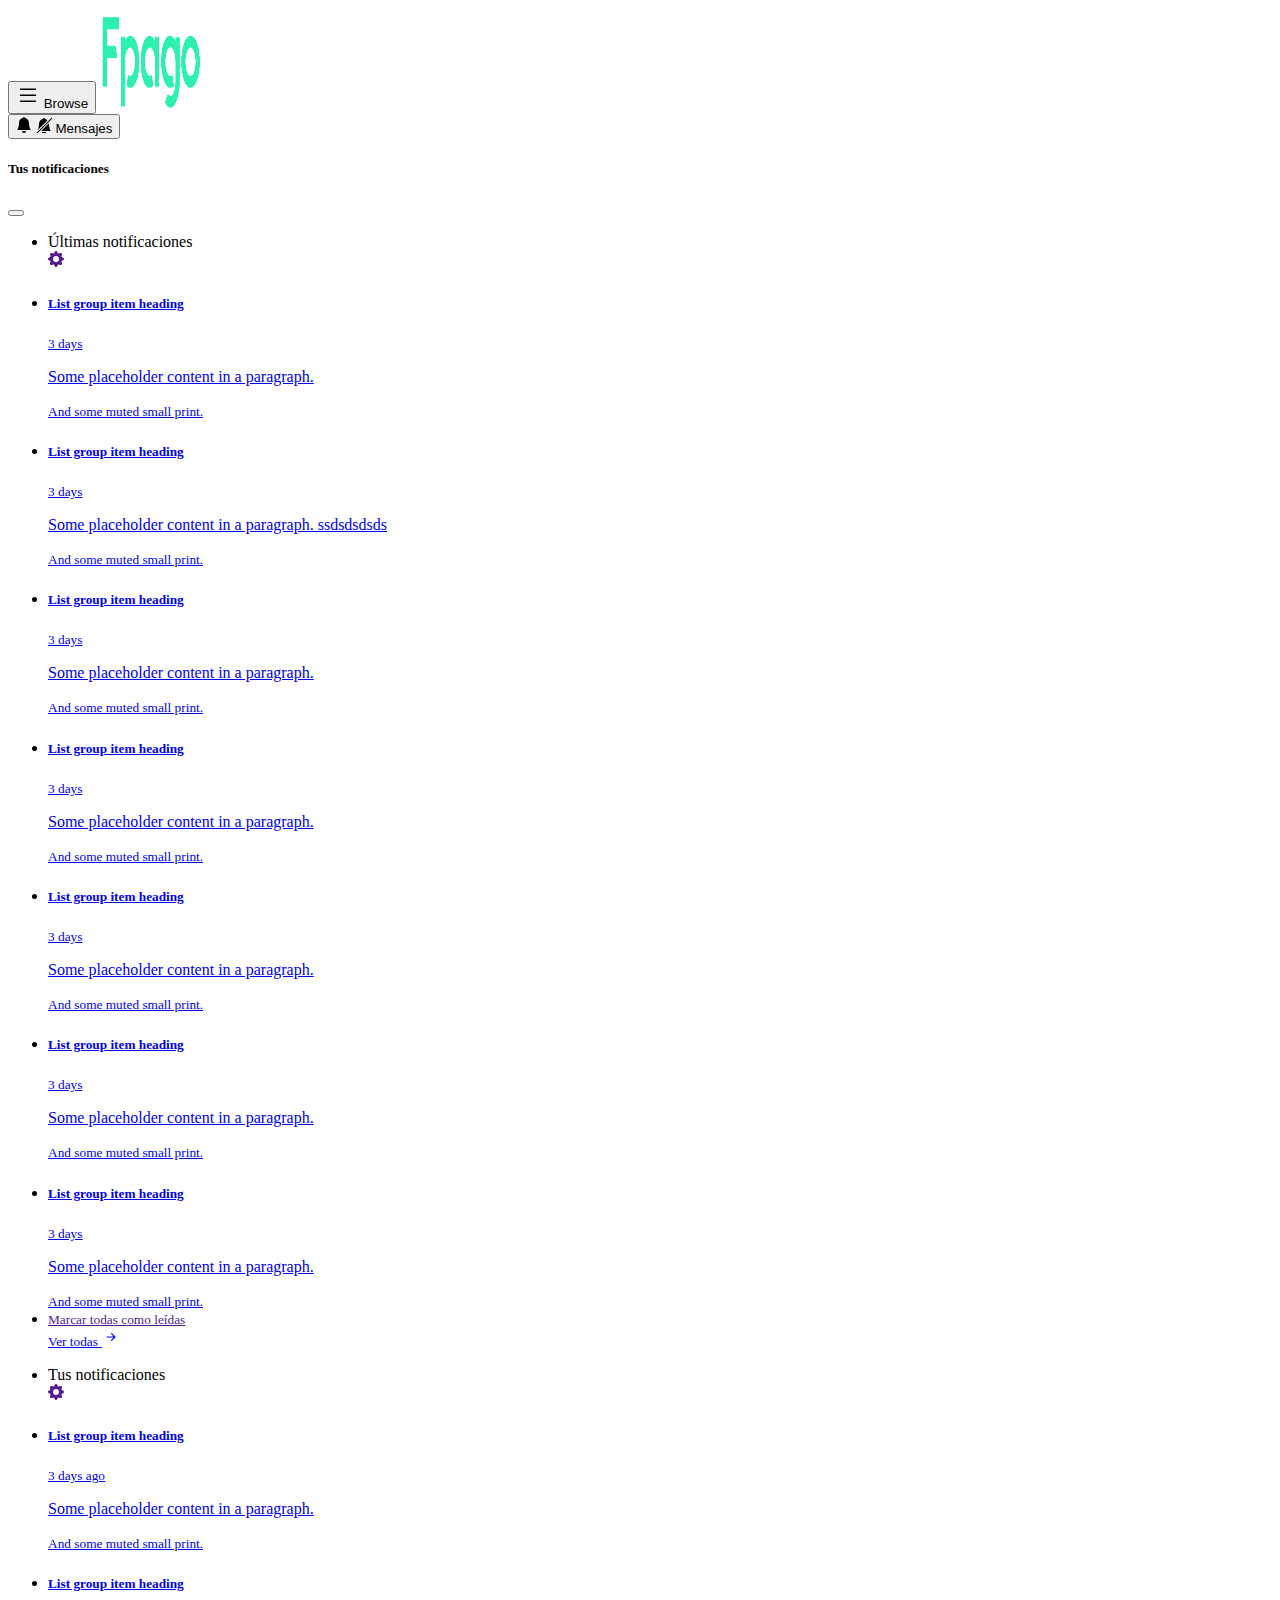
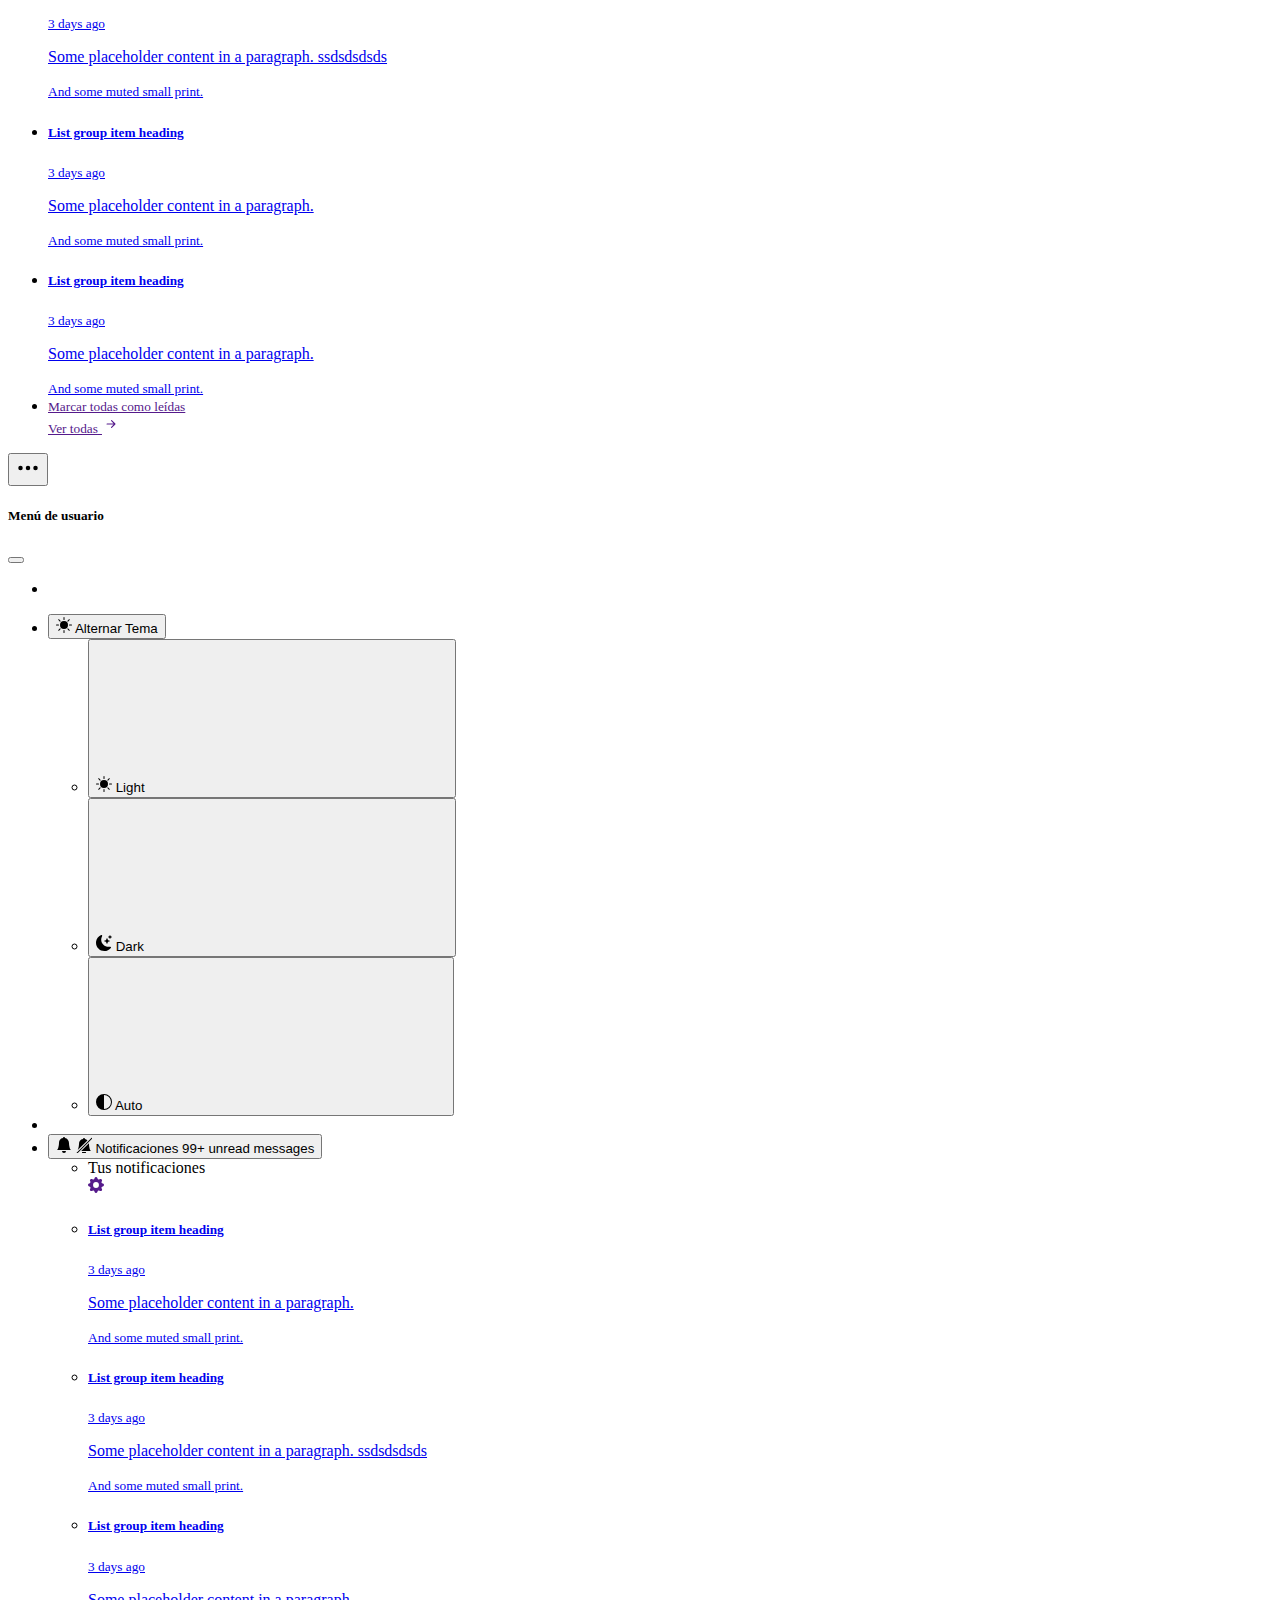
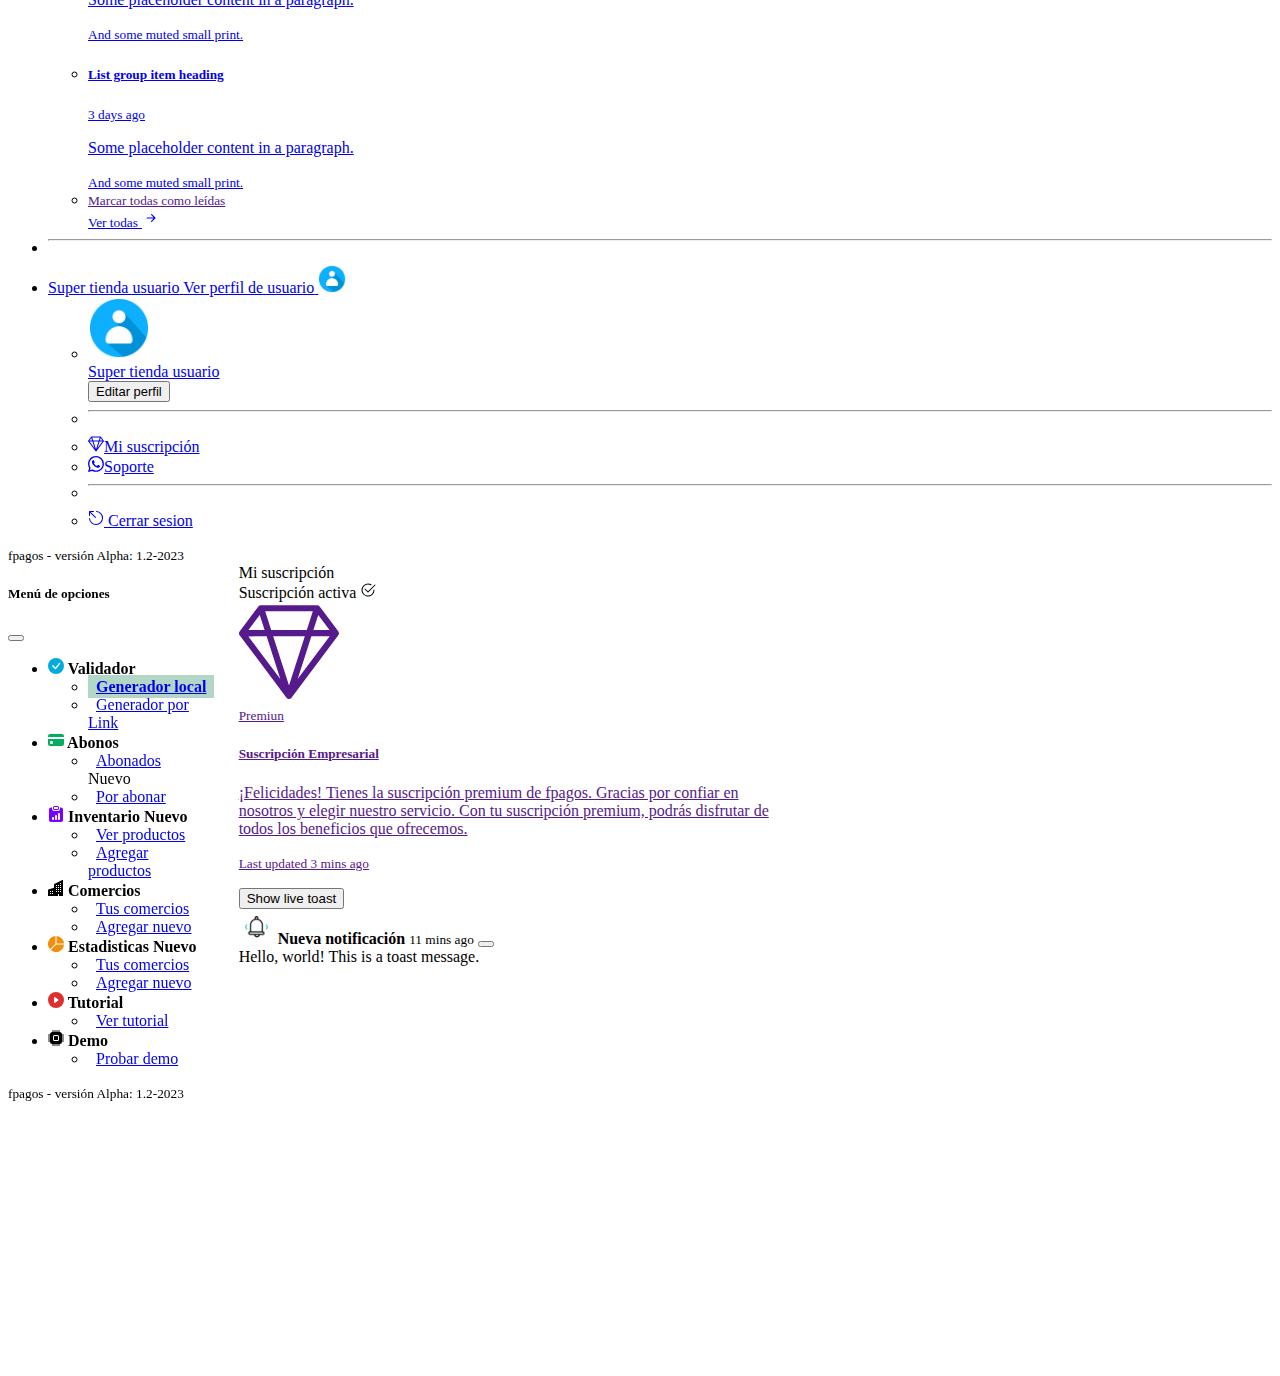
<file: sucripcion.html>
<!doctype html>
<html lang="en">

<head>
  <meta charset="utf-8">
  <meta name="viewport" content="width=device-width, initial-scale=1">
  <title>Fpagos demo</title>
  <link href="https://cdn.jsdelivr.net/npm/bootstrap@5.3.0-alpha3/dist/css/bootstrap.min.css" rel="stylesheet"
    integrity="sha384-KK94CHFLLe+nY2dmCWGMq91rCGa5gtU4mk92HdvYe+M/SXH301p5ILy+dN9+nJOZ" crossorigin="anonymous">
  <link rel="stylesheet" href="style.css">
  <script src="thema.js"></script>
</head>

<body>
  <!-- Icon SVG -->
  <svg xmlns="http://www.w3.org/2000/svg" style="display: none;">
    <symbol id="circle-half" viewBox="0 0 16 16">
      <path d="M8 15A7 7 0 1 0 8 1v14zm0 1A8 8 0 1 1 8 0a8 8 0 0 1 0 16z" />
    </symbol>

    <symbol id="moon-stars-fill" viewBox="0 0 16 16">
      <path
        d="M6 .278a.768.768 0 0 1 .08.858 7.208 7.208 0 0 0-.878 3.46c0 4.021 3.278 7.277 7.318 7.277.527 0 1.04-.055 1.533-.16a.787.787 0 0 1 .81.316.733.733 0 0 1-.031.893A8.349 8.349 0 0 1 8.344 16C3.734 16 0 12.286 0 7.71 0 4.266 2.114 1.312 5.124.06A.752.752 0 0 1 6 .278z" />
      <path
        d="M10.794 3.148a.217.217 0 0 1 .412 0l.387 1.162c.173.518.579.924 1.097 1.097l1.162.387a.217.217 0 0 1 0 .412l-1.162.387a1.734 1.734 0 0 0-1.097 1.097l-.387 1.162a.217.217 0 0 1-.412 0l-.387-1.162A1.734 1.734 0 0 0 9.31 6.593l-1.162-.387a.217.217 0 0 1 0-.412l1.162-.387a1.734 1.734 0 0 0 1.097-1.097l.387-1.162zM13.863.099a.145.145 0 0 1 .274 0l.258.774c.115.346.386.617.732.732l.774.258a.145.145 0 0 1 0 .274l-.774.258a1.156 1.156 0 0 0-.732.732l-.258.774a.145.145 0 0 1-.274 0l-.258-.774a1.156 1.156 0 0 0-.732-.732l-.774-.258a.145.145 0 0 1 0-.274l.774-.258c.346-.115.617-.386.732-.732L13.863.1z" />
    </symbol>

    <symbol id="sun-fill" viewBox="0 0 16 16">
      <path
        d="M8 12a4 4 0 1 0 0-8 4 4 0 0 0 0 8zM8 0a.5.5 0 0 1 .5.5v2a.5.5 0 0 1-1 0v-2A.5.5 0 0 1 8 0zm0 13a.5.5 0 0 1 .5.5v2a.5.5 0 0 1-1 0v-2A.5.5 0 0 1 8 13zm8-5a.5.5 0 0 1-.5.5h-2a.5.5 0 0 1 0-1h2a.5.5 0 0 1 .5.5zM3 8a.5.5 0 0 1-.5.5h-2a.5.5 0 0 1 0-1h2A.5.5 0 0 1 3 8zm10.657-5.657a.5.5 0 0 1 0 .707l-1.414 1.415a.5.5 0 1 1-.707-.708l1.414-1.414a.5.5 0 0 1 .707 0zm-9.193 9.193a.5.5 0 0 1 0 .707L3.05 13.657a.5.5 0 0 1-.707-.707l1.414-1.414a.5.5 0 0 1 .707 0zm9.193 2.121a.5.5 0 0 1-.707 0l-1.414-1.414a.5.5 0 0 1 .707-.707l1.414 1.414a.5.5 0 0 1 0 .707zM4.464 4.465a.5.5 0 0 1-.707 0L2.343 3.05a.5.5 0 1 1 .707-.707l1.414 1.414a.5.5 0 0 1 0 .708z" />
    </symbol>

    <symbol id="bi-clipboard-data-fill" viewBox="0 0 16 16">
      <path
        d="M6.5 0A1.5 1.5 0 0 0 5 1.5v1A1.5 1.5 0 0 0 6.5 4h3A1.5 1.5 0 0 0 11 2.5v-1A1.5 1.5 0 0 0 9.5 0h-3Zm3 1a.5.5 0 0 1 .5.5v1a.5.5 0 0 1-.5.5h-3a.5.5 0 0 1-.5-.5v-1a.5.5 0 0 1 .5-.5h3Z" />
      <path
        d="M4 1.5H3a2 2 0 0 0-2 2V14a2 2 0 0 0 2 2h10a2 2 0 0 0 2-2V3.5a2 2 0 0 0-2-2h-1v1A2.5 2.5 0 0 1 9.5 5h-3A2.5 2.5 0 0 1 4 2.5v-1ZM10 8a1 1 0 1 1 2 0v5a1 1 0 1 1-2 0V8Zm-6 4a1 1 0 1 1 2 0v1a1 1 0 1 1-2 0v-1Zm4-3a1 1 0 0 1 1 1v3a1 1 0 1 1-2 0v-3a1 1 0 0 1 1-1Z" />
    </symbol>

    <symbol id="bi-check-circle-fill" viewBox="0 0 16 16">
      <path
        d="M16 8A8 8 0 1 1 0 8a8 8 0 0 1 16 0zm-3.97-3.03a.75.75 0 0 0-1.08.022L7.477 9.417 5.384 7.323a.75.75 0 0 0-1.06 1.06L6.97 11.03a.75.75 0 0 0 1.079-.02l3.992-4.99a.75.75 0 0 0-.01-1.05z" />
    </symbol>

    <!---->
    <symbol id="bi-buildings-fill" viewBox="0 0 16 16">
      <path
        d="M15 .5a.5.5 0 0 0-.724-.447l-8 4A.5.5 0 0 0 6 4.5v3.14L.342 9.526A.5.5 0 0 0 0 10v5.5a.5.5 0 0 0 .5.5h9a.5.5 0 0 0 .5-.5V14h1v1.5a.5.5 0 0 0 .5.5h3a.5.5 0 0 0 .5-.5V.5ZM2 11h1v1H2v-1Zm2 0h1v1H4v-1Zm-1 2v1H2v-1h1Zm1 0h1v1H4v-1Zm9-10v1h-1V3h1ZM8 5h1v1H8V5Zm1 2v1H8V7h1ZM8 9h1v1H8V9Zm2 0h1v1h-1V9Zm-1 2v1H8v-1h1Zm1 0h1v1h-1v-1Zm3-2v1h-1V9h1Zm-1 2h1v1h-1v-1Zm-2-4h1v1h-1V7Zm3 0v1h-1V7h1Zm-2-2v1h-1V5h1Zm1 0h1v1h-1V5Z" />
    </symbol>

    <symbol id="bi-check-circle-fill" viewBox="0 0 16 16">
      <path
        d="M16 8A8 8 0 1 1 0 8a8 8 0 0 1 16 0zm-3.97-3.03a.75.75 0 0 0-1.08.022L7.477 9.417 5.384 7.323a.75.75 0 0 0-1.06 1.06L6.97 11.03a.75.75 0 0 0 1.079-.02l3.992-4.99a.75.75 0 0 0-.01-1.05z" />
    </symbol>

    <symbol id="bi-check-circle-fill" viewBox="0 0 16 16">
      <path
        d="M16 8A8 8 0 1 1 0 8a8 8 0 0 1 16 0zm-3.97-3.03a.75.75 0 0 0-1.08.022L7.477 9.417 5.384 7.323a.75.75 0 0 0-1.06 1.06L6.97 11.03a.75.75 0 0 0 1.079-.02l3.992-4.99a.75.75 0 0 0-.01-1.05z" />
    </symbol>

    <symbol id="bi-check-circle-fill" viewBox="0 0 16 16">
      <path
        d="M16 8A8 8 0 1 1 0 8a8 8 0 0 1 16 0zm-3.97-3.03a.75.75 0 0 0-1.08.022L7.477 9.417 5.384 7.323a.75.75 0 0 0-1.06 1.06L6.97 11.03a.75.75 0 0 0 1.079-.02l3.992-4.99a.75.75 0 0 0-.01-1.05z" />
    </symbol>

  </svg>
  <!-- Header -->
  <header class="navbar navbar-expand-lg bd-navbar shadow-sm sticky-top bg-body">
    <!--Nav-->
    <nav class="container-xxl bd-gutter flex-wrap flex-lg-nowrap px-lg-4" data-bs-theme="auto">
      <!-- Boton menu -->
      <button class="navbar-toggler p-2 border-0 me-4" type="button" data-bs-toggle="offcanvas" data-bs-target="#off"
        aria-controls="off" aria-label="Toggle docs navigation">
        <svg xmlns="http://www.w3.org/2000/svg" width="24" height="24" class="bi" fill="currentColor"
          viewBox="0 0 16 16">
          <path fill-rule="evenodd"
            d="M2.5 11.5A.5.5 0 0 1 3 11h10a.5.5 0 0 1 0 1H3a.5.5 0 0 1-.5-.5zm0-4A.5.5 0 0 1 3 7h10a.5.5 0 0 1 0 1H3a.5.5 0 0 1-.5-.5zm0-4A.5.5 0 0 1 3 3h10a.5.5 0 0 1 0 1H3a.5.5 0 0 1-.5-.5z">
          </path>
        </svg>
        <span class="d-none fs-6 pe-1">Browse</span>
      </button>
      <a class="navbar-brand text-success p-0 me-0 me-lg-2" href="index.html">
        <img class="img-fluid d-block" src="logo.png" alt="" width="100" height="100">
      </a>
      <!-- Notificacion version movil -->
      <div class="d-flex d-lg-none d-block">
        <div class="dropdown">
          <button type="button" class="btn btn-link nav-link py-2 px-0 px-lg-3 me-3 position-relative"
            data-bs-toggle="offcanvas" data-bs-target="#offcanvasTop" aria-controls="offcanvasTop">
            <svg xmlns="http://www.w3.org/2000/svg" width="16" height="16" fill="currentColor" class="bi bi-bell-fill"
              viewBox="0 0 16 16">
              <path
                d="M8 16a2 2 0 0 0 2-2H6a2 2 0 0 0 2 2zm.995-14.901a1 1 0 1 0-1.99 0A5.002 5.002 0 0 0 3 6c0 1.098-.5 6-2 7h14c-1.5-1-2-5.902-2-7 0-2.42-1.72-4.44-4.005-4.901z" />
            </svg>
            <svg xmlns="http://www.w3.org/2000/svg" width="16" height="16" fill="currentColor"
              class="bi bi-bell-slash-fill d-none" viewBox="0 0 16 16">
              <path
                d="M5.164 14H15c-1.5-1-2-5.902-2-7 0-.264-.02-.523-.06-.776L5.164 14zm6.288-10.617A4.988 4.988 0 0 0 8.995 2.1a1 1 0 1 0-1.99 0A5.002 5.002 0 0 0 3 7c0 .898-.335 4.342-1.278 6.113l9.73-9.73zM10 15a2 2 0 1 1-4 0h4zm-9.375.625a.53.53 0 0 0 .75.75l14.75-14.75a.53.53 0 0 0-.75-.75L.625 15.625z" />
            </svg>
            <span
              class="position-absolute top-0 start-60 translate-middle-x p-1 mt-2 bg-danger border border-light border-2 rounded-circle">
              <span class="visually-hidden">Mensajes</span>
            </span>
          </button>

          <div class="offcanvas offcanvas-top vh-100" tabindex="-1" id="offcanvasTop"
            aria-labelledby="offcanvasTopLabel">
            <div class="offcanvas-header">
              <h5 class="offcanvas-title" id="offcanvasTopLabel">Tus notificaciones</h5>
              <button type="button" class="btn-close" data-bs-dismiss="offcanvas" aria-label="Close"></button>
            </div>
            <div class="offcanvas-body">
              <ul class="navbar-nav">
                <li class="mx-2 mb-2 d-flex justify-content-between align-items-center">
                  <div>
                    Últimas notificaciones
                  </div>
                  <div>
                    <a class="nav-link p-0" href="">
                      <svg xmlns="http://www.w3.org/2000/svg" width="16" height="16" fill="currentColor"
                        class="bi bi-gear-fill" viewBox="0 0 16 16">
                        <path
                          d="M9.405 1.05c-.413-1.4-2.397-1.4-2.81 0l-.1.34a1.464 1.464 0 0 1-2.105.872l-.31-.17c-1.283-.698-2.686.705-1.987 1.987l.169.311c.446.82.023 1.841-.872 2.105l-.34.1c-1.4.413-1.4 2.397 0 2.81l.34.1a1.464 1.464 0 0 1 .872 2.105l-.17.31c-.698 1.283.705 2.686 1.987 1.987l.311-.169a1.464 1.464 0 0 1 2.105.872l.1.34c.413 1.4 2.397 1.4 2.81 0l.1-.34a1.464 1.464 0 0 1 2.105-.872l.31.17c1.283.698 2.686-.705 1.987-1.987l-.169-.311a1.464 1.464 0 0 1 .872-2.105l.34-.1c1.4-.413 1.4-2.397 0-2.81l-.34-.1a1.464 1.464 0 0 1-.872-2.105l.17-.31c.698-1.283-.705-2.686-1.987-1.987l-.311.169a1.464 1.464 0 0 1-2.105-.872l-.1-.34zM8 10.93a2.929 2.929 0 1 1 0-5.86 2.929 2.929 0 0 1 0 5.858z" />
                      </svg>
                    </a>
                  </div>
                </li>
                <li class="list-group border-0 rounded-0 border-top">
                  <a class="dropdown-item px-3 py-2 list-group-item list-group-item-action border-0" href="#">
                    <div class="d-flex w-100 justify-content-between">
                      <h5 class="mb-1">List group item heading</h5>
                      <small class="text-body-secondary">3 days</small>
                    </div>
                    <p class="mb-1">Some placeholder content in a paragraph.</p>
                    <small class="text-body-secondary">And some muted small print.</small>
                  </a>
                </li>
                <li class="list-group border-0 rounded-0 border-top f-custom">
                  <a class="dropdown-item px-3 py-2 list-group-item list-group-item-action border-0" href="#">
                    <div class="d-flex w-100 justify-content-between">
                      <h5 class="mb-1">List group item heading</h5>
                      <small class="text-body-secondary">3 days</small>
                    </div>
                    <p class="mb-1">Some placeholder content in a paragraph. ssdsdsdsds</p>
                    <small class="text-body-secondary">And some muted small print.</small>
                  </a>
                </li>
                <li class="list-group border-0 rounded-0 border-top">
                  <a class="dropdown-item px-3 py-2 list-group-item list-group-item-action border-0" href="#">
                    <div class="d-flex w-100 justify-content-between">
                      <h5 class="mb-1">List group item heading</h5>
                      <small class="text-body-secondary">3 days</small>
                    </div>
                    <p class="mb-1">Some placeholder content in a paragraph.</p>
                    <small class="text-body-secondary">And some muted small print.</small>
                  </a>
                </li>
                <li class="list-group border-0 rounded-0 border-top">
                  <a class="dropdown-item px-3 py-2 list-group-item list-group-item-action border-0" href="#">
                    <div class="d-flex w-100 justify-content-between">
                      <h5 class="mb-1">List group item heading</h5>
                      <small class="text-body-secondary">3 days</small>
                    </div>
                    <p class="mb-1">Some placeholder content in a paragraph.</p>
                    <small class="text-body-secondary">And some muted small print.</small>
                  </a>
                </li>
                <li class="list-group border-0 rounded-0 border-top">
                  <a class="dropdown-item px-3 py-2 list-group-item list-group-item-action border-0" href="#">
                    <div class="d-flex w-100 justify-content-between">
                      <h5 class="mb-1">List group item heading</h5>
                      <small class="text-body-secondary">3 days</small>
                    </div>
                    <p class="mb-1">Some placeholder content in a paragraph.</p>
                    <small class="text-body-secondary">And some muted small print.</small>
                  </a>
                </li>
                <li class="list-group border-0 rounded-0 border-top">
                  <a class="dropdown-item px-3 py-2 list-group-item list-group-item-action border-0" href="#">
                    <div class="d-flex w-100 justify-content-between">
                      <h5 class="mb-1">List group item heading</h5>
                      <small class="text-body-secondary">3 days</small>
                    </div>
                    <p class="mb-1">Some placeholder content in a paragraph.</p>
                    <small class="text-body-secondary">And some muted small print.</small>
                  </a>
                </li>
                <li class="list-group border-0 rounded-0 border-top">
                  <a class="dropdown-item px-3 py-2 list-group-item list-group-item-action border-0" href="#">
                    <div class="d-flex w-100 justify-content-between">
                      <h5 class="mb-1">List group item heading</h5>
                      <small class="text-body-secondary">3 days</small>
                    </div>
                    <p class="mb-1">Some placeholder content in a paragraph.</p>
                    <small class="text-body-secondary">And some muted small print.</small>
                  </a>
                </li>
                <li class="px-2 pt-1 border-top d-flex justify-content-between align-items-center fw-semibold">
                  <div>
                    <a class="nav-link px-0 py-1" href="">
                      <small>Marcar todas como leídas</small>
                    </a>
                  </div>
                  <div>
                    <a class="nav-link px-0 py-1" href="configuracion-notificaciones.html">
                      <small>Ver todas</small>
                      <svg xmlns="http://www.w3.org/2000/svg" width="18" height="18" fill="currentColor"
                        class="bi bi-arrow-right-short" viewBox="0 0 16 16">
                        <path fill-rule="evenodd"
                          d="M4 8a.5.5 0 0 1 .5-.5h5.793L8.146 5.354a.5.5 0 1 1 .708-.708l3 3a.5.5 0 0 1 0 .708l-3 3a.5.5 0 0 1-.708-.708L10.293 8.5H4.5A.5.5 0 0 1 4 8z" />
                      </svg>
                    </a>
                  </div>
                </li>
              </ul>
            </div>
          </div>

          <ul class="dropdown-menu dropdown-menu-end shadow overflow-auto">
            <li class="mx-2 mb-2 d-flex justify-content-between align-items-center">
              <div>
                Tus notificaciones
              </div>
              <div>
                <a class="nav-link p-0" href="">
                  <svg xmlns="http://www.w3.org/2000/svg" width="16" height="16" fill="currentColor"
                    class="bi bi-gear-fill" viewBox="0 0 16 16">
                    <path
                      d="M9.405 1.05c-.413-1.4-2.397-1.4-2.81 0l-.1.34a1.464 1.464 0 0 1-2.105.872l-.31-.17c-1.283-.698-2.686.705-1.987 1.987l.169.311c.446.82.023 1.841-.872 2.105l-.34.1c-1.4.413-1.4 2.397 0 2.81l.34.1a1.464 1.464 0 0 1 .872 2.105l-.17.31c-.698 1.283.705 2.686 1.987 1.987l.311-.169a1.464 1.464 0 0 1 2.105.872l.1.34c.413 1.4 2.397 1.4 2.81 0l.1-.34a1.464 1.464 0 0 1 2.105-.872l.31.17c1.283.698 2.686-.705 1.987-1.987l-.169-.311a1.464 1.464 0 0 1 .872-2.105l.34-.1c1.4-.413 1.4-2.397 0-2.81l-.34-.1a1.464 1.464 0 0 1-.872-2.105l.17-.31c.698-1.283-.705-2.686-1.987-1.987l-.311.169a1.464 1.464 0 0 1-2.105-.872l-.1-.34zM8 10.93a2.929 2.929 0 1 1 0-5.86 2.929 2.929 0 0 1 0 5.858z" />
                  </svg>
                </a>
              </div>
            </li>
            <li class="list-group border-0 rounded-0 border-top">
              <a class="dropdown-item px-3 py-2 list-group-item list-group-item-action border-0" href="#">
                <div class="d-flex w-100 justify-content-between">
                  <h5 class="mb-1">List group item heading</h5>
                  <small class="text-body-secondary">3 days ago</small>
                </div>
                <p class="mb-1">Some placeholder content in a paragraph.</p>
                <small class="text-body-secondary">And some muted small print.</small>
              </a>
            </li>
            <li class="list-group border-0 rounded-0 border-top f-custom">
              <a class="dropdown-item px-3 py-2 list-group-item list-group-item-action border-0" href="#">
                <div class="d-flex w-100 justify-content-between">
                  <h5 class="mb-1">List group item heading</h5>
                  <small class="text-body-secondary">3 days ago</small>
                </div>
                <p class="mb-1">Some placeholder content in a paragraph. ssdsdsdsds</p>
                <small class="text-body-secondary">And some muted small print.</small>
              </a>
            </li>
            <li class="list-group border-0 rounded-0 border-top">
              <a class="dropdown-item px-3 py-2 list-group-item list-group-item-action border-0" href="#">
                <div class="d-flex w-100 justify-content-between">
                  <h5 class="mb-1">List group item heading</h5>
                  <small class="text-body-secondary">3 days ago</small>
                </div>
                <p class="mb-1">Some placeholder content in a paragraph.</p>
                <small class="text-body-secondary">And some muted small print.</small>
              </a>
            </li>
            <li class="list-group border-0 rounded-0 border-top">
              <a class="dropdown-item px-3 py-2 list-group-item list-group-item-action border-0" href="#">
                <div class="d-flex w-100 justify-content-between">
                  <h5 class="mb-1">List group item heading</h5>
                  <small class="text-body-secondary">3 days ago</small>
                </div>
                <p class="mb-1">Some placeholder content in a paragraph.</p>
                <small class="text-body-secondary">And some muted small print.</small>
              </a>
            </li>
            <li class="px-2 pt-1 border-top d-flex justify-content-between align-items-center fw-semibold">
              <div>
                <a class="nav-link px-0 py-1" href="">
                  <small>Marcar todas como leídas</small>
                </a>
              </div>
              <div>
                <a class="nav-link px-0 py-1" href="">
                  <small>Ver todas</small>
                  <svg xmlns="http://www.w3.org/2000/svg" width="18" height="18" fill="currentColor"
                    class="bi bi-arrow-right-short" viewBox="0 0 16 16">
                    <path fill-rule="evenodd"
                      d="M4 8a.5.5 0 0 1 .5-.5h5.793L8.146 5.354a.5.5 0 1 1 .708-.708l3 3a.5.5 0 0 1 0 .708l-3 3a.5.5 0 0 1-.708-.708L10.293 8.5H4.5A.5.5 0 0 1 4 8z" />
                  </svg>
                </a>
              </div>
            </li>
          </ul>

        </div>
        <button class="navbar-toggler p-2 border-0" type="button" data-bs-toggle="offcanvas"
          data-bs-target="#offcanvasRight" aria-controls="navbarNav" aria-expanded="false"
          aria-label="Toggle navigation">
          <!--<span class="navbar-toggler-icon"></span>-->
          <svg xmlns="http://www.w3.org/2000/svg" width="24" height="24" fill="currentColor" class="bi bi-three-dots"
            viewBox="0 0 16 16">
            <path
              d="M3 9.5a1.5 1.5 0 1 1 0-3 1.5 1.5 0 0 1 0 3zm5 0a1.5 1.5 0 1 1 0-3 1.5 1.5 0 0 1 0 3zm5 0a1.5 1.5 0 1 1 0-3 1.5 1.5 0 0 1 0 3z" />
          </svg>
        </button>
      </div>
      <!-- Offcanvas menu end -->
      <div class="offcanvas-lg offcanvas-end" tabindex="-1" id="offcanvasRight" aria-labelledby="offcanvasRightLabel">
        <div class="offcanvas-header border-bottom">
          <h5 class="offcanvas-title" id="offcanvasRightLabel">Menú de usuario</h5>
          <button type="button" class="btn-close" data-bs-dismiss="offcanvas" data-bs-target="#offcanvasRight"
            aria-label="Close"></button>
        </div>
        <div class="offcanvas-body">
          <ul class="navbar-nav ms-auto mb-2 mb-lg-0">
            <li class="nav-item py-2 py-lg-1 col-12 col-lg-auto">
              <div class="vr d-none d-lg-flex h-100 mx-lg-2 currentColor"></div>
            </li>
            <li class="nav-item dropdown">
              <button class="btn btn-link nav-link py-2 px-0 px-lg-2 dropdown-toggle d-flex align-items-center"
                id="bd-theme" type="button" aria-expanded="false" data-bs-toggle="dropdown" data-bs-display="static"
                aria-label="Toggle theme (auto)">
                <svg class="bi my-1 theme-icon-active" width="16" height="16" fill="currentColor">
                  <use href="#circle-half"></use>
                </svg>
                <span class="d-lg-none ms-2" id="bd-theme-text">Alternar Tema</span>
              </button>
              <ul class="dropdown-menu dropdown-menu-end shadow" aria-labelledby="bd-theme-text">
                <li>
                  <button type="button" class="dropdown-item d-flex align-items-center" data-bs-theme-value="light"
                    aria-pressed="false">
                    <svg class="bi me-2 opacity-50 theme-icon" width="16" height="16" fill="currentColor">
                      <use href="#sun-fill"></use>
                    </svg>
                    Light
                    <svg class="bi ms-auto d-none">
                      <use href="#check2"></use>
                    </svg>
                  </button>
                </li>
                <li>
                  <button type="button" class="dropdown-item d-flex align-items-center" data-bs-theme-value="dark"
                    aria-pressed="false">
                    <svg class="bi me-2 opacity-50 theme-icon" width="16" height="16" fill="currentColor">
                      <use href="#moon-stars-fill"></use>
                    </svg>
                    Dark
                    <svg class="bi ms-auto d-none">
                      <use href="#check2"></use>
                    </svg>
                  </button>
                </li>
                <li>
                  <button type="button" class="dropdown-item d-flex align-items-center active"
                    data-bs-theme-value="auto" aria-pressed="true">
                    <svg class="bi me-2 opacity-50 theme-icon" width="16" height="16" fill="currentColor">
                      <use href="#circle-half"></use>
                    </svg>
                    Auto
                    <svg class="bi ms-auto d-none">
                      <use href="#check2"></use>
                    </svg>
                  </button>
                </li>
              </ul>
            </li>
            <li class="nav-item py-2 py-lg-1 col-12 col-lg-auto">
              <div class="vr d-none d-lg-flex h-100 mx-lg-2 currentColor"></div>
            </li>
            <li class="nav-item dropdown">
              <button type="button" class="btn btn-link nav-link py-2 px-0 px-lg-3 position-relative"
                data-bs-toggle="dropdown" aria-expanded="false">
                <svg xmlns="http://www.w3.org/2000/svg" width="16" height="16" fill="currentColor"
                  class="bi bi-bell-fill" viewBox="0 0 16 16">
                  <path
                    d="M8 16a2 2 0 0 0 2-2H6a2 2 0 0 0 2 2zm.995-14.901a1 1 0 1 0-1.99 0A5.002 5.002 0 0 0 3 6c0 1.098-.5 6-2 7h14c-1.5-1-2-5.902-2-7 0-2.42-1.72-4.44-4.005-4.901z" />
                </svg>
                <svg xmlns="http://www.w3.org/2000/svg" width="16" height="16" fill="currentColor"
                  class="bi bi-bell-slash-fill d-none" viewBox="0 0 16 16">
                  <path
                    d="M5.164 14H15c-1.5-1-2-5.902-2-7 0-.264-.02-.523-.06-.776L5.164 14zm6.288-10.617A4.988 4.988 0 0 0 8.995 2.1a1 1 0 1 0-1.99 0A5.002 5.002 0 0 0 3 7c0 .898-.335 4.342-1.278 6.113l9.73-9.73zM10 15a2 2 0 1 1-4 0h4zm-9.375.625a.53.53 0 0 0 .75.75l14.75-14.75a.53.53 0 0 0-.75-.75L.625 15.625z" />
                </svg>
                <span class="d-lg-none" id="bd-theme-text">Notificaciones</span>
                <span class="position-absolute top-0 start-60 translate-middle-x badge rounded-pill bg-danger">
                  99+
                  <span class="visually-hidden">unread messages</span>
                </span>
              </button>
              <ul class="dropdown-menu dropdown-menu-end shadow overflow-auto">
                <li class="mx-2 mb-2 d-flex justify-content-between align-items-center">
                  <div>
                    Tus notificaciones
                  </div>
                  <div>
                    <a class="nav-link p-0" href="">
                      <svg xmlns="http://www.w3.org/2000/svg" width="16" height="16" fill="currentColor"
                        class="bi bi-gear-fill" viewBox="0 0 16 16">
                        <path
                          d="M9.405 1.05c-.413-1.4-2.397-1.4-2.81 0l-.1.34a1.464 1.464 0 0 1-2.105.872l-.31-.17c-1.283-.698-2.686.705-1.987 1.987l.169.311c.446.82.023 1.841-.872 2.105l-.34.1c-1.4.413-1.4 2.397 0 2.81l.34.1a1.464 1.464 0 0 1 .872 2.105l-.17.31c-.698 1.283.705 2.686 1.987 1.987l.311-.169a1.464 1.464 0 0 1 2.105.872l.1.34c.413 1.4 2.397 1.4 2.81 0l.1-.34a1.464 1.464 0 0 1 2.105-.872l.31.17c1.283.698 2.686-.705 1.987-1.987l-.169-.311a1.464 1.464 0 0 1 .872-2.105l.34-.1c1.4-.413 1.4-2.397 0-2.81l-.34-.1a1.464 1.464 0 0 1-.872-2.105l.17-.31c.698-1.283-.705-2.686-1.987-1.987l-.311.169a1.464 1.464 0 0 1-2.105-.872l-.1-.34zM8 10.93a2.929 2.929 0 1 1 0-5.86 2.929 2.929 0 0 1 0 5.858z" />
                      </svg>
                    </a>
                  </div>
                </li>
                <li class="list-group border-0 rounded-0 border-top">
                  <a class="dropdown-item px-3 py-2 list-group-item list-group-item-action border-0" href="#">
                    <div class="d-flex w-100 justify-content-between">
                      <h5 class="mb-1">List group item heading</h5>
                      <small class="text-body-secondary">3 days ago</small>
                    </div>
                    <p class="mb-1">Some placeholder content in a paragraph.</p>
                    <small class="text-body-secondary">And some muted small print.</small>
                  </a>
                </li>
                <li class="list-group border-0 rounded-0 border-top f-custom">
                  <a class="dropdown-item px-3 py-2 list-group-item list-group-item-action border-0" href="#">
                    <div class="d-flex w-100 justify-content-between">
                      <h5 class="mb-1">List group item heading</h5>
                      <small class="text-body-secondary">3 days ago</small>
                    </div>
                    <p class="mb-1">Some placeholder content in a paragraph. ssdsdsdsds</p>
                    <small class="text-body-secondary">And some muted small print.</small>
                  </a>
                </li>
                <li class="list-group border-0 rounded-0 border-top">
                  <a class="dropdown-item px-3 py-2 list-group-item list-group-item-action border-0" href="#">
                    <div class="d-flex w-100 justify-content-between">
                      <h5 class="mb-1">List group item heading</h5>
                      <small class="text-body-secondary">3 days ago</small>
                    </div>
                    <p class="mb-1">Some placeholder content in a paragraph.</p>
                    <small class="text-body-secondary">And some muted small print.</small>
                  </a>
                </li>
                <li class="list-group border-0 rounded-0 border-top">
                  <a class="dropdown-item px-3 py-2 list-group-item list-group-item-action border-0" href="#">
                    <div class="d-flex w-100 justify-content-between">
                      <h5 class="mb-1">List group item heading</h5>
                      <small class="text-body-secondary">3 days ago</small>
                    </div>
                    <p class="mb-1">Some placeholder content in a paragraph.</p>
                    <small class="text-body-secondary">And some muted small print.</small>
                  </a>
                </li>
                <li class="px-2 pt-1 border-top d-flex justify-content-between align-items-center fw-semibold">
                  <div>
                    <a class="nav-link px-0 py-1" href="">
                      <small>Marcar todas como leídas</small>
                    </a>
                  </div>
                  <div>
                    <a class="nav-link px-0 py-1" href="configuracion-notificaciones.html">
                      <small>Ver todas</small>
                      <svg xmlns="http://www.w3.org/2000/svg" width="18" height="18" fill="currentColor"
                        class="bi bi-arrow-right-short" viewBox="0 0 16 16">
                        <path fill-rule="evenodd"
                          d="M4 8a.5.5 0 0 1 .5-.5h5.793L8.146 5.354a.5.5 0 1 1 .708-.708l3 3a.5.5 0 0 1 0 .708l-3 3a.5.5 0 0 1-.708-.708L10.293 8.5H4.5A.5.5 0 0 1 4 8z" />
                      </svg>
                    </a>
                  </div>
                </li>
              </ul>
            </li>
            <li class="nav-item py-2 py-lg-1 col-12 col-lg-auto">
              <div class="vr d-none d-lg-flex h-100 mx-lg-2 currentColor"></div>
              <hr class="d-lg-none my-2 text-white-50">
            </li>
            <li class="nav-item dropdown">
              <a class="nav-link d-flex align-items-center dropdown-toggle" href="#" role="button"
                data-bs-toggle="dropdown" aria-expanded="false">
                <span class="d-none d-lg-block">Super tienda usuario</span>
                <span class="d-lg-none d-block">Ver perfil de usuario</span>
                <img class="img-fluid rounded-circle img-nav ms-2" src="user.png" alt="" width="28" height="28">
              </a>
              <ul class="dropdown-menu dropdown-menu-end shadow">
                <li>
                  <a class="dropdown-item d-flex align-items-center py-2" href="perfil.html">
                    <div><img class="me-3" width="62" height="62" src="user.png" alt=""></div>
                    <div class="">
                      <div class="fw-semibold mb-2 user-title">Super tienda usuario</div>
                      <button class="btn btn-success btn-custom">Editar perfil</button>
                    </div>
                  </a>
                </li>
                <li>
                  <hr class="dropdown-divider">
                </li>
                <li><a class="dropdown-item d-flex align-items-center" href="sucripcion.html"><svg xmlns="http://www.w3.org/2000/svg"
                      width="16" height="16" fill="currentColor" class="bi bi-gem me-2" viewBox="0 0 16 16">
                      <path
                        d="M3.1.7a.5.5 0 0 1 .4-.2h9a.5.5 0 0 1 .4.2l2.976 3.974c.149.185.156.45.01.644L8.4 15.3a.5.5 0 0 1-.8 0L.1 5.3a.5.5 0 0 1 0-.6l3-4zm11.386 3.785-1.806-2.41-.776 2.413 2.582-.003zm-3.633.004.961-2.989H4.186l.963 2.995 5.704-.006zM5.47 5.495 8 13.366l2.532-7.876-5.062.005zm-1.371-.999-.78-2.422-1.818 2.425 2.598-.003zM1.499 5.5l5.113 6.817-2.192-6.82L1.5 5.5zm7.889 6.817 5.123-6.83-2.928.002-2.195 6.828z" />
                    </svg>Mi suscripción</a></li>
                <li><a class="dropdown-item d-flex align-items-center" href="#"><svg xmlns="http://www.w3.org/2000/svg"
                      width="16" height="16" fill="currentColor" class="bi bi-whatsapp me-2" viewBox="0 0 16 16">
                      <path
                        d="M13.601 2.326A7.854 7.854 0 0 0 7.994 0C3.627 0 .068 3.558.064 7.926c0 1.399.366 2.76 1.057 3.965L0 16l4.204-1.102a7.933 7.933 0 0 0 3.79.965h.004c4.368 0 7.926-3.558 7.93-7.93A7.898 7.898 0 0 0 13.6 2.326zM7.994 14.521a6.573 6.573 0 0 1-3.356-.92l-.24-.144-2.494.654.666-2.433-.156-.251a6.56 6.56 0 0 1-1.007-3.505c0-3.626 2.957-6.584 6.591-6.584a6.56 6.56 0 0 1 4.66 1.931 6.557 6.557 0 0 1 1.928 4.66c-.004 3.639-2.961 6.592-6.592 6.592zm3.615-4.934c-.197-.099-1.17-.578-1.353-.646-.182-.065-.315-.099-.445.099-.133.197-.513.646-.627.775-.114.133-.232.148-.43.05-.197-.1-.836-.308-1.592-.985-.59-.525-.985-1.175-1.103-1.372-.114-.198-.011-.304.088-.403.087-.088.197-.232.296-.346.1-.114.133-.198.198-.33.065-.134.034-.248-.015-.347-.05-.099-.445-1.076-.612-1.47-.16-.389-.323-.335-.445-.34-.114-.007-.247-.007-.38-.007a.729.729 0 0 0-.529.247c-.182.198-.691.677-.691 1.654 0 .977.71 1.916.81 2.049.098.133 1.394 2.132 3.383 2.992.47.205.84.326 1.129.418.475.152.904.129 1.246.08.38-.058 1.171-.48 1.338-.943.164-.464.164-.86.114-.943-.049-.084-.182-.133-.38-.232z" />
                    </svg>Soporte</a></li>
                <li>
                  <hr class="dropdown-divider">
                </li>
                <li><a class="dropdown-item d-flex align-items-center" href="#"><svg xmlns="http://www.w3.org/2000/svg"
                      width="16" height="16" fill="currentColor" class="bi bi-escape me-2" viewBox="0 0 16 16">
                      <path
                        d="M8.538 1.02a.5.5 0 1 0-.076.998 6 6 0 1 1-6.445 6.444.5.5 0 0 0-.997.076A7 7 0 1 0 8.538 1.02Z" />
                      <path
                        d="M7.096 7.828a.5.5 0 0 0 .707-.707L2.707 2.025h2.768a.5.5 0 1 0 0-1H1.5a.5.5 0 0 0-.5.5V5.5a.5.5 0 0 0 1 0V2.732l5.096 5.096Z" />
                    </svg> Cerrar sesion</a></li>
              </ul>
            </li>
          </ul>
        </div>
        <div class="d-lg-none d-block p-4">
          <small>fpagos - versión Alpha: 1.2-2023</small>
        </div>
      </div>
    </nav>
  </header>
  <!-- Container General -->
  <div class="container-xxl px-4 mt-3 my-md-4 bd-layout">
    <!-- Aside -->
    <aside class="bd-sidebar">
      <div class="offcanvas-lg offcanvas-start" tabindex="-1" id="off" aria-labelledby="offcanvasLabel">
        <div class="offcanvas-header border-bottom">
          <h5 class="offcanvas-title" id="offcanvasLabel">Menú de opciones</h5>
          <button type="button" class="btn-close" data-bs-dismiss="offcanvas" aria-label="Close"
            data-bs-target="#off"></button>
        </div>
        <div class="offcanvas-body">
          <nav class="bd-links w-100">
            <ul class="bd-links-nav list-unstyled mb-0 pb-3 pb-md-2 pe-lg-2">
              <li class="bd-links-group py-2">
                <strong class="bd-links-heading d-flex w-100 align-items-center fw-semibold">
                  <svg class="bi me-2" style="color: var(--color-celeste);" width="16" height="16" fill="currentColor"
                    aria-hidden="true">
                    <use href="#bi-check-circle-fill"></use>
                  </svg>
                  Validador
                </strong>
                <ul class="navbar-nav list-unstyled fw-normal pb-2 small">
                  <li class="nav-item">
                    <a href="#" class="nav-link bd-links-link d-inline-block rounded ms-3 active" aria-current="page"
                      role="button" data-bs-toggle="button" aria-pressed="true">Generador local </a>
                  </li>
                  <li class="nav-item">
                    <a href="#" class="nav-link bd-links-link d-inline-block rounded ms-3" aria-current="page"
                      role="button" data-bs-toggle="button">Generador
                      por Link</a>
                  </li>
                </ul>
              </li>
              <li class="bd-links-group py-2">
                <strong class="bd-links-heading d-flex w-100 align-items-center fw-semibold">
                  <svg xmlns="http://www.w3.org/2000/svg" style="color: var(--color-verde);" width="16" height="16"
                    fill="currentColor" class="bi bi-credit-card-fill me-2" viewBox="0 0 16 16">
                    <path
                      d="M0 4a2 2 0 0 1 2-2h12a2 2 0 0 1 2 2v1H0V4zm0 3v5a2 2 0 0 0 2 2h12a2 2 0 0 0 2-2V7H0zm3 2h1a1 1 0 0 1 1 1v1a1 1 0 0 1-1 1H3a1 1 0 0 1-1-1v-1a1 1 0 0 1 1-1z" />
                  </svg>
                  Abonos
                </strong>
                <ul class="navbar-nav list-unstyled fw-normal pb-2 small">
                  <li class="nav-item">
                    <a href="#" class="nav-link bd-links-link d-inline-block rounded ms-3" aria-current="page"
                      role="button" data-bs-toggle="button">Abonados</a>
                    <span class="badge rounded-pill text-bg-success">Nuevo</span>
                  </li>
                  <li class="nav-item">
                    <a href="#" class="nav-link bd-links-link d-inline-block rounded ms-3" aria-current="page"
                      role="button" data-bs-toggle="button">Por
                      abonar</a>
                  </li>
                </ul>
              </li>
              <li class="bd-links-group py-2">
                <strong class="bd-links-heading d-flex w-100 align-items-center fw-semibold">
                  <svg class="bi me-2" style="color: var(--color-morado);" width="16" height="16" fill="currentColor"
                    aria-hidden="true">
                    <use href="#bi-clipboard-data-fill"></use>
                  </svg>
                  Inventario
                  <span class="badge rounded-pill text-bg-success ms-2 fw-medium">Nuevo</span>
                </strong>
                <ul class="navbar-nav list-unstyled fw-normal pb-2 small">
                  <li class="nav-item">
                    <a href="#" class="nav-link bd-links-link d-inline-block rounded ms-3" aria-current="page">Ver
                      productos</a>
                  </li>
                  <li class="nav-item">
                    <a href="#" class="nav-link bd-links-link d-inline-block rounded ms-3" aria-current="page">Agregar
                      productos</a>
                  </li>
                </ul>
              </li>
              <li class="bd-links-group py-2">
                <strong class="bd-links-heading d-flex w-100 align-items-center fw-semibold">
                  <!--<svg xmlns="http://www.w3.org/2000/svg" width="16" height="16" fill="currentColor" class="bi bi-buildings-fill me-2 text-primary" viewBox="0 0 16 16">
                    <path d="M15 .5a.5.5 0 0 0-.724-.447l-8 4A.5.5 0 0 0 6 4.5v3.14L.342 9.526A.5.5 0 0 0 0 10v5.5a.5.5 0 0 0 .5.5h9a.5.5 0 0 0 .5-.5V14h1v1.5a.5.5 0 0 0 .5.5h3a.5.5 0 0 0 .5-.5V.5ZM2 11h1v1H2v-1Zm2 0h1v1H4v-1Zm-1 2v1H2v-1h1Zm1 0h1v1H4v-1Zm9-10v1h-1V3h1ZM8 5h1v1H8V5Zm1 2v1H8V7h1ZM8 9h1v1H8V9Zm2 0h1v1h-1V9Zm-1 2v1H8v-1h1Zm1 0h1v1h-1v-1Zm3-2v1h-1V9h1Zm-1 2h1v1h-1v-1Zm-2-4h1v1h-1V7Zm3 0v1h-1V7h1Zm-2-2v1h-1V5h1Zm1 0h1v1h-1V5Z"/>
                  </svg>-->
                  <svg class="bi me-2 text-primary" width="16" height="16" fill="currentColor" aria-hidden="true">
                    <use href="#bi-buildings-fill"></use>
                  </svg>
                  Comercios
                </strong>
                <ul class="navbar-nav list-unstyled fw-normal pb-2 small">
                  <li class="nav-item">
                    <a href="#" class="nav-link bd-links-link d-inline-block rounded ms-3" aria-current="page">Tus
                      comercios</a>
                  </li>
                  <li class="nav-item">
                    <a href="agregar-comercio.html" class="nav-link bd-links-link d-inline-block rounded ms-3" aria-current="page">Agregar
                      nuevo</a>
                  </li>
                </ul>
              </li>
              <li class="bd-links-group py-2">
                <strong class="bd-links-heading d-flex w-100 align-items-center fw-semibold">
                  <svg xmlns="http://www.w3.org/2000/svg" width="16" height="16" fill="currentColor"
                    class="bi bi-pie-chart-fill me-2" style="color: var(--color-naranja);" viewBox="0 0 16 16">
                    <path
                      d="M15.985 8.5H8.207l-5.5 5.5a8 8 0 0 0 13.277-5.5zM2 13.292A8 8 0 0 1 7.5.015v7.778l-5.5 5.5zM8.5.015V7.5h7.485A8.001 8.001 0 0 0 8.5.015z" />
                  </svg>
                  Estadisticas
                  <span class="badge rounded-pill text-bg-success ms-2 fw-medium">Nuevo</span>
                </strong>
                <ul class="navbar-nav list-unstyled fw-normal pb-2 small">
                  <li class="nav-item">
                    <a href="#" class="nav-link bd-links-link d-inline-block rounded ms-3" aria-current="page">Tus
                      comercios</a>
                  </li>
                  <li class="nav-item">
                    <a href="agregar-comercio.html" class="nav-link bd-links-link d-inline-block rounded ms-3" aria-current="page">Agregar
                      nuevo</a>
                  </li>
                </ul>
              </li>
              <li class="bd-links-group py-2">
                <strong class="bd-links-heading d-flex w-100 align-items-center fw-semibold">
                  <svg xmlns="http://www.w3.org/2000/svg" width="16" height="16" fill="currentColor"
                    class="bi bi-play-circle-fill me-2" style="color: var(--color-rojo);" viewBox="0 0 16 16">
                    <path
                      d="M16 8A8 8 0 1 1 0 8a8 8 0 0 1 16 0zM6.79 5.093A.5.5 0 0 0 6 5.5v5a.5.5 0 0 0 .79.407l3.5-2.5a.5.5 0 0 0 0-.814l-3.5-2.5z" />
                  </svg>
                  Tutorial
                </strong>
                <ul class="navbar-nav list-unstyled fw-normal pb-2 small">
                  <li class="nav-item">
                    <a href="#" class="nav-link bd-links-link d-inline-block rounded ms-3" aria-current="page">Ver
                      tutorial</a>
                  </li>
                </ul>
              </li>
              <li class="bd-links-group py-2">
                <strong class="bd-links-heading d-flex w-100 align-items-center fw-semibold">
                  <svg xmlns="http://www.w3.org/2000/svg" width="16" height="16" fill="currentColor"
                    class="bi bi-cpu-fill me-2" viewBox="0 0 16 16">
                    <path d="M6.5 6a.5.5 0 0 0-.5.5v3a.5.5 0 0 0 .5.5h3a.5.5 0 0 0 .5-.5v-3a.5.5 0 0 0-.5-.5h-3z" />
                    <path
                      d="M5.5.5a.5.5 0 0 0-1 0V2A2.5 2.5 0 0 0 2 4.5H.5a.5.5 0 0 0 0 1H2v1H.5a.5.5 0 0 0 0 1H2v1H.5a.5.5 0 0 0 0 1H2v1H.5a.5.5 0 0 0 0 1H2A2.5 2.5 0 0 0 4.5 14v1.5a.5.5 0 0 0 1 0V14h1v1.5a.5.5 0 0 0 1 0V14h1v1.5a.5.5 0 0 0 1 0V14h1v1.5a.5.5 0 0 0 1 0V14a2.5 2.5 0 0 0 2.5-2.5h1.5a.5.5 0 0 0 0-1H14v-1h1.5a.5.5 0 0 0 0-1H14v-1h1.5a.5.5 0 0 0 0-1H14v-1h1.5a.5.5 0 0 0 0-1H14A2.5 2.5 0 0 0 11.5 2V.5a.5.5 0 0 0-1 0V2h-1V.5a.5.5 0 0 0-1 0V2h-1V.5a.5.5 0 0 0-1 0V2h-1V.5zm1 4.5h3A1.5 1.5 0 0 1 11 6.5v3A1.5 1.5 0 0 1 9.5 11h-3A1.5 1.5 0 0 1 5 9.5v-3A1.5 1.5 0 0 1 6.5 5z" />
                  </svg>
                  Demo
                </strong>
                <ul class="navbar-nav list-unstyled fw-normal pb-2 small">
                  <li class="nav-item">
                    <a href="#" class="nav-link bd-links-link d-inline-block rounded ms-3" aria-current="page">Probar
                      demo</a>
                  </li>
                </ul>
              </li>
            </ul>
          </nav>
        </div>
        <div class="d-lg-none d-block p-4">
          <small>fpagos - versión Alpha: 1.2-2023</small>
        </div>
      </div>
    </aside>
    <!-- Main -->
    <main class="bd-main order-1">
      <section class="bd-main__section">
        <div class="p-lg-3 pb-3 px-3 mb-lg-4 mb-sm-3 fw-semibold border-bottom">
          Mi suscripción
        </div>
        <div class="container pb-5">
          <div class="row align-items-center px-2 info-perfil">
            <div class="col-lg px-0">
              <div class="my-4 px-2"><span>Suscripción activa</span>
                <svg xmlns="http://www.w3.org/2000/svg" width="16" height="16" fill="currentColor" class="bi bi-check2-circle text"
                  viewBox="0 0 16 16">
                  <path
                    d="M2.5 8a5.5 5.5 0 0 1 8.25-4.764.5.5 0 0 0 .5-.866A6.5 6.5 0 1 0 14.5 8a.5.5 0 0 0-1 0 5.5 5.5 0 1 1-11 0z" />
                  <path d="M15.354 3.354a.5.5 0 0 0-.708-.708L8 9.293 5.354 6.646a.5.5 0 1 0-.708.708l3 3a.5.5 0 0 0 .708 0l7-7z" />
                </svg>
              </div>
              <div class="card mb-3" style="max-width: 540px;">
                <a class="nav-link" href="">
                  <div class="row g-0 d-flex align-items-center">
                    <div class="col-md-4">
                      <div class="text-center p-lg-0 pt-4">
                        <svg xmlns="http://www.w3.org/2000/svg" width="100" height="100" fill="currentColor"
                          class="bi bi-gem text-warning" viewBox="0 0 16 16">
                          <path
                            d="M3.1.7a.5.5 0 0 1 .4-.2h9a.5.5 0 0 1 .4.2l2.976 3.974c.149.185.156.45.01.644L8.4 15.3a.5.5 0 0 1-.8 0L.1 5.3a.5.5 0 0 1 0-.6l3-4zm11.386 3.785-1.806-2.41-.776 2.413 2.582-.003zm-3.633.004.961-2.989H4.186l.963 2.995 5.704-.006zM5.47 5.495 8 13.366l2.532-7.876-5.062.005zm-1.371-.999-.78-2.422-1.818 2.425 2.598-.003zM1.499 5.5l5.113 6.817-2.192-6.82L1.5 5.5zm7.889 6.817 5.123-6.83-2.928.002-2.195 6.828z" />
                        </svg>
                        <div class="fw-semibold">
                          <small>Premiun</small>
                        </div>
                      </div>
                    </div>
                    <div class="col-md-8">
                      <div class="card-body">
                        <h5 class="card-title fw-semibold">Suscripción Empresarial</h5>
                        <p class="card-text">¡Felicidades! Tienes la suscripción premium de fpagos. Gracias por confiar en nosotros y
                          elegir nuestro servicio. Con tu suscripción premium, podrás disfrutar de todos los beneficios que ofrecemos.
                        </p>
                        <p class="card-text"><small class="text-body-secondary">Last updated 3 mins ago</small></p>
                      </div>
                    </div>
                  </div>
                </a>
              </div>
            </div>
          </div>
        </div>
      </section>




      <!--Notificaciones-->
      <button type="button" class="btn btn-primary d-none" id="liveToastBtn">Show live toast</button>

      <div class="toast-container position-fixed bottom-0 end-0 p-3">
        <div id="liveToast" class="toast fade show" role="alert" aria-live="assertive" aria-atomic="true">
          <div class="toast-header">
            <img src="alarm.gif" class="rounded me-2 img-fluid" alt="..." width="35" height="35">
            <strong class="me-auto">Nueva notificación</strong>
            <small>11 mins ago</small>
            <button type="button" class="btn-close" data-bs-dismiss="toast" aria-label="Close"></button>
          </div>
          <div class="toast-body">
            Hello, world! This is a toast message.
          </div>
        </div>
      </div>
    </main>
  </div>

  <script src="https://cdn.jsdelivr.net/npm/bootstrap@5.3.0-alpha3/dist/js/bootstrap.bundle.min.js"
    integrity="sha384-ENjdO4Dr2bkBIFxQpeoTz1HIcje39Wm4jDKdf19U8gI4ddQ3GYNS7NTKfAdVQSZe"
    crossorigin="anonymous"></script>
    <script src="mod.js"></script>
</body>

</html>
</file>
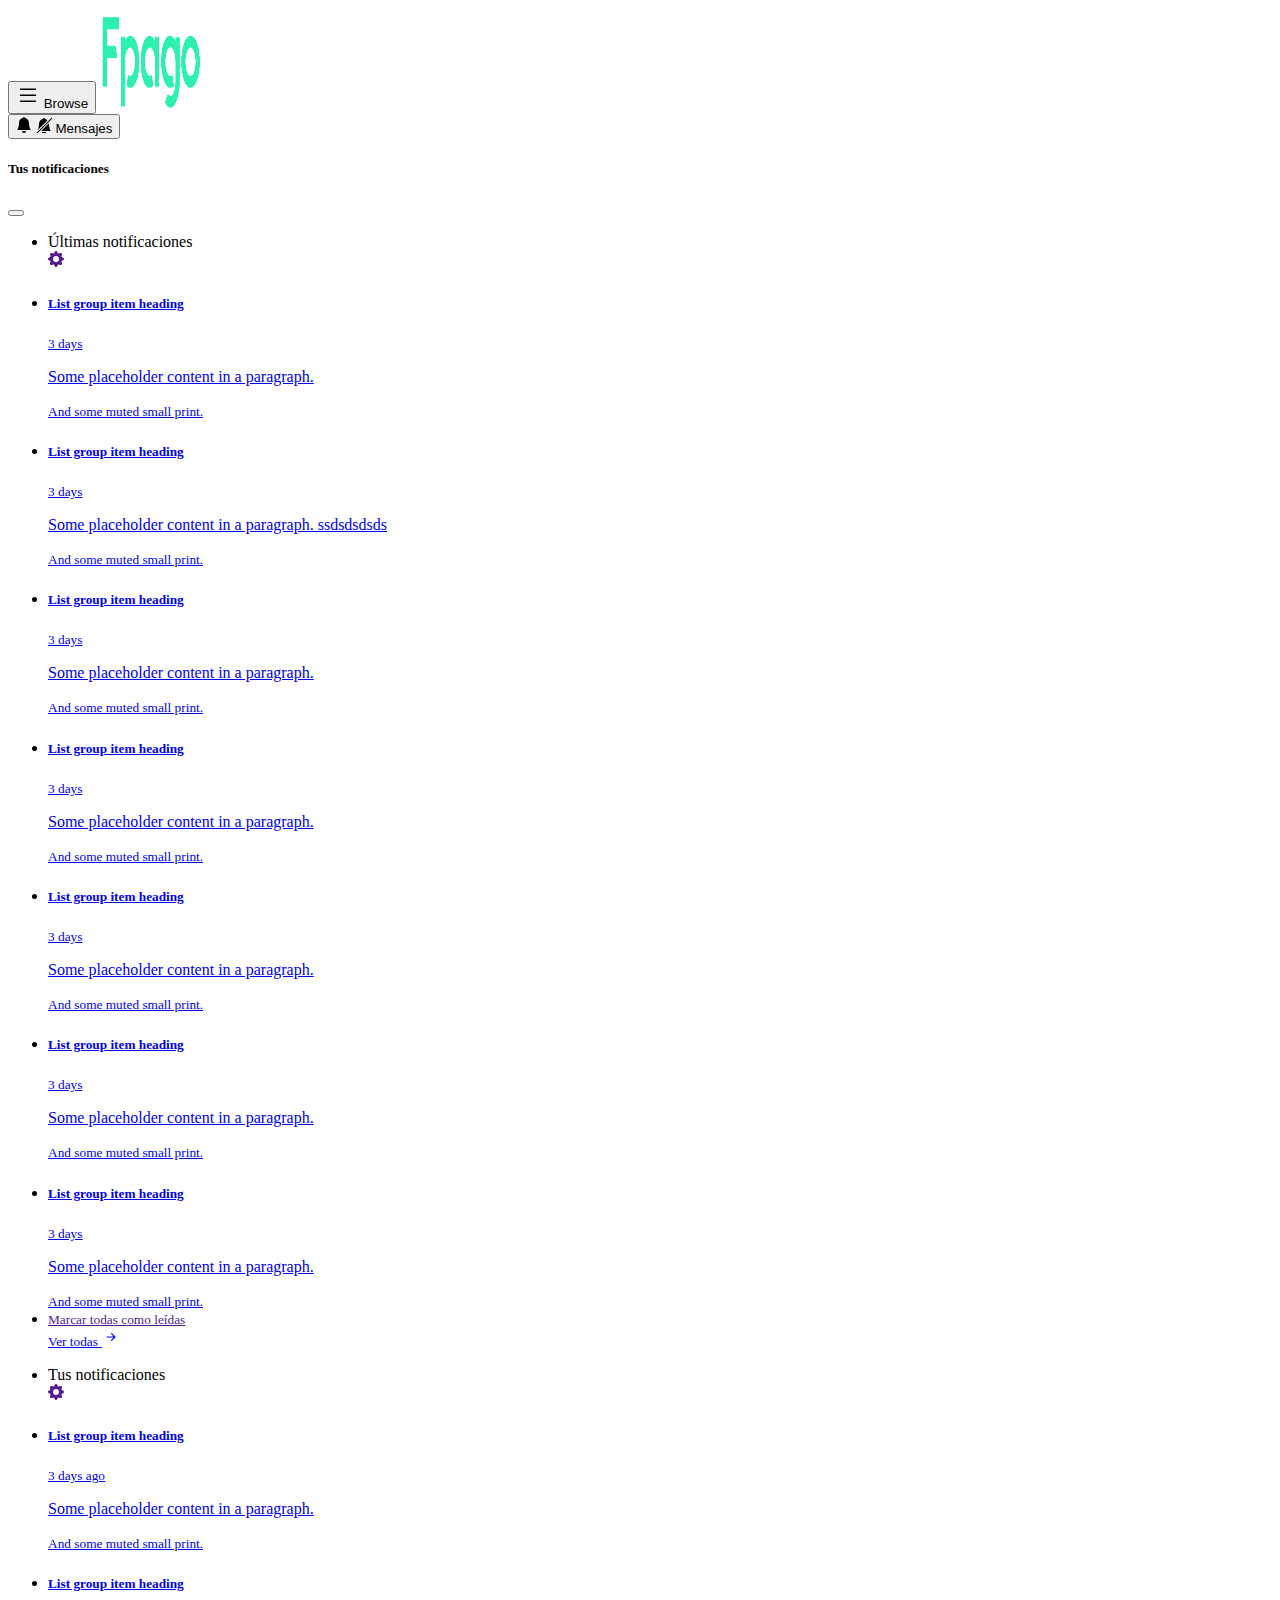
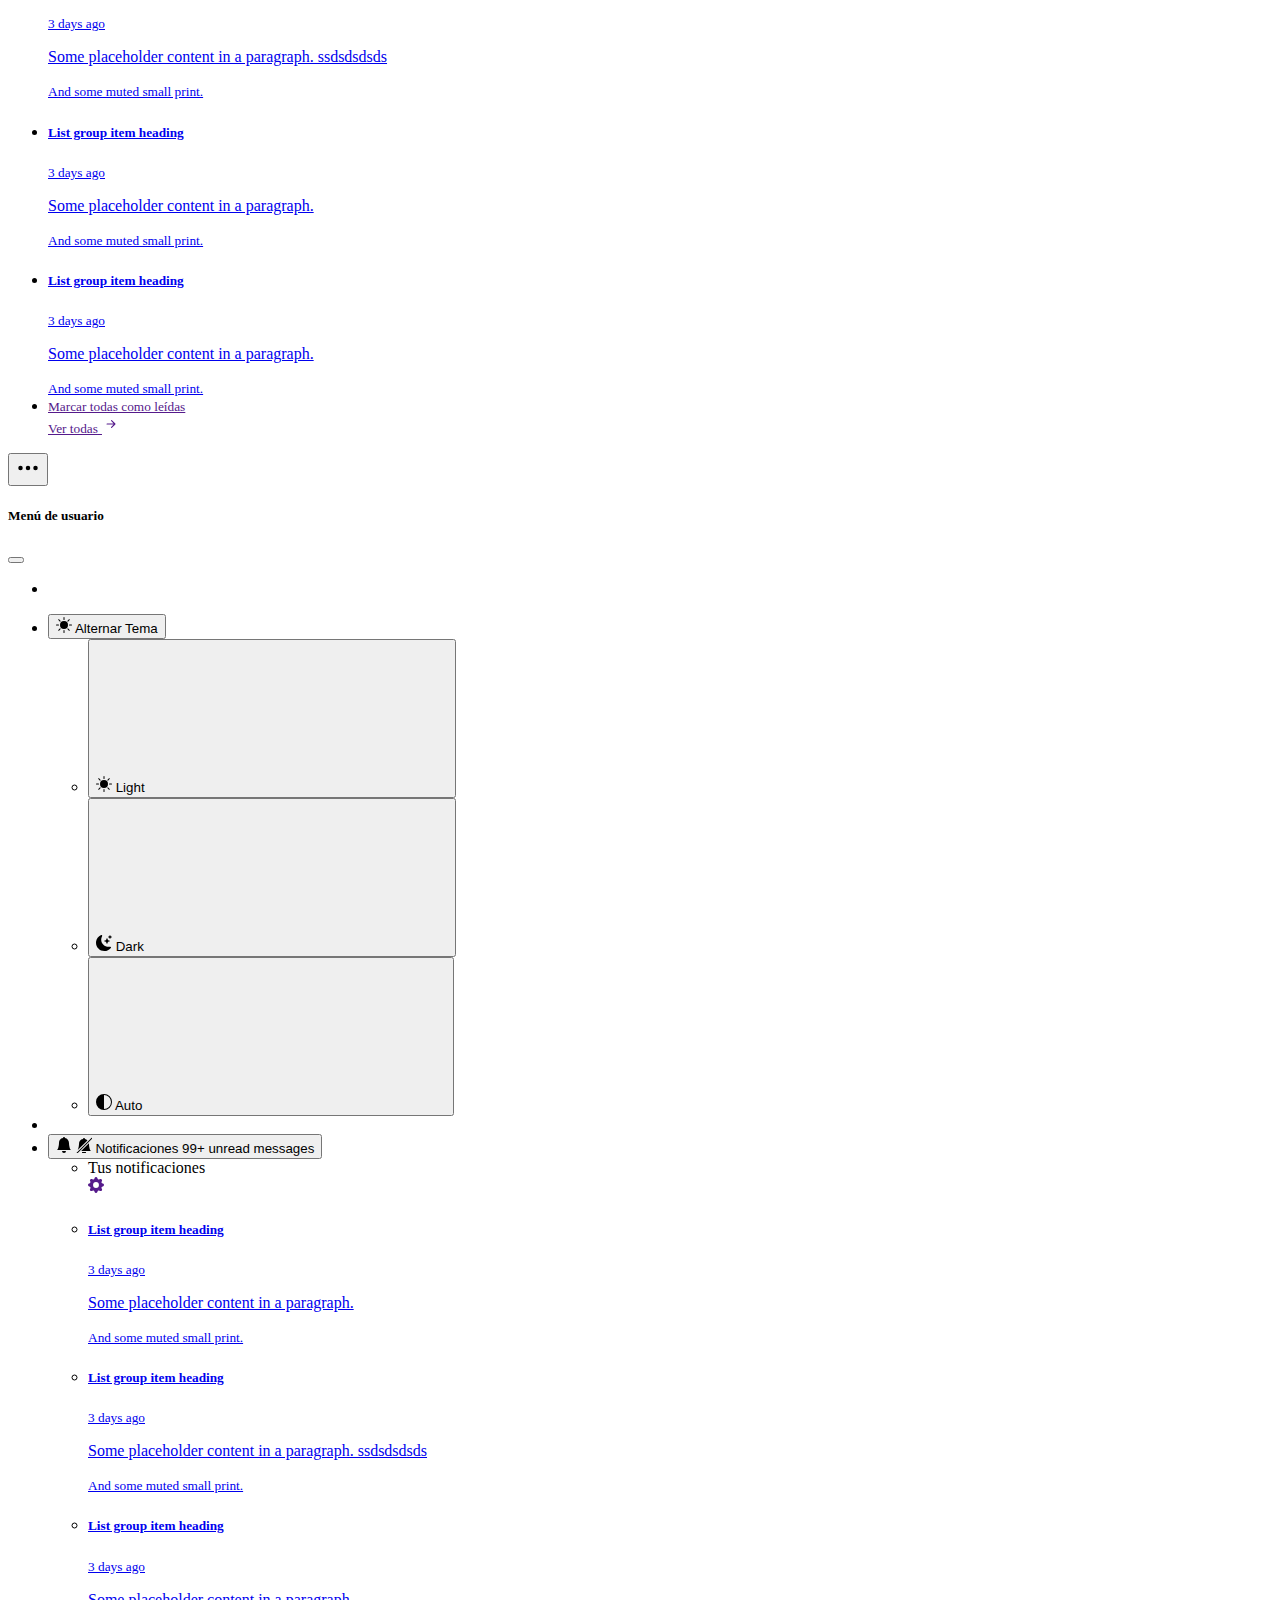
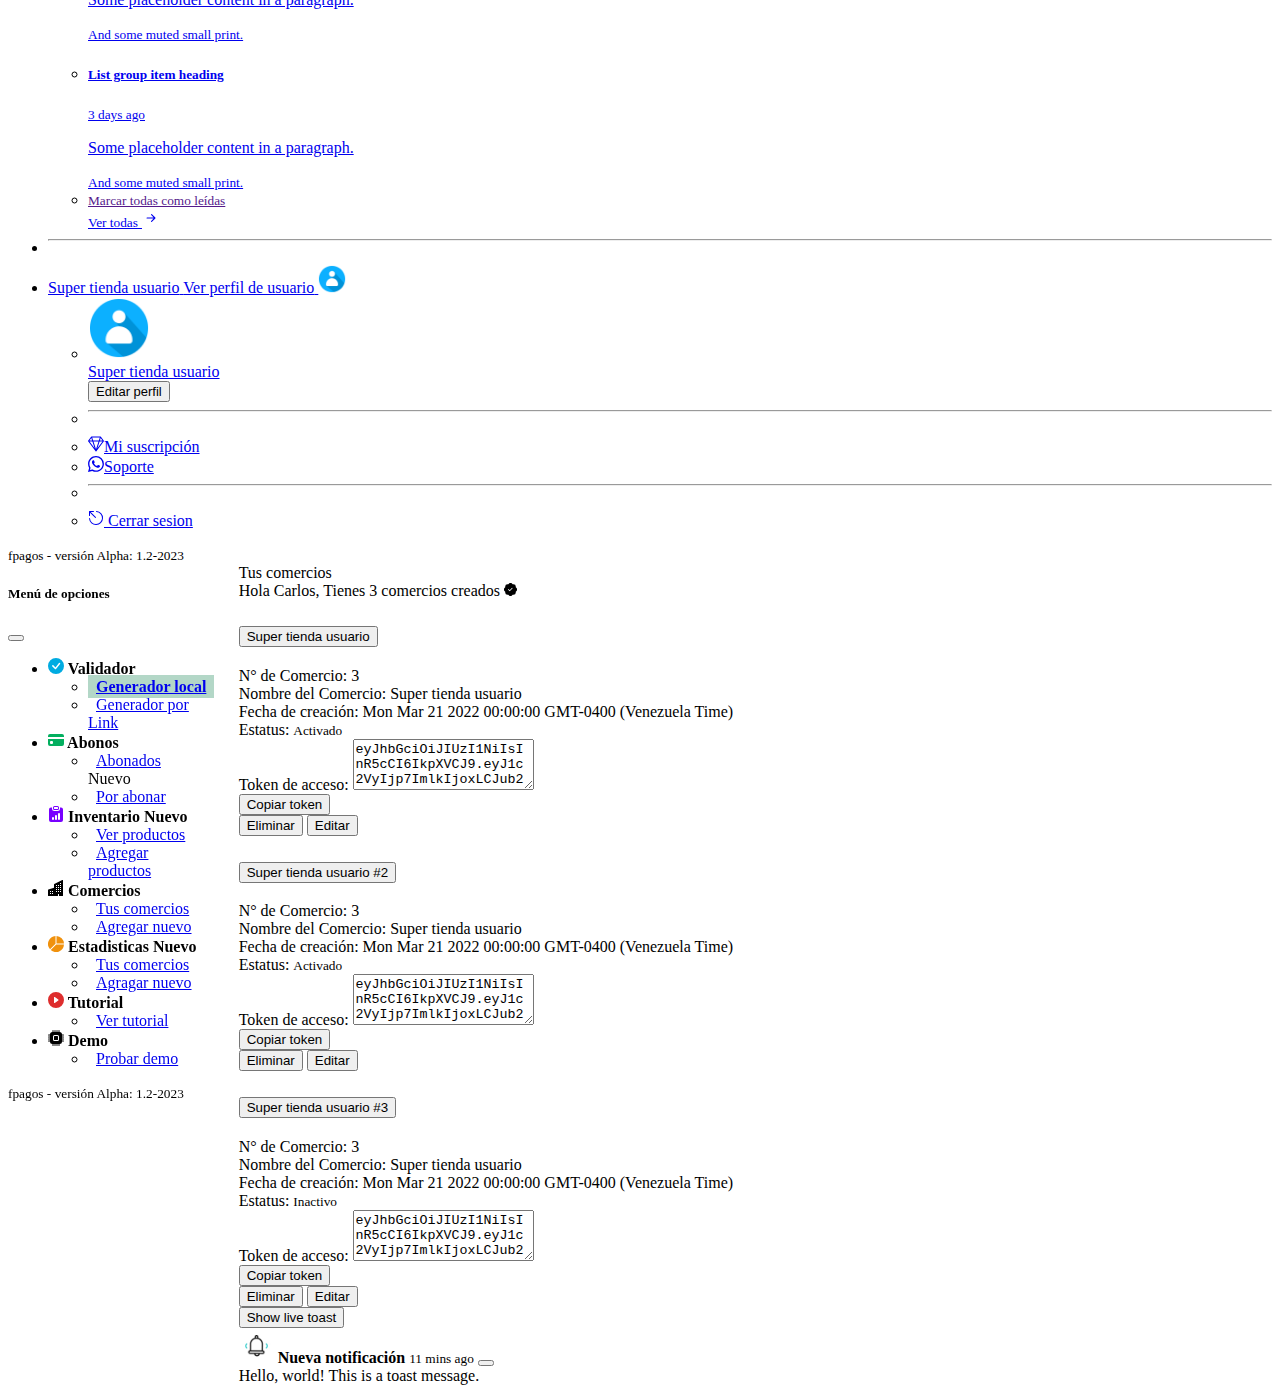
<file: tus-comercios.html>
<!doctype html>
<html lang="en">

<head>
  <meta charset="utf-8">
  <meta name="viewport" content="width=device-width, initial-scale=1">
  <title>Fpagos demo</title>
  <link href="https://cdn.jsdelivr.net/npm/bootstrap@5.3.0-alpha3/dist/css/bootstrap.min.css" rel="stylesheet"
    integrity="sha384-KK94CHFLLe+nY2dmCWGMq91rCGa5gtU4mk92HdvYe+M/SXH301p5ILy+dN9+nJOZ" crossorigin="anonymous">
  <link rel="stylesheet" href="style.css">
  <script src="thema.js"></script>
</head>

<body>
  <!-- Icon SVG -->
  <svg xmlns="http://www.w3.org/2000/svg" style="display: none;">
    <symbol id="circle-half" viewBox="0 0 16 16">
      <path d="M8 15A7 7 0 1 0 8 1v14zm0 1A8 8 0 1 1 8 0a8 8 0 0 1 0 16z" />
    </symbol>

    <symbol id="moon-stars-fill" viewBox="0 0 16 16">
      <path
        d="M6 .278a.768.768 0 0 1 .08.858 7.208 7.208 0 0 0-.878 3.46c0 4.021 3.278 7.277 7.318 7.277.527 0 1.04-.055 1.533-.16a.787.787 0 0 1 .81.316.733.733 0 0 1-.031.893A8.349 8.349 0 0 1 8.344 16C3.734 16 0 12.286 0 7.71 0 4.266 2.114 1.312 5.124.06A.752.752 0 0 1 6 .278z" />
      <path
        d="M10.794 3.148a.217.217 0 0 1 .412 0l.387 1.162c.173.518.579.924 1.097 1.097l1.162.387a.217.217 0 0 1 0 .412l-1.162.387a1.734 1.734 0 0 0-1.097 1.097l-.387 1.162a.217.217 0 0 1-.412 0l-.387-1.162A1.734 1.734 0 0 0 9.31 6.593l-1.162-.387a.217.217 0 0 1 0-.412l1.162-.387a1.734 1.734 0 0 0 1.097-1.097l.387-1.162zM13.863.099a.145.145 0 0 1 .274 0l.258.774c.115.346.386.617.732.732l.774.258a.145.145 0 0 1 0 .274l-.774.258a1.156 1.156 0 0 0-.732.732l-.258.774a.145.145 0 0 1-.274 0l-.258-.774a1.156 1.156 0 0 0-.732-.732l-.774-.258a.145.145 0 0 1 0-.274l.774-.258c.346-.115.617-.386.732-.732L13.863.1z" />
    </symbol>

    <symbol id="sun-fill" viewBox="0 0 16 16">
      <path
        d="M8 12a4 4 0 1 0 0-8 4 4 0 0 0 0 8zM8 0a.5.5 0 0 1 .5.5v2a.5.5 0 0 1-1 0v-2A.5.5 0 0 1 8 0zm0 13a.5.5 0 0 1 .5.5v2a.5.5 0 0 1-1 0v-2A.5.5 0 0 1 8 13zm8-5a.5.5 0 0 1-.5.5h-2a.5.5 0 0 1 0-1h2a.5.5 0 0 1 .5.5zM3 8a.5.5 0 0 1-.5.5h-2a.5.5 0 0 1 0-1h2A.5.5 0 0 1 3 8zm10.657-5.657a.5.5 0 0 1 0 .707l-1.414 1.415a.5.5 0 1 1-.707-.708l1.414-1.414a.5.5 0 0 1 .707 0zm-9.193 9.193a.5.5 0 0 1 0 .707L3.05 13.657a.5.5 0 0 1-.707-.707l1.414-1.414a.5.5 0 0 1 .707 0zm9.193 2.121a.5.5 0 0 1-.707 0l-1.414-1.414a.5.5 0 0 1 .707-.707l1.414 1.414a.5.5 0 0 1 0 .707zM4.464 4.465a.5.5 0 0 1-.707 0L2.343 3.05a.5.5 0 1 1 .707-.707l1.414 1.414a.5.5 0 0 1 0 .708z" />
    </symbol>

    <symbol id="bi-clipboard-data-fill" viewBox="0 0 16 16">
      <path
        d="M6.5 0A1.5 1.5 0 0 0 5 1.5v1A1.5 1.5 0 0 0 6.5 4h3A1.5 1.5 0 0 0 11 2.5v-1A1.5 1.5 0 0 0 9.5 0h-3Zm3 1a.5.5 0 0 1 .5.5v1a.5.5 0 0 1-.5.5h-3a.5.5 0 0 1-.5-.5v-1a.5.5 0 0 1 .5-.5h3Z" />
      <path
        d="M4 1.5H3a2 2 0 0 0-2 2V14a2 2 0 0 0 2 2h10a2 2 0 0 0 2-2V3.5a2 2 0 0 0-2-2h-1v1A2.5 2.5 0 0 1 9.5 5h-3A2.5 2.5 0 0 1 4 2.5v-1ZM10 8a1 1 0 1 1 2 0v5a1 1 0 1 1-2 0V8Zm-6 4a1 1 0 1 1 2 0v1a1 1 0 1 1-2 0v-1Zm4-3a1 1 0 0 1 1 1v3a1 1 0 1 1-2 0v-3a1 1 0 0 1 1-1Z" />
    </symbol>

    <symbol id="bi-check-circle-fill" viewBox="0 0 16 16">
      <path
        d="M16 8A8 8 0 1 1 0 8a8 8 0 0 1 16 0zm-3.97-3.03a.75.75 0 0 0-1.08.022L7.477 9.417 5.384 7.323a.75.75 0 0 0-1.06 1.06L6.97 11.03a.75.75 0 0 0 1.079-.02l3.992-4.99a.75.75 0 0 0-.01-1.05z" />
    </symbol>

    <!---->
    <symbol id="bi-buildings-fill" viewBox="0 0 16 16">
      <path
        d="M15 .5a.5.5 0 0 0-.724-.447l-8 4A.5.5 0 0 0 6 4.5v3.14L.342 9.526A.5.5 0 0 0 0 10v5.5a.5.5 0 0 0 .5.5h9a.5.5 0 0 0 .5-.5V14h1v1.5a.5.5 0 0 0 .5.5h3a.5.5 0 0 0 .5-.5V.5ZM2 11h1v1H2v-1Zm2 0h1v1H4v-1Zm-1 2v1H2v-1h1Zm1 0h1v1H4v-1Zm9-10v1h-1V3h1ZM8 5h1v1H8V5Zm1 2v1H8V7h1ZM8 9h1v1H8V9Zm2 0h1v1h-1V9Zm-1 2v1H8v-1h1Zm1 0h1v1h-1v-1Zm3-2v1h-1V9h1Zm-1 2h1v1h-1v-1Zm-2-4h1v1h-1V7Zm3 0v1h-1V7h1Zm-2-2v1h-1V5h1Zm1 0h1v1h-1V5Z" />
    </symbol>

    <symbol id="bi-check-circle-fill" viewBox="0 0 16 16">
      <path
        d="M16 8A8 8 0 1 1 0 8a8 8 0 0 1 16 0zm-3.97-3.03a.75.75 0 0 0-1.08.022L7.477 9.417 5.384 7.323a.75.75 0 0 0-1.06 1.06L6.97 11.03a.75.75 0 0 0 1.079-.02l3.992-4.99a.75.75 0 0 0-.01-1.05z" />
    </symbol>

    <symbol id="bi-check-circle-fill" viewBox="0 0 16 16">
      <path
        d="M16 8A8 8 0 1 1 0 8a8 8 0 0 1 16 0zm-3.97-3.03a.75.75 0 0 0-1.08.022L7.477 9.417 5.384 7.323a.75.75 0 0 0-1.06 1.06L6.97 11.03a.75.75 0 0 0 1.079-.02l3.992-4.99a.75.75 0 0 0-.01-1.05z" />
    </symbol>

    <symbol id="bi-check-circle-fill" viewBox="0 0 16 16">
      <path
        d="M16 8A8 8 0 1 1 0 8a8 8 0 0 1 16 0zm-3.97-3.03a.75.75 0 0 0-1.08.022L7.477 9.417 5.384 7.323a.75.75 0 0 0-1.06 1.06L6.97 11.03a.75.75 0 0 0 1.079-.02l3.992-4.99a.75.75 0 0 0-.01-1.05z" />
    </symbol>

  </svg>
  <!-- Header -->
  <header class="navbar navbar-expand-lg bd-navbar shadow-sm sticky-top bg-body">
    <!--Nav-->
    <nav class="container-xxl bd-gutter flex-wrap flex-lg-nowrap px-lg-4" data-bs-theme="auto">
      <!-- Boton menu -->
      <button class="navbar-toggler p-2 border-0 me-4" type="button" data-bs-toggle="offcanvas" data-bs-target="#off"
        aria-controls="off" aria-label="Toggle docs navigation">
        <svg xmlns="http://www.w3.org/2000/svg" width="24" height="24" class="bi" fill="currentColor"
          viewBox="0 0 16 16">
          <path fill-rule="evenodd"
            d="M2.5 11.5A.5.5 0 0 1 3 11h10a.5.5 0 0 1 0 1H3a.5.5 0 0 1-.5-.5zm0-4A.5.5 0 0 1 3 7h10a.5.5 0 0 1 0 1H3a.5.5 0 0 1-.5-.5zm0-4A.5.5 0 0 1 3 3h10a.5.5 0 0 1 0 1H3a.5.5 0 0 1-.5-.5z">
          </path>
        </svg>
        <span class="d-none fs-6 pe-1">Browse</span>
      </button>
      <a class="navbar-brand text-success p-0 me-0 me-lg-2" href="index.html">
        <img class="img-fluid d-block" src="logo.png" alt="" width="100" height="100">
      </a>
      <!-- Notificacion version movil -->
      <div class="d-flex d-lg-none d-block">
        <div class="dropdown">
          <button type="button" class="btn btn-link nav-link py-2 px-0 px-lg-3 me-3 position-relative"
            data-bs-toggle="offcanvas" data-bs-target="#offcanvasTop" aria-controls="offcanvasTop">
            <svg xmlns="http://www.w3.org/2000/svg" width="16" height="16" fill="currentColor" class="bi bi-bell-fill"
              viewBox="0 0 16 16">
              <path
                d="M8 16a2 2 0 0 0 2-2H6a2 2 0 0 0 2 2zm.995-14.901a1 1 0 1 0-1.99 0A5.002 5.002 0 0 0 3 6c0 1.098-.5 6-2 7h14c-1.5-1-2-5.902-2-7 0-2.42-1.72-4.44-4.005-4.901z" />
            </svg>
            <svg xmlns="http://www.w3.org/2000/svg" width="16" height="16" fill="currentColor"
              class="bi bi-bell-slash-fill d-none" viewBox="0 0 16 16">
              <path
                d="M5.164 14H15c-1.5-1-2-5.902-2-7 0-.264-.02-.523-.06-.776L5.164 14zm6.288-10.617A4.988 4.988 0 0 0 8.995 2.1a1 1 0 1 0-1.99 0A5.002 5.002 0 0 0 3 7c0 .898-.335 4.342-1.278 6.113l9.73-9.73zM10 15a2 2 0 1 1-4 0h4zm-9.375.625a.53.53 0 0 0 .75.75l14.75-14.75a.53.53 0 0 0-.75-.75L.625 15.625z" />
            </svg>
            <span
              class="position-absolute top-0 start-60 translate-middle-x p-1 mt-2 bg-danger border border-light border-2 rounded-circle">
              <span class="visually-hidden">Mensajes</span>
            </span>
          </button>

          <div class="offcanvas offcanvas-top vh-100" tabindex="-1" id="offcanvasTop"
            aria-labelledby="offcanvasTopLabel">
            <div class="offcanvas-header">
              <h5 class="offcanvas-title" id="offcanvasTopLabel">Tus notificaciones</h5>
              <button type="button" class="btn-close" data-bs-dismiss="offcanvas" aria-label="Close"></button>
            </div>
            <div class="offcanvas-body">
              <ul class="navbar-nav">
                <li class="mx-2 mb-2 d-flex justify-content-between align-items-center">
                  <div>
                    Últimas notificaciones
                  </div>
                  <div>
                    <a class="nav-link p-0" href="">
                      <svg xmlns="http://www.w3.org/2000/svg" width="16" height="16" fill="currentColor"
                        class="bi bi-gear-fill" viewBox="0 0 16 16">
                        <path
                          d="M9.405 1.05c-.413-1.4-2.397-1.4-2.81 0l-.1.34a1.464 1.464 0 0 1-2.105.872l-.31-.17c-1.283-.698-2.686.705-1.987 1.987l.169.311c.446.82.023 1.841-.872 2.105l-.34.1c-1.4.413-1.4 2.397 0 2.81l.34.1a1.464 1.464 0 0 1 .872 2.105l-.17.31c-.698 1.283.705 2.686 1.987 1.987l.311-.169a1.464 1.464 0 0 1 2.105.872l.1.34c.413 1.4 2.397 1.4 2.81 0l.1-.34a1.464 1.464 0 0 1 2.105-.872l.31.17c1.283.698 2.686-.705 1.987-1.987l-.169-.311a1.464 1.464 0 0 1 .872-2.105l.34-.1c1.4-.413 1.4-2.397 0-2.81l-.34-.1a1.464 1.464 0 0 1-.872-2.105l.17-.31c.698-1.283-.705-2.686-1.987-1.987l-.311.169a1.464 1.464 0 0 1-2.105-.872l-.1-.34zM8 10.93a2.929 2.929 0 1 1 0-5.86 2.929 2.929 0 0 1 0 5.858z" />
                      </svg>
                    </a>
                  </div>
                </li>
                <li class="list-group border-0 rounded-0 border-top">
                  <a class="dropdown-item px-3 py-2 list-group-item list-group-item-action border-0" href="#">
                    <div class="d-flex w-100 justify-content-between">
                      <h5 class="mb-1">List group item heading</h5>
                      <small class="text-body-secondary">3 days</small>
                    </div>
                    <p class="mb-1">Some placeholder content in a paragraph.</p>
                    <small class="text-body-secondary">And some muted small print.</small>
                  </a>
                </li>
                <li class="list-group border-0 rounded-0 border-top f-custom">
                  <a class="dropdown-item px-3 py-2 list-group-item list-group-item-action border-0" href="#">
                    <div class="d-flex w-100 justify-content-between">
                      <h5 class="mb-1">List group item heading</h5>
                      <small class="text-body-secondary">3 days</small>
                    </div>
                    <p class="mb-1">Some placeholder content in a paragraph. ssdsdsdsds</p>
                    <small class="text-body-secondary">And some muted small print.</small>
                  </a>
                </li>
                <li class="list-group border-0 rounded-0 border-top">
                  <a class="dropdown-item px-3 py-2 list-group-item list-group-item-action border-0" href="#">
                    <div class="d-flex w-100 justify-content-between">
                      <h5 class="mb-1">List group item heading</h5>
                      <small class="text-body-secondary">3 days</small>
                    </div>
                    <p class="mb-1">Some placeholder content in a paragraph.</p>
                    <small class="text-body-secondary">And some muted small print.</small>
                  </a>
                </li>
                <li class="list-group border-0 rounded-0 border-top">
                  <a class="dropdown-item px-3 py-2 list-group-item list-group-item-action border-0" href="#">
                    <div class="d-flex w-100 justify-content-between">
                      <h5 class="mb-1">List group item heading</h5>
                      <small class="text-body-secondary">3 days</small>
                    </div>
                    <p class="mb-1">Some placeholder content in a paragraph.</p>
                    <small class="text-body-secondary">And some muted small print.</small>
                  </a>
                </li>
                <li class="list-group border-0 rounded-0 border-top">
                  <a class="dropdown-item px-3 py-2 list-group-item list-group-item-action border-0" href="#">
                    <div class="d-flex w-100 justify-content-between">
                      <h5 class="mb-1">List group item heading</h5>
                      <small class="text-body-secondary">3 days</small>
                    </div>
                    <p class="mb-1">Some placeholder content in a paragraph.</p>
                    <small class="text-body-secondary">And some muted small print.</small>
                  </a>
                </li>
                <li class="list-group border-0 rounded-0 border-top">
                  <a class="dropdown-item px-3 py-2 list-group-item list-group-item-action border-0" href="#">
                    <div class="d-flex w-100 justify-content-between">
                      <h5 class="mb-1">List group item heading</h5>
                      <small class="text-body-secondary">3 days</small>
                    </div>
                    <p class="mb-1">Some placeholder content in a paragraph.</p>
                    <small class="text-body-secondary">And some muted small print.</small>
                  </a>
                </li>
                <li class="list-group border-0 rounded-0 border-top">
                  <a class="dropdown-item px-3 py-2 list-group-item list-group-item-action border-0" href="#">
                    <div class="d-flex w-100 justify-content-between">
                      <h5 class="mb-1">List group item heading</h5>
                      <small class="text-body-secondary">3 days</small>
                    </div>
                    <p class="mb-1">Some placeholder content in a paragraph.</p>
                    <small class="text-body-secondary">And some muted small print.</small>
                  </a>
                </li>
                <li class="px-2 pt-1 border-top d-flex justify-content-between align-items-center fw-semibold">
                  <div>
                    <a class="nav-link px-0 py-1" href="">
                      <small>Marcar todas como leídas</small>
                    </a>
                  </div>
                  <div>
                    <a class="nav-link px-0 py-1" href="configuracion-notificaciones.html">
                      <small>Ver todas</small>
                      <svg xmlns="http://www.w3.org/2000/svg" width="18" height="18" fill="currentColor"
                        class="bi bi-arrow-right-short" viewBox="0 0 16 16">
                        <path fill-rule="evenodd"
                          d="M4 8a.5.5 0 0 1 .5-.5h5.793L8.146 5.354a.5.5 0 1 1 .708-.708l3 3a.5.5 0 0 1 0 .708l-3 3a.5.5 0 0 1-.708-.708L10.293 8.5H4.5A.5.5 0 0 1 4 8z" />
                      </svg>
                    </a>
                  </div>
                </li>
              </ul>
            </div>
          </div>

          <ul class="dropdown-menu dropdown-menu-end shadow overflow-auto">
            <li class="mx-2 mb-2 d-flex justify-content-between align-items-center">
              <div>
                Tus notificaciones
              </div>
              <div>
                <a class="nav-link p-0" href="">
                  <svg xmlns="http://www.w3.org/2000/svg" width="16" height="16" fill="currentColor"
                    class="bi bi-gear-fill" viewBox="0 0 16 16">
                    <path
                      d="M9.405 1.05c-.413-1.4-2.397-1.4-2.81 0l-.1.34a1.464 1.464 0 0 1-2.105.872l-.31-.17c-1.283-.698-2.686.705-1.987 1.987l.169.311c.446.82.023 1.841-.872 2.105l-.34.1c-1.4.413-1.4 2.397 0 2.81l.34.1a1.464 1.464 0 0 1 .872 2.105l-.17.31c-.698 1.283.705 2.686 1.987 1.987l.311-.169a1.464 1.464 0 0 1 2.105.872l.1.34c.413 1.4 2.397 1.4 2.81 0l.1-.34a1.464 1.464 0 0 1 2.105-.872l.31.17c1.283.698 2.686-.705 1.987-1.987l-.169-.311a1.464 1.464 0 0 1 .872-2.105l.34-.1c1.4-.413 1.4-2.397 0-2.81l-.34-.1a1.464 1.464 0 0 1-.872-2.105l.17-.31c.698-1.283-.705-2.686-1.987-1.987l-.311.169a1.464 1.464 0 0 1-2.105-.872l-.1-.34zM8 10.93a2.929 2.929 0 1 1 0-5.86 2.929 2.929 0 0 1 0 5.858z" />
                  </svg>
                </a>
              </div>
            </li>
            <li class="list-group border-0 rounded-0 border-top">
              <a class="dropdown-item px-3 py-2 list-group-item list-group-item-action border-0" href="#">
                <div class="d-flex w-100 justify-content-between">
                  <h5 class="mb-1">List group item heading</h5>
                  <small class="text-body-secondary">3 days ago</small>
                </div>
                <p class="mb-1">Some placeholder content in a paragraph.</p>
                <small class="text-body-secondary">And some muted small print.</small>
              </a>
            </li>
            <li class="list-group border-0 rounded-0 border-top f-custom">
              <a class="dropdown-item px-3 py-2 list-group-item list-group-item-action border-0" href="#">
                <div class="d-flex w-100 justify-content-between">
                  <h5 class="mb-1">List group item heading</h5>
                  <small class="text-body-secondary">3 days ago</small>
                </div>
                <p class="mb-1">Some placeholder content in a paragraph. ssdsdsdsds</p>
                <small class="text-body-secondary">And some muted small print.</small>
              </a>
            </li>
            <li class="list-group border-0 rounded-0 border-top">
              <a class="dropdown-item px-3 py-2 list-group-item list-group-item-action border-0" href="#">
                <div class="d-flex w-100 justify-content-between">
                  <h5 class="mb-1">List group item heading</h5>
                  <small class="text-body-secondary">3 days ago</small>
                </div>
                <p class="mb-1">Some placeholder content in a paragraph.</p>
                <small class="text-body-secondary">And some muted small print.</small>
              </a>
            </li>
            <li class="list-group border-0 rounded-0 border-top">
              <a class="dropdown-item px-3 py-2 list-group-item list-group-item-action border-0" href="#">
                <div class="d-flex w-100 justify-content-between">
                  <h5 class="mb-1">List group item heading</h5>
                  <small class="text-body-secondary">3 days ago</small>
                </div>
                <p class="mb-1">Some placeholder content in a paragraph.</p>
                <small class="text-body-secondary">And some muted small print.</small>
              </a>
            </li>
            <li class="px-2 pt-1 border-top d-flex justify-content-between align-items-center fw-semibold">
              <div>
                <a class="nav-link px-0 py-1" href="">
                  <small>Marcar todas como leídas</small>
                </a>
              </div>
              <div>
                <a class="nav-link px-0 py-1" href="">
                  <small>Ver todas</small>
                  <svg xmlns="http://www.w3.org/2000/svg" width="18" height="18" fill="currentColor"
                    class="bi bi-arrow-right-short" viewBox="0 0 16 16">
                    <path fill-rule="evenodd"
                      d="M4 8a.5.5 0 0 1 .5-.5h5.793L8.146 5.354a.5.5 0 1 1 .708-.708l3 3a.5.5 0 0 1 0 .708l-3 3a.5.5 0 0 1-.708-.708L10.293 8.5H4.5A.5.5 0 0 1 4 8z" />
                  </svg>
                </a>
              </div>
            </li>
          </ul>

        </div>
        <button class="navbar-toggler p-2 border-0" type="button" data-bs-toggle="offcanvas"
          data-bs-target="#offcanvasRight" aria-controls="navbarNav" aria-expanded="false"
          aria-label="Toggle navigation">
          <!--<span class="navbar-toggler-icon"></span>-->
          <svg xmlns="http://www.w3.org/2000/svg" width="24" height="24" fill="currentColor" class="bi bi-three-dots"
            viewBox="0 0 16 16">
            <path
              d="M3 9.5a1.5 1.5 0 1 1 0-3 1.5 1.5 0 0 1 0 3zm5 0a1.5 1.5 0 1 1 0-3 1.5 1.5 0 0 1 0 3zm5 0a1.5 1.5 0 1 1 0-3 1.5 1.5 0 0 1 0 3z" />
          </svg>
        </button>
      </div>
      <!-- Offcanvas menu end -->
      <div class="offcanvas-lg offcanvas-end" tabindex="-1" id="offcanvasRight" aria-labelledby="offcanvasRightLabel">
        <div class="offcanvas-header border-bottom">
          <h5 class="offcanvas-title" id="offcanvasRightLabel">Menú de usuario</h5>
          <button type="button" class="btn-close" data-bs-dismiss="offcanvas" data-bs-target="#offcanvasRight"
            aria-label="Close"></button>
        </div>
        <div class="offcanvas-body">
          <ul class="navbar-nav ms-auto mb-2 mb-lg-0">
            <li class="nav-item py-2 py-lg-1 col-12 col-lg-auto">
              <div class="vr d-none d-lg-flex h-100 mx-lg-2 currentColor"></div>
            </li>
            <li class="nav-item dropdown">
              <button class="btn btn-link nav-link py-2 px-0 px-lg-2 dropdown-toggle d-flex align-items-center"
                id="bd-theme" type="button" aria-expanded="false" data-bs-toggle="dropdown" data-bs-display="static"
                aria-label="Toggle theme (auto)">
                <svg class="bi my-1 theme-icon-active" width="16" height="16" fill="currentColor">
                  <use href="#circle-half"></use>
                </svg>
                <span class="d-lg-none ms-2" id="bd-theme-text">Alternar Tema</span>
              </button>
              <ul class="dropdown-menu dropdown-menu-end shadow" aria-labelledby="bd-theme-text">
                <li>
                  <button type="button" class="dropdown-item d-flex align-items-center" data-bs-theme-value="light"
                    aria-pressed="false">
                    <svg class="bi me-2 opacity-50 theme-icon" width="16" height="16" fill="currentColor">
                      <use href="#sun-fill"></use>
                    </svg>
                    Light
                    <svg class="bi ms-auto d-none">
                      <use href="#check2"></use>
                    </svg>
                  </button>
                </li>
                <li>
                  <button type="button" class="dropdown-item d-flex align-items-center" data-bs-theme-value="dark"
                    aria-pressed="false">
                    <svg class="bi me-2 opacity-50 theme-icon" width="16" height="16" fill="currentColor">
                      <use href="#moon-stars-fill"></use>
                    </svg>
                    Dark
                    <svg class="bi ms-auto d-none">
                      <use href="#check2"></use>
                    </svg>
                  </button>
                </li>
                <li>
                  <button type="button" class="dropdown-item d-flex align-items-center active"
                    data-bs-theme-value="auto" aria-pressed="true">
                    <svg class="bi me-2 opacity-50 theme-icon" width="16" height="16" fill="currentColor">
                      <use href="#circle-half"></use>
                    </svg>
                    Auto
                    <svg class="bi ms-auto d-none">
                      <use href="#check2"></use>
                    </svg>
                  </button>
                </li>
              </ul>
            </li>
            <li class="nav-item py-2 py-lg-1 col-12 col-lg-auto">
              <div class="vr d-none d-lg-flex h-100 mx-lg-2 currentColor"></div>
            </li>
            <li class="nav-item dropdown">
              <button type="button" class="btn btn-link nav-link py-2 px-0 px-lg-3 position-relative"
                data-bs-toggle="dropdown" aria-expanded="false">
                <svg xmlns="http://www.w3.org/2000/svg" width="16" height="16" fill="currentColor"
                  class="bi bi-bell-fill" viewBox="0 0 16 16">
                  <path
                    d="M8 16a2 2 0 0 0 2-2H6a2 2 0 0 0 2 2zm.995-14.901a1 1 0 1 0-1.99 0A5.002 5.002 0 0 0 3 6c0 1.098-.5 6-2 7h14c-1.5-1-2-5.902-2-7 0-2.42-1.72-4.44-4.005-4.901z" />
                </svg>
                <svg xmlns="http://www.w3.org/2000/svg" width="16" height="16" fill="currentColor"
                  class="bi bi-bell-slash-fill d-none" viewBox="0 0 16 16">
                  <path
                    d="M5.164 14H15c-1.5-1-2-5.902-2-7 0-.264-.02-.523-.06-.776L5.164 14zm6.288-10.617A4.988 4.988 0 0 0 8.995 2.1a1 1 0 1 0-1.99 0A5.002 5.002 0 0 0 3 7c0 .898-.335 4.342-1.278 6.113l9.73-9.73zM10 15a2 2 0 1 1-4 0h4zm-9.375.625a.53.53 0 0 0 .75.75l14.75-14.75a.53.53 0 0 0-.75-.75L.625 15.625z" />
                </svg>
                <span class="d-lg-none" id="bd-theme-text">Notificaciones</span>
                <span class="position-absolute top-0 start-60 translate-middle-x badge rounded-pill bg-danger">
                  99+
                  <span class="visually-hidden">unread messages</span>
                </span>
              </button>
              <ul class="dropdown-menu dropdown-menu-end shadow overflow-auto">
                <li class="mx-2 mb-2 d-flex justify-content-between align-items-center">
                  <div>
                    Tus notificaciones
                  </div>
                  <div>
                    <a class="nav-link p-0" href="">
                      <svg xmlns="http://www.w3.org/2000/svg" width="16" height="16" fill="currentColor"
                        class="bi bi-gear-fill" viewBox="0 0 16 16">
                        <path
                          d="M9.405 1.05c-.413-1.4-2.397-1.4-2.81 0l-.1.34a1.464 1.464 0 0 1-2.105.872l-.31-.17c-1.283-.698-2.686.705-1.987 1.987l.169.311c.446.82.023 1.841-.872 2.105l-.34.1c-1.4.413-1.4 2.397 0 2.81l.34.1a1.464 1.464 0 0 1 .872 2.105l-.17.31c-.698 1.283.705 2.686 1.987 1.987l.311-.169a1.464 1.464 0 0 1 2.105.872l.1.34c.413 1.4 2.397 1.4 2.81 0l.1-.34a1.464 1.464 0 0 1 2.105-.872l.31.17c1.283.698 2.686-.705 1.987-1.987l-.169-.311a1.464 1.464 0 0 1 .872-2.105l.34-.1c1.4-.413 1.4-2.397 0-2.81l-.34-.1a1.464 1.464 0 0 1-.872-2.105l.17-.31c.698-1.283-.705-2.686-1.987-1.987l-.311.169a1.464 1.464 0 0 1-2.105-.872l-.1-.34zM8 10.93a2.929 2.929 0 1 1 0-5.86 2.929 2.929 0 0 1 0 5.858z" />
                      </svg>
                    </a>
                  </div>
                </li>
                <li class="list-group border-0 rounded-0 border-top">
                  <a class="dropdown-item px-3 py-2 list-group-item list-group-item-action border-0" href="#">
                    <div class="d-flex w-100 justify-content-between">
                      <h5 class="mb-1">List group item heading</h5>
                      <small class="text-body-secondary">3 days ago</small>
                    </div>
                    <p class="mb-1">Some placeholder content in a paragraph.</p>
                    <small class="text-body-secondary">And some muted small print.</small>
                  </a>
                </li>
                <li class="list-group border-0 rounded-0 border-top f-custom">
                  <a class="dropdown-item px-3 py-2 list-group-item list-group-item-action border-0" href="#">
                    <div class="d-flex w-100 justify-content-between">
                      <h5 class="mb-1">List group item heading</h5>
                      <small class="text-body-secondary">3 days ago</small>
                    </div>
                    <p class="mb-1">Some placeholder content in a paragraph. ssdsdsdsds</p>
                    <small class="text-body-secondary">And some muted small print.</small>
                  </a>
                </li>
                <li class="list-group border-0 rounded-0 border-top">
                  <a class="dropdown-item px-3 py-2 list-group-item list-group-item-action border-0" href="#">
                    <div class="d-flex w-100 justify-content-between">
                      <h5 class="mb-1">List group item heading</h5>
                      <small class="text-body-secondary">3 days ago</small>
                    </div>
                    <p class="mb-1">Some placeholder content in a paragraph.</p>
                    <small class="text-body-secondary">And some muted small print.</small>
                  </a>
                </li>
                <li class="list-group border-0 rounded-0 border-top">
                  <a class="dropdown-item px-3 py-2 list-group-item list-group-item-action border-0" href="#">
                    <div class="d-flex w-100 justify-content-between">
                      <h5 class="mb-1">List group item heading</h5>
                      <small class="text-body-secondary">3 days ago</small>
                    </div>
                    <p class="mb-1">Some placeholder content in a paragraph.</p>
                    <small class="text-body-secondary">And some muted small print.</small>
                  </a>
                </li>
                <li class="px-2 pt-1 border-top d-flex justify-content-between align-items-center fw-semibold">
                  <div>
                    <a class="nav-link px-0 py-1" href="">
                      <small>Marcar todas como leídas</small>
                    </a>
                  </div>
                  <div>
                    <a class="nav-link px-0 py-1" href="configuracion-notificaciones.html">
                      <small>Ver todas</small>
                      <svg xmlns="http://www.w3.org/2000/svg" width="18" height="18" fill="currentColor"
                        class="bi bi-arrow-right-short" viewBox="0 0 16 16">
                        <path fill-rule="evenodd"
                          d="M4 8a.5.5 0 0 1 .5-.5h5.793L8.146 5.354a.5.5 0 1 1 .708-.708l3 3a.5.5 0 0 1 0 .708l-3 3a.5.5 0 0 1-.708-.708L10.293 8.5H4.5A.5.5 0 0 1 4 8z" />
                      </svg>
                    </a>
                  </div>
                </li>
              </ul>
            </li>
            <li class="nav-item py-2 py-lg-1 col-12 col-lg-auto">
              <div class="vr d-none d-lg-flex h-100 mx-lg-2 currentColor"></div>
              <hr class="d-lg-none my-2 text-white-50">
            </li>
            <li class="nav-item dropdown">
              <a class="nav-link d-flex align-items-center dropdown-toggle" href="#" role="button"
                data-bs-toggle="dropdown" aria-expanded="false">
                <span class="d-none d-lg-block">Super tienda usuario</span>
                <span class="d-lg-none d-block">Ver perfil de usuario</span>
                <img class="img-fluid rounded-circle img-nav ms-2" src="user.png" alt="" width="28" height="28">
              </a>
              <ul class="dropdown-menu dropdown-menu-end shadow">
                <li>
                  <a class="dropdown-item d-flex align-items-center py-2" href="perfil.html">
                    <div><img class="me-3" width="62" height="62" src="user.png" alt=""></div>
                    <div class="">
                      <div class="fw-semibold mb-2 user-title">Super tienda usuario</div>
                      <button class="btn btn-success btn-custom">Editar perfil</button>
                    </div>
                  </a>
                </li>
                <li>
                  <hr class="dropdown-divider">
                </li>
                <li><a class="dropdown-item d-flex align-items-center" href="sucripcion.html"><svg xmlns="http://www.w3.org/2000/svg"
                      width="16" height="16" fill="currentColor" class="bi bi-gem me-2" viewBox="0 0 16 16">
                      <path
                        d="M3.1.7a.5.5 0 0 1 .4-.2h9a.5.5 0 0 1 .4.2l2.976 3.974c.149.185.156.45.01.644L8.4 15.3a.5.5 0 0 1-.8 0L.1 5.3a.5.5 0 0 1 0-.6l3-4zm11.386 3.785-1.806-2.41-.776 2.413 2.582-.003zm-3.633.004.961-2.989H4.186l.963 2.995 5.704-.006zM5.47 5.495 8 13.366l2.532-7.876-5.062.005zm-1.371-.999-.78-2.422-1.818 2.425 2.598-.003zM1.499 5.5l5.113 6.817-2.192-6.82L1.5 5.5zm7.889 6.817 5.123-6.83-2.928.002-2.195 6.828z" />
                    </svg>Mi suscripción</a></li>
                <li><a class="dropdown-item d-flex align-items-center" href="#"><svg xmlns="http://www.w3.org/2000/svg"
                      width="16" height="16" fill="currentColor" class="bi bi-whatsapp me-2" viewBox="0 0 16 16">
                      <path
                        d="M13.601 2.326A7.854 7.854 0 0 0 7.994 0C3.627 0 .068 3.558.064 7.926c0 1.399.366 2.76 1.057 3.965L0 16l4.204-1.102a7.933 7.933 0 0 0 3.79.965h.004c4.368 0 7.926-3.558 7.93-7.93A7.898 7.898 0 0 0 13.6 2.326zM7.994 14.521a6.573 6.573 0 0 1-3.356-.92l-.24-.144-2.494.654.666-2.433-.156-.251a6.56 6.56 0 0 1-1.007-3.505c0-3.626 2.957-6.584 6.591-6.584a6.56 6.56 0 0 1 4.66 1.931 6.557 6.557 0 0 1 1.928 4.66c-.004 3.639-2.961 6.592-6.592 6.592zm3.615-4.934c-.197-.099-1.17-.578-1.353-.646-.182-.065-.315-.099-.445.099-.133.197-.513.646-.627.775-.114.133-.232.148-.43.05-.197-.1-.836-.308-1.592-.985-.59-.525-.985-1.175-1.103-1.372-.114-.198-.011-.304.088-.403.087-.088.197-.232.296-.346.1-.114.133-.198.198-.33.065-.134.034-.248-.015-.347-.05-.099-.445-1.076-.612-1.47-.16-.389-.323-.335-.445-.34-.114-.007-.247-.007-.38-.007a.729.729 0 0 0-.529.247c-.182.198-.691.677-.691 1.654 0 .977.71 1.916.81 2.049.098.133 1.394 2.132 3.383 2.992.47.205.84.326 1.129.418.475.152.904.129 1.246.08.38-.058 1.171-.48 1.338-.943.164-.464.164-.86.114-.943-.049-.084-.182-.133-.38-.232z" />
                    </svg>Soporte</a></li>
                <li>
                  <hr class="dropdown-divider">
                </li>
                <li><a class="dropdown-item d-flex align-items-center" href="#"><svg xmlns="http://www.w3.org/2000/svg"
                      width="16" height="16" fill="currentColor" class="bi bi-escape me-2" viewBox="0 0 16 16">
                      <path
                        d="M8.538 1.02a.5.5 0 1 0-.076.998 6 6 0 1 1-6.445 6.444.5.5 0 0 0-.997.076A7 7 0 1 0 8.538 1.02Z" />
                      <path
                        d="M7.096 7.828a.5.5 0 0 0 .707-.707L2.707 2.025h2.768a.5.5 0 1 0 0-1H1.5a.5.5 0 0 0-.5.5V5.5a.5.5 0 0 0 1 0V2.732l5.096 5.096Z" />
                    </svg> Cerrar sesion</a></li>
              </ul>
            </li>
          </ul>
        </div>
        <div class="d-lg-none d-block p-4">
          <small>fpagos - versión Alpha: 1.2-2023</small>
        </div>
      </div>
    </nav>
  </header>
  <!-- Container General -->
  <div class="container-xxl px-4 mt-3 my-md-4 bd-layout">
    <!-- Aside -->
    <aside class="bd-sidebar">
      <div class="offcanvas-lg offcanvas-start" tabindex="-1" id="off" aria-labelledby="offcanvasLabel">
        <div class="offcanvas-header border-bottom">
          <h5 class="offcanvas-title" id="offcanvasLabel">Menú de opciones</h5>
          <button type="button" class="btn-close" data-bs-dismiss="offcanvas" aria-label="Close"
            data-bs-target="#off"></button>
        </div>
        <div class="offcanvas-body">
          <nav class="bd-links w-100">
            <ul class="bd-links-nav list-unstyled mb-0 pb-3 pb-md-2 pe-lg-2">
              <li class="bd-links-group py-2">
                <strong class="bd-links-heading d-flex w-100 align-items-center fw-semibold">
                  <svg class="bi me-2" style="color: var(--color-celeste);" width="16" height="16" fill="currentColor"
                    aria-hidden="true">
                    <use href="#bi-check-circle-fill"></use>
                  </svg>
                  Validador
                </strong>
                <ul class="navbar-nav list-unstyled fw-normal pb-2 small">
                  <li class="nav-item">
                    <a href="#" class="nav-link bd-links-link d-inline-block rounded ms-3 active" aria-current="page"
                      role="button" data-bs-toggle="button" aria-pressed="true">Generador local </a>
                  </li>
                  <li class="nav-item">
                    <a href="#" class="nav-link bd-links-link d-inline-block rounded ms-3" aria-current="page"
                      role="button" data-bs-toggle="button">Generador
                      por Link</a>
                  </li>
                </ul>
              </li>
              <li class="bd-links-group py-2">
                <strong class="bd-links-heading d-flex w-100 align-items-center fw-semibold">
                  <svg xmlns="http://www.w3.org/2000/svg" style="color: var(--color-verde);" width="16" height="16"
                    fill="currentColor" class="bi bi-credit-card-fill me-2" viewBox="0 0 16 16">
                    <path
                      d="M0 4a2 2 0 0 1 2-2h12a2 2 0 0 1 2 2v1H0V4zm0 3v5a2 2 0 0 0 2 2h12a2 2 0 0 0 2-2V7H0zm3 2h1a1 1 0 0 1 1 1v1a1 1 0 0 1-1 1H3a1 1 0 0 1-1-1v-1a1 1 0 0 1 1-1z" />
                  </svg>
                  Abonos
                </strong>
                <ul class="navbar-nav list-unstyled fw-normal pb-2 small">
                  <li class="nav-item">
                    <a href="#" class="nav-link bd-links-link d-inline-block rounded ms-3" aria-current="page"
                      role="button" data-bs-toggle="button">Abonados</a>
                    <span class="badge rounded-pill text-bg-success">Nuevo</span>
                  </li>
                  <li class="nav-item">
                    <a href="#" class="nav-link bd-links-link d-inline-block rounded ms-3" aria-current="page"
                      role="button" data-bs-toggle="button">Por
                      abonar</a>
                  </li>
                </ul>
              </li>
              <li class="bd-links-group py-2">
                <strong class="bd-links-heading d-flex w-100 align-items-center fw-semibold">
                  <svg class="bi me-2" style="color: var(--color-morado);" width="16" height="16" fill="currentColor"
                    aria-hidden="true">
                    <use href="#bi-clipboard-data-fill"></use>
                  </svg>
                  Inventario
                  <span class="badge rounded-pill text-bg-success ms-2 fw-medium">Nuevo</span>
                </strong>
                <ul class="navbar-nav list-unstyled fw-normal pb-2 small">
                  <li class="nav-item">
                    <a href="#" class="nav-link bd-links-link d-inline-block rounded ms-3" aria-current="page">Ver
                      productos</a>
                  </li>
                  <li class="nav-item">
                    <a href="#" class="nav-link bd-links-link d-inline-block rounded ms-3" aria-current="page">Agregar
                      productos</a>
                  </li>
                </ul>
              </li>
              <li class="bd-links-group py-2">
                <strong class="bd-links-heading d-flex w-100 align-items-center fw-semibold">
                  <!--<svg xmlns="http://www.w3.org/2000/svg" width="16" height="16" fill="currentColor" class="bi bi-buildings-fill me-2 text-primary" viewBox="0 0 16 16">
                    <path d="M15 .5a.5.5 0 0 0-.724-.447l-8 4A.5.5 0 0 0 6 4.5v3.14L.342 9.526A.5.5 0 0 0 0 10v5.5a.5.5 0 0 0 .5.5h9a.5.5 0 0 0 .5-.5V14h1v1.5a.5.5 0 0 0 .5.5h3a.5.5 0 0 0 .5-.5V.5ZM2 11h1v1H2v-1Zm2 0h1v1H4v-1Zm-1 2v1H2v-1h1Zm1 0h1v1H4v-1Zm9-10v1h-1V3h1ZM8 5h1v1H8V5Zm1 2v1H8V7h1ZM8 9h1v1H8V9Zm2 0h1v1h-1V9Zm-1 2v1H8v-1h1Zm1 0h1v1h-1v-1Zm3-2v1h-1V9h1Zm-1 2h1v1h-1v-1Zm-2-4h1v1h-1V7Zm3 0v1h-1V7h1Zm-2-2v1h-1V5h1Zm1 0h1v1h-1V5Z"/>
                  </svg>-->
                  <svg class="bi me-2 text-primary" width="16" height="16" fill="currentColor" aria-hidden="true">
                    <use href="#bi-buildings-fill"></use>
                  </svg>
                  Comercios
                </strong>
                <ul class="navbar-nav list-unstyled fw-normal pb-2 small">
                  <li class="nav-item">
                    <a href="#" class="nav-link bd-links-link d-inline-block rounded ms-3" aria-current="page">Tus
                      comercios</a>
                  </li>
                  <li class="nav-item">
                    <a href="agregar-comercio.html" class="nav-link bd-links-link d-inline-block rounded ms-3" aria-current="page">Agregar
                      nuevo</a>
                  </li>
                </ul>
              </li>
              <li class="bd-links-group py-2">
                <strong class="bd-links-heading d-flex w-100 align-items-center fw-semibold">
                  <svg xmlns="http://www.w3.org/2000/svg" width="16" height="16" fill="currentColor"
                    class="bi bi-pie-chart-fill me-2" style="color: var(--color-naranja);" viewBox="0 0 16 16">
                    <path
                      d="M15.985 8.5H8.207l-5.5 5.5a8 8 0 0 0 13.277-5.5zM2 13.292A8 8 0 0 1 7.5.015v7.778l-5.5 5.5zM8.5.015V7.5h7.485A8.001 8.001 0 0 0 8.5.015z" />
                  </svg>
                  Estadisticas
                  <span class="badge rounded-pill text-bg-success ms-2 fw-medium">Nuevo</span>
                </strong>
                <ul class="navbar-nav list-unstyled fw-normal pb-2 small">
                  <li class="nav-item">
                    <a href="#" class="nav-link bd-links-link d-inline-block rounded ms-3" aria-current="page">Tus
                      comercios</a>
                  </li>
                  <li class="nav-item">
                    <a href="#" class="nav-link bd-links-link d-inline-block rounded ms-3" aria-current="page">Agragar
                      nuevo</a>
                  </li>
                </ul>
              </li>
              <li class="bd-links-group py-2">
                <strong class="bd-links-heading d-flex w-100 align-items-center fw-semibold">
                  <svg xmlns="http://www.w3.org/2000/svg" width="16" height="16" fill="currentColor"
                    class="bi bi-play-circle-fill me-2" style="color: var(--color-rojo);" viewBox="0 0 16 16">
                    <path
                      d="M16 8A8 8 0 1 1 0 8a8 8 0 0 1 16 0zM6.79 5.093A.5.5 0 0 0 6 5.5v5a.5.5 0 0 0 .79.407l3.5-2.5a.5.5 0 0 0 0-.814l-3.5-2.5z" />
                  </svg>
                  Tutorial
                </strong>
                <ul class="navbar-nav list-unstyled fw-normal pb-2 small">
                  <li class="nav-item">
                    <a href="#" class="nav-link bd-links-link d-inline-block rounded ms-3" aria-current="page">Ver
                      tutorial</a>
                  </li>
                </ul>
              </li>
              <li class="bd-links-group py-2">
                <strong class="bd-links-heading d-flex w-100 align-items-center fw-semibold">
                  <svg xmlns="http://www.w3.org/2000/svg" width="16" height="16" fill="currentColor"
                    class="bi bi-cpu-fill me-2" viewBox="0 0 16 16">
                    <path d="M6.5 6a.5.5 0 0 0-.5.5v3a.5.5 0 0 0 .5.5h3a.5.5 0 0 0 .5-.5v-3a.5.5 0 0 0-.5-.5h-3z" />
                    <path
                      d="M5.5.5a.5.5 0 0 0-1 0V2A2.5 2.5 0 0 0 2 4.5H.5a.5.5 0 0 0 0 1H2v1H.5a.5.5 0 0 0 0 1H2v1H.5a.5.5 0 0 0 0 1H2v1H.5a.5.5 0 0 0 0 1H2A2.5 2.5 0 0 0 4.5 14v1.5a.5.5 0 0 0 1 0V14h1v1.5a.5.5 0 0 0 1 0V14h1v1.5a.5.5 0 0 0 1 0V14h1v1.5a.5.5 0 0 0 1 0V14a2.5 2.5 0 0 0 2.5-2.5h1.5a.5.5 0 0 0 0-1H14v-1h1.5a.5.5 0 0 0 0-1H14v-1h1.5a.5.5 0 0 0 0-1H14v-1h1.5a.5.5 0 0 0 0-1H14A2.5 2.5 0 0 0 11.5 2V.5a.5.5 0 0 0-1 0V2h-1V.5a.5.5 0 0 0-1 0V2h-1V.5a.5.5 0 0 0-1 0V2h-1V.5zm1 4.5h3A1.5 1.5 0 0 1 11 6.5v3A1.5 1.5 0 0 1 9.5 11h-3A1.5 1.5 0 0 1 5 9.5v-3A1.5 1.5 0 0 1 6.5 5z" />
                  </svg>
                  Demo
                </strong>
                <ul class="navbar-nav list-unstyled fw-normal pb-2 small">
                  <li class="nav-item">
                    <a href="#" class="nav-link bd-links-link d-inline-block rounded ms-3" aria-current="page">Probar
                      demo</a>
                  </li>
                </ul>
              </li>
            </ul>
          </nav>
        </div>
        <div class="d-lg-none d-block p-4">
          <small>fpagos - versión Alpha: 1.2-2023</small>
        </div>
      </div>
    </aside>
    <!-- Main -->
    <main class="bd-main order-1">
      <section class="bd-main__section">
        <div class="p-lg-3 pb-3 px-3 mb-lg-4 mb-sm-3 fw-semibold border-bottom">
          Tus comercios
        </div>
        <div class="container pb-5">
          <div class="row align-items-center px-2 info-perfil">
            <div class="col-lg px-0">
              <div class="mb-4 px-2 d-flex align-items-center">
                <span class="border-3 border-start border-success-subtle ps-2 me-2">Hola <span>Carlos</span>, Tienes <span class="fw-bold">3</span> comercios creados</span>
                <svg xmlns="http://www.w3.org/2000/svg" width="13" height="13" fill="currentColor" class="bi bi-patch-check-fill text-primary" viewBox="0 0 16 16">
                  <path d="M10.067.87a2.89 2.89 0 0 0-4.134 0l-.622.638-.89-.011a2.89 2.89 0 0 0-2.924 2.924l.01.89-.636.622a2.89 2.89 0 0 0 0 4.134l.637.622-.011.89a2.89 2.89 0 0 0 2.924 2.924l.89-.01.622.636a2.89 2.89 0 0 0 4.134 0l.622-.637.89.011a2.89 2.89 0 0 0 2.924-2.924l-.01-.89.636-.622a2.89 2.89 0 0 0 0-4.134l-.637-.622.011-.89a2.89 2.89 0 0 0-2.924-2.924l-.89.01-.622-.636zm.287 5.984-3 3a.5.5 0 0 1-.708 0l-1.5-1.5a.5.5 0 1 1 .708-.708L7 8.793l2.646-2.647a.5.5 0 0 1 .708.708z"/>
                </svg>
              </div>
              <div class="accordion" id="accordionPanelsStayOpenExample">
                <div class="accordion-item">
                  <h2 class="accordion-header">
                    <button class="accordion-button fw-semibold" type="button" data-bs-toggle="collapse" data-bs-target="#panelsStayOpen-collapseOne" aria-expanded="true" aria-controls="panelsStayOpen-collapseOne">
                      Super tienda usuario
                    </button>
                  </h2>
                  <div id="panelsStayOpen-collapseOne" class="accordion-collapse collapse show">
                    <div class="accordion-body">
                        <div class="mb-3">
                            <div class="mb-3">
                                <span class="fw-semibold me-1">N° de Comercio:</span>
                                <span>3</span>
                            </div>
                            <div class="mb-3">
                                <span class="fw-semibold me-1">Nombre del Comercio:</span>
                                <span>Super tienda usuario</span>
                            </div>
                            <div class="mb-3">
                                <span class="fw-semibold me-1">Fecha de creación:</span>
                                <span>Mon Mar 21 2022 00:00:00 GMT-0400 (Venezuela Time)</span>
                            </div>
                            <div class="mb-3">
                                <span class="fw-semibold me-1">Estatus:</span>
                                <small class="rounded-pill text-bg-success py-1 px-2">Activado</small>
                            </div>
                        </div>
                        <div class="mb-3">
                            <label for="token-0" class="form-label fw-semibold">Token de acceso:</label>
                            <textarea id="token-0" class="form-control text-body-secondary" rows="3" readonly="">eyJhbGciOiJIUzI1NiIsInR5cCI6IkpXVCJ9.eyJ1c2VyIjp7ImlkIjoxLCJub21icmUiOiJQcnVlYmEiLCJlbWFpbCI6ImNyaXN0aWFuNzM2OEBnbWFpbC5jb20ifSwiaWF0IjoxNjQ3OTA3NTkxfQ.gU4CyH5Das9nwzDPCjuwOFJ65CC95O1r0YJw_pta5MA </textarea>
                        </div>
                        <div class="mb-3 d-flex justify-content-between">
                            <div>
                                <button class="btn btn-primary">Copiar token</button>
                            </div>
                            <div>
                                <button class="btn btn-danger">Eliminar</button>
                                <button class="btn btn-success">Editar</button>
                            </div> 
                        </div>
                    </div>
                  </div>
                </div>
                <div class="accordion-item">
                    <h2 class="accordion-header">
                      <button class="accordion-button collapsed fw-semibold" type="button" data-bs-toggle="collapse" data-bs-target="#panelsStayOpen-collapseTwo" aria-expanded="false" aria-controls="panelsStayOpen-collapseTwo">
                        Super tienda usuario #2
                      </button>
                    </h2>
                    <div id="panelsStayOpen-collapseTwo" class="accordion-collapse collapse">
                      <div class="accordion-body">
                        <div class="mb-3">
                            <div class="mb-3">
                                <span class="fw-semibold me-1">N° de Comercio:</span>
                                <span>3</span>
                            </div>
                            <div class="mb-3">
                                <span class="fw-semibold me-1">Nombre del Comercio:</span>
                                <span>Super tienda usuario</span>
                            </div>
                            <div class="mb-3">
                                <span class="fw-semibold me-1">Fecha de creación:</span>
                                <span>Mon Mar 21 2022 00:00:00 GMT-0400 (Venezuela Time)</span>
                            </div>
                            <div class="mb-3">
                                <span class="fw-semibold me-1">Estatus:</span>
                                <small class="rounded-pill text-bg-success py-1 px-2">Activado</small>
                            </div>
                        </div>
                        <div class="mb-3">
                            <label for="token-0" class="form-label fw-semibold">Token de acceso:</label>
                            <textarea id="token-0" class="form-control text-body-secondary" rows="3" readonly="">eyJhbGciOiJIUzI1NiIsInR5cCI6IkpXVCJ9.eyJ1c2VyIjp7ImlkIjoxLCJub21icmUiOiJQcnVlYmEiLCJlbWFpbCI6ImNyaXN0aWFuNzM2OEBnbWFpbC5jb20ifSwiaWF0IjoxNjQ3OTA3NTkxfQ.gU4CyH5Das9nwzDPCjuwOFJ65CC95O1r0YJw_pta5MA </textarea>
                        </div>
                        <div class="mb-3 d-flex justify-content-between">
                            <div>
                                <button class="btn btn-primary">Copiar token</button>
                            </div>
                            <div>
                                <button class="btn btn-danger">Eliminar</button>
                                <button class="btn btn-success">Editar</button>
                            </div> 
                        </div>
                      </div>
                    </div>
                  </div>
                  <div class="accordion-item">
                    <h2 class="accordion-header">
                      <button class="accordion-button collapsed fw-semibold" type="button" data-bs-toggle="collapse" data-bs-target="#panelsStayOpen-collapseThree" aria-expanded="false" aria-controls="panelsStayOpen-collapseThree">
                        Super tienda usuario #3
                      </button>
                    </h2>
                    <div id="panelsStayOpen-collapseThree" class="accordion-collapse collapse">
                      <div class="accordion-body">
                        <div class="mb-3">
                            <div class="mb-3">
                                <span class="fw-semibold me-1">N° de Comercio:</span>
                                <span>3</span>
                            </div>
                            <div class="mb-3">
                                <span class="fw-semibold me-1">Nombre del Comercio:</span>
                                <span>Super tienda usuario</span>
                            </div>
                            <div class="mb-3">
                                <span class="fw-semibold me-1">Fecha de creación:</span>
                                <span>Mon Mar 21 2022 00:00:00 GMT-0400 (Venezuela Time)</span>
                            </div>
                            <div class="mb-3">
                                <span class="fw-semibold me-1">Estatus:</span>
                                <small class="rounded-pill text-bg-danger py-1 px-2">Inactivo</small>
                            </div>
                        </div>
                        <div class="mb-3">
                            <label for="token-0" class="form-label fw-semibold">Token de acceso:</label>
                            <textarea id="token-0" class="form-control text-body-tertiary" rows="3" readonly="">eyJhbGciOiJIUzI1NiIsInR5cCI6IkpXVCJ9.eyJ1c2VyIjp7ImlkIjoxLCJub21icmUiOiJQcnVlYmEiLCJlbWFpbCI6ImNyaXN0aWFuNzM2OEBnbWFpbC5jb20ifSwiaWF0IjoxNjQ3OTA3NTkxfQ.gU4CyH5Das9nwzDPCjuwOFJ65CC95O1r0YJw_pta5MA </textarea>
                        </div>
                        <div class="mb-3 d-flex justify-content-between">
                            <div>
                                <button class="btn btn-primary">Copiar token</button>
                            </div>
                            <div>
                                <button class="btn btn-danger">Eliminar</button>
                                <button class="btn btn-success">Editar</button>
                            </div> 
                        </div>
                      </div>
                    </div>
                  </div>
              </div>
            </div>
          </div>
        </div>
      </section>




      <!--Notificaciones-->
      <button type="button" class="btn btn-primary d-none" id="liveToastBtn">Show live toast</button>

      <div class="toast-container position-fixed bottom-0 end-0 p-3">
        <div id="liveToast" class="toast fade show" role="alert" aria-live="assertive" aria-atomic="true">
          <div class="toast-header">
            <img src="alarm.gif" class="rounded me-2 img-fluid" alt="..." width="35" height="35">
            <strong class="me-auto">Nueva notificación</strong>
            <small>11 mins ago</small>
            <button type="button" class="btn-close" data-bs-dismiss="toast" aria-label="Close"></button>
          </div>
          <div class="toast-body">
            Hello, world! This is a toast message.
          </div>
        </div>
      </div>
    </main>
  </div>

  <script src="https://cdn.jsdelivr.net/npm/bootstrap@5.3.0-alpha3/dist/js/bootstrap.bundle.min.js"
    integrity="sha384-ENjdO4Dr2bkBIFxQpeoTz1HIcje39Wm4jDKdf19U8gI4ddQ3GYNS7NTKfAdVQSZe"
    crossorigin="anonymous"></script>
    <script src="mod.js"></script>
</body>

</html>
</file>
<file: style.css>
:root {
    --color-morado: #7800ff;
    --color-verde: #03af5f;
    --color-celeste: #00abe1;
    --color-naranja: #f0910d;
    --color-rojo: #de2e2e;
}

[data-bs-theme="dark"] {
    --bd-toc-color: #fff;
}

.bd-links-heading {
    color: var(--bd-toc-color);
}

/*
.bd-navbar .navbar-brand {
    transition: .2s ease-in-out transform;
}
.bd-navbar .navbar-brand:hover {
    transform: rotate(-2deg) scale(1.1);
}
*/
@media (min-width: 992px) {
    .bd-layout {
        display: grid;
        grid-template-areas: "sidebar main";
        grid-template-columns: 1fr 5fr;
        gap: 1.5rem;
    }
}

.bd-sidebar {
    grid-area: sidebar;
}

.bd-main {
    grid-area: main;
}

@media (max-width: 991.98px) {
    .bd-main {
        max-width: 760px;
        margin-inline: auto;
    }
}

@media (min-width: 992px) {
    .bd-toc {
        position: -webkit-sticky;
        position: sticky;
        top: 5rem;
        right: 0;
        z-index: 2;
        height: calc(100vh - 7rem);
        overflow-y: auto;
    }
}

@media (min-width: 992px) {
    .bd-sidebar {
        position: sticky;
        top: 5rem;
        display: block !important;
        height: calc(100vh - 6rem);
        padding-left: .25rem;
        margin-left: -.25rem;
        overflow-y: auto;
    }
}

@media (max-width: 991.98px) {
    .bd-links-nav {
        -moz-column-count: 2;
        column-count: 2;
        -moz-column-gap: 1.5rem;
        column-gap: 1.5rem;
    }

    .bd-links-nav .bd-links-group {
        -moz-column-break-inside: avoid;
        break-inside: avoid;
    }

    .bd-links-nav {
        font-size: .875rem;
    }

    .bd-layout {
        padding: 1rem !important;
    }

    .info-perfil {
        padding: 0 !important;
    }

    .bd-main__section {
        border: 0 !important;
    }

    .mb-sm-3 {
        margin-bottom: 1rem !important;
    }

    .bd-main__img {
        width: 96px;
    }
    .fs-sm-6{
        font-size: 1rem !important;
    }
}

.bd-links-link {
    padding: .1875rem .5rem;
    margin-top: .125rem;
}

.bd-links-link:hover {
    background-color: rgb(25 135 84 / 33%);
}

.bd-links-link.active {
    font-weight: 600;
    background-color: rgb(25 135 84 / 33%);
}

.img-nav {
    *background-color: silver;
}

.btn-custom {
    font-size: 13px;
    *padding: 4px 10px;
}

@media (max-width: 576px) {
    .f-custom .dropdown-item {
        white-space: normal;
    }
}
.status{
    width: 20px;
    height: 20px;
}
.bc-primary{
    border-left: 4px solid #3586ff !important;
}
.bc-success{
    border-left: 4px solid #198754 !important;
}

/* Animacion success y error */
.checkmark_circle_success {
    stroke-dasharray: 166;
    stroke-dashoffset: 166;
    stroke-width: 5px;
    stroke-miterlimit: 10;
    stroke: #198754;
    animation: stroke 0.6s cubic-bezier(0.65, 0, 0.45, 1) forwards;
}

.checkmark_circle_error {
    stroke-dasharray: 166;
    stroke-dashoffset: 166;
    stroke-width: 5px;
    stroke-miterlimit: 10;
    stroke: #dc3545;
    animation: stroke 0.6s cubic-bezier(0.65, 0, 0.45, 1) forwards;
}

.success {
    stroke: #198754;
}

.error {
    stroke: #dc3545;
}

.checkmark {
    width: 150px;
    height: 150px;
    border-radius: 50%;
    display: block;
    stroke-width: 5px;
    stroke-miterlimit: 10;
    margin: 5% auto;

    &.success {
        box-shadow: inset 0px 0px 0px #198754;
        animation: fillsuccess .4s ease-in-out .4s forwards, scale .3s ease-in-out .9s both;
    }

    &.error {
        box-shadow: inset 0px 0px 0px #dc3545;
        animation: fillerror .4s ease-in-out .4s forwards, scale .3s ease-in-out .9s both;
    }
}

.checkmark_check {
    transform-origin: 50% 50%;
    stroke-dasharray: 48;
    stroke-dashoffset: 48;
    animation: stroke 0.3s cubic-bezier(0.65, 0, 0.45, 1) 0.9s forwards;
}

.progress {
    transform: rotate(-90deg);
    stroke: black;
}

.progress circle {
    stroke-dasharray: 130;
    stroke-dashoffset: 130;
    animation: dash 1.5s infinite;
}

@keyframes dash {
    50% {
        stroke-dashoffset: 0;
    }

    100% {
        stroke-dashoffset: -130;
    }
}


.progress {
    position: absolute;
    top: 5%;
    left: 5%;

    &.progress--thin {
        left: auto;
        right: 5%;
    }

}

@keyframes stroke {
    100% {
        stroke-dashoffset: 0;
    }
}

@keyframes scale {

    0%,
    100% {
        transform: none;
    }

    50% {
        transform: scale3d(1.1, 1.1, 1);
    }
}

@keyframes fillsuccess {
    100% {
        box-shadow: inset 0px 0px 0px $size/2 #198754;
    }
}

@keyframes fillerror {
    100% {
        box-shadow: inset 0px 0px 0px $size/2 #dc3545;
    }
}
</file>
